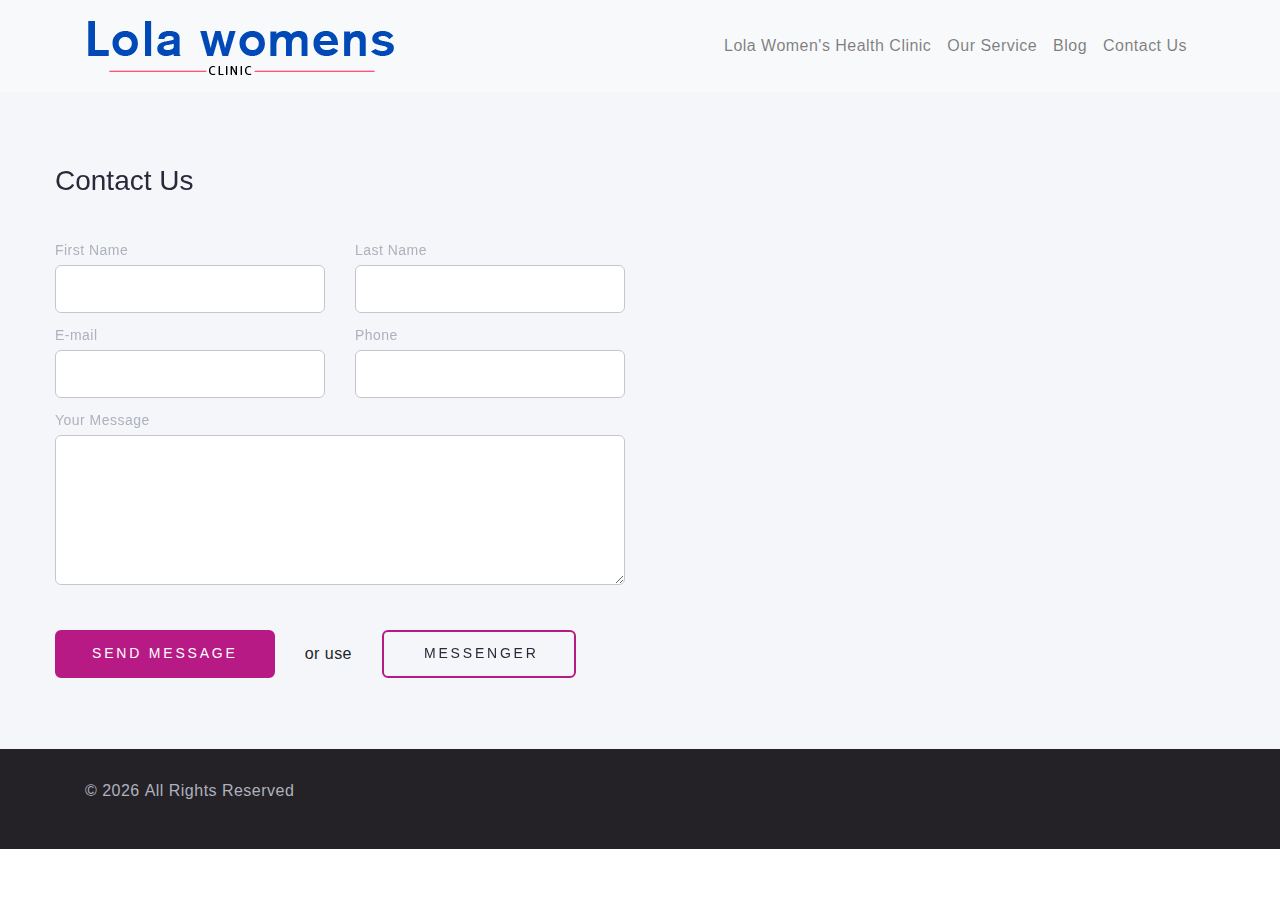
<file: contact.html>
<!DOCTYPE html>
<html class="wide wow-animation desktop landscape " lang="en">
<head>
    <meta charset="UTF-8">
    <meta name="viewport" content="width=device-width, initial-scale=1.0">
    <title>Contact Us</title>
    <link rel="stylesheet" href="css/style Contact Us.css">
    <link rel="stylesheet" href="css/bootstrap Contact.css">
    <link rel="stylesheet" href="https://maxcdn.bootstrapcdn.com/bootstrap/4.5.2/css/bootstrap.min.css">
    <link rel="icon" href="favicon.ico" type="image/x-icon">
</head>
<body>
    <header class="navbar navbar-expand-lg navbar-light bg-light">
        <div class="container">
            <a class="navbar-brand" href="index.html">
                <img src="assets/Lola Womens Clinic Logo.png" alt="Lola Clinic Logo" class="logo">
            </a>
            <button class="navbar-toggler" type="button" data-toggle="collapse" data-target="#navbarNav" aria-controls="navbarNav" aria-expanded="false" aria-label="Toggle navigation">
                <span class="navbar-toggler-icon"></span>
            </button>
            <div class="collapse navbar-collapse" id="navbarNav">
                <ul class="navbar-nav ml-auto">
                    <li class="nav-item">
                        <a class="nav-link" href="index.html">Lola Women's Health Clinic</a>
                    </li>
                    <li class="nav-item">
                        <a class="nav-link" href="services.html">Our Service</a>
                    </li>
                    <li class="nav-item">
                        <a class="nav-link" href="blog.html">Blog</a>
                    </li>
                    <li class="nav-item">
                        <a class="nav-link" href="contact.html">Contact Us</a>
                    </li>
                </ul>
            </div>
        </div>
    </header>
    
    <main class="content-wrapper---ak">







        <section class="section bg-gray-100" id="contact-us" data-type="anchor">
  <div class="range justify-content-xl-between">
    <div class="cell-xl-6 align-self-center container">
      <div class="row">
        <div class="col-lg-9 cell-inner">
          <div class="section-lg">
            <h3 class="wow-outer"><span class="wow slideInDown" style="visibility: visible;">Contact Us</span></h3>
            <!-- RD Mailform-->
            <form class="rd-form rd-mailform" data-form-output="form-output-global" data-form-type="contact" method="post" action="bat/rd-mailform.php" novalidate="novalidate">
              <div class="row row-10">
                <div class="col-md-6 wow-outer">
                  <div class="form-wrap wow fadeSlideInUp" style="visibility: visible; animation-name: fadeSlideInUp;">
                    <label class="form-label-outside" for="contact-first-name">First Name</label>
                    <input class="form-input form-control-has-validation form-control-last-child" id="contact-first-name" type="text" name="name" data-constraints="@Required"><span class="form-validation"></span><span class="form-validation"></span>
                  </div>
                </div>
                <div class="col-md-6 wow-outer">
                  <div class="form-wrap wow fadeSlideInUp" style="visibility: visible; animation-name: fadeSlideInUp;">
                    <label class="form-label-outside" for="contact-last-name">Last Name</label>
                    <input class="form-input form-control-has-validation form-control-last-child" id="contact-last-name" type="text" name="name" data-constraints="@Required"><span class="form-validation"></span><span class="form-validation"></span>
                  </div>
                </div>
                <div class="col-md-6 wow-outer">
                  <div class="form-wrap wow fadeSlideInUp" style="visibility: visible;">
                    <label class="form-label-outside" for="contact-email">E-mail</label>
                    <input class="form-input form-control-has-validation form-control-last-child" id="contact-email" type="email" name="email" data-constraints="@Email @Required"><span class="form-validation"></span><span class="form-validation"></span>
                  </div>
                </div>
                <div class="col-md-6 wow-outer">
                  <div class="form-wrap wow fadeSlideInUp" style="visibility: visible;">
                    <label class="form-label-outside" for="contact-phone">Phone</label>
                    <input class="form-input form-control-has-validation form-control-last-child" id="contact-phone" type="text" name="phone" data-constraints="@PhoneNumber @Required"><span class="form-validation"></span><span class="form-validation"></span>
                  </div>
                </div>
                <div class="col-12 wow-outer">
                  <div class="form-wrap wow fadeSlideInUp" style="visibility: visible; animation-name: fadeSlideInUp;">
                    <label class="form-label-outside" for="contact-message">Your Message</label>
                    <textarea class="form-input form-control-has-validation form-control-last-child" id="contact-message" name="message" data-constraints="@Required"></textarea><span class="form-validation"></span><span class="form-validation"></span>
                  </div>
                </div>
              </div>
              <div class="group group-middle">
                <div class="wow-outer">
                  <button class="button button-primary button-winona wow slideInRight" type="submit" style="visibility: visible;"><div class="content-original"><div class="content-original">Send Message</div><div class="content-dubbed">Send Message</div></div><div class="content-dubbed"><div class="content-original">Send Message</div><div class="content-dubbed">Send Message</div></div></button>
                </div>
                <p>or use</p>
                <div class="wow-outer"><a class="button button-primary-outline button-icon button-icon-left button-winona wow slideInLeft" href="#" style="visibility: visible;"><div class="content-original"><div class="content-original"><span class="icon text-accent mdi mdi-facebook-messenger"></span>Messenger</div><div class="content-dubbed"><span class="icon text-accent mdi mdi-facebook-messenger"></span>Messenger</div></div><div class="content-dubbed"><div class="content-original"><span class="icon text-accent mdi mdi-facebook-messenger"></span>Messenger</div><div class="content-dubbed"><span class="icon text-accent mdi mdi-facebook-messenger"></span>Messenger</div></div></a></div>
              </div>
            </form>
          </div>
        </div>
      </div>
    </div>
    
  </div>
</section>





    </main>


    

    <!-- Page Footer-->
    <footer class="section footer-linked bg-gray-700">
     
      <div class="footer-linked-aside">
        <div class="container">
          <!-- Rights-->
          <p class="rights"><span>©&nbsp;</span><span class="copyright-year">2025</span><span>&nbsp;</span><span>All Rights Reserved</span></p>
        </div>
      </div>
    </footer>
  </div>

<!-- Global Mailform Output-->
    <div class="snackbars" id="form-output-global"></div>
    <!-- Javascript-->


    <script src="js/core.min Contact.js"></script>
    <script src="js/script Contact.js"></script>
    <script src="https://ajax.googleapis.com/ajax/libs/jquery/3.5.1/jquery.min.js"></script>
    <script src="https://cdnjs.cloudflare.com/ajax/libs/popper.js/1.16.0/umd/popper.min.js"></script>
    <script src="https://maxcdn.bootstrapcdn.com/bootstrap/4.5.2/js/bootstrap.min.js"></script>
</body>
</html>
</file>
<file: css/style Contact Us.css>
/* WhatsApp Button Styling */
.whatsapp-button {
    position: fixed;
    bottom: 20px;
    right: 20px;
    z-index: 1000;
    background-color: #25D366;
    color: white;
    padding: 10px 15px;
    border-radius: 50px;
    display: flex;
    align-items: center;
    box-shadow: 0 4px 6px rgba(0, 0, 0, 0.1);
    text-decoration: none;
    font-weight: bold;
    font-family: 'Work Sans', sans-serif;
}

.whatsapp-button img {
    width: 25px;
    height: 25px;
    margin-right: 8px;
}

.whatsapp-button:hover {
    background-color: #20ba59;
}



/*
* Trunk version 2.0.0
*/
a:focus,
button:focus {
	outline: none !important;
}

button::-moz-focus-inner {
	border: 0;
}

*:focus {
	outline: none;
}

blockquote {
	padding: 0;
	margin: 0;
}

input,
button,
select,
textarea {
	outline: none;
}

label {
	margin-bottom: 0;
}

p {
	margin: 0;
}

ul,
ol {
	list-style: none;
	padding: 0;
	margin: 0;
}

ul li,
ol li {
	display: block;
}

dl {
	margin: 0;
}

dt,
dd {
	line-height: inherit;
}

dt {
	font-weight: inherit;
}

dd {
	margin-bottom: 0;
}

cite {
	font-style: normal;
}

form {
	margin-bottom: 0;
}

blockquote {
	padding-left: 0;
	border-left: 0;
}

address {
	margin-top: 0;
	margin-bottom: 0;
}

figure {
	margin-bottom: 0;
}

html p a:hover {
	text-decoration: none;
}

/*
*
* Typography
*/
body {
	font-family: "Work Sans", -apple-system, BlinkMacSystemFont, "Segoe UI", Roboto, "Helvetica Neue", Arial, sans-serif;
	font-size: 14px;
	line-height: 1.7;
	font-weight: 300;
	color: #74757f;
	background-color: #fff;
	-webkit-text-size-adjust: none;
	-webkit-font-smoothing: subpixel-antialiased;
	letter-spacing: .03em;
}

@media (min-width: 768px) {
	body {
		font-size: 16px;
		line-height: 1.5;
	}
}

h1, h2, h3, h4, h5, h6, [class^='heading-'] {
	margin-top: 0;
	margin-bottom: 0;
	color: #29293a;
}

h1 a, h2 a, h3 a, h4 a, h5 a, h6 a, [class^='heading-'] a {
	color: inherit;
}

h1 a:hover, h2 a:hover, h3 a:hover, h4 a:hover, h5 a:hover, h6 a:hover, [class^='heading-'] a:hover {
	color: #b71a85;
}

h1 span, h2 span, h3 span, h4 span, h5 span, h6 span, [class^='heading-'] span {
	display: inline-block;
}

h1 span[data-toggle='modal'], h2 span[data-toggle='modal'], h3 span[data-toggle='modal'], h4 span[data-toggle='modal'], h5 span[data-toggle='modal'], h6 span[data-toggle='modal'], [class^='heading-'] span[data-toggle='modal'] {
	border-bottom: 2px dashed rgba(26, 183, 133, 0.3);
	cursor: pointer;
}

h1 > span.icon, h2 > span.icon, h3 > span.icon, h4 > span.icon, h5 > span.icon, h6 > span.icon, [class^='heading-'] > span.icon {
	display: inline-block;
	margin-right: 5px;
}

h1,
.heading-1 {
	font-size: 30px;
	line-height: 1.15;
	letter-spacing: 0;
}

@media (min-width: 576px) {
	h1,
	.heading-1 {
		font-size: 32px;
	}
}

@media (min-width: 768px) {
	h1,
	.heading-1 {
		font-size: 46px;
		line-height: 1.25;
	}
}

@media (min-width: 992px) {
	h1,
	.heading-1 {
		font-size: 54px;
	}
}

@media (min-width: 1200px) {
	h1,
	.heading-1 {
		font-size: 58px;
	}
}

@media (min-width: 1600px) {
	h1,
	.heading-1 {
		font-size: 68px;
		line-height: 1.17647;
	}
}

h2,
.heading-2 {
	font-family: "Oswald", -apple-system, BlinkMacSystemFont, "Segoe UI", Roboto, "Helvetica Neue", Arial, sans-serif;
	font-weight: 300;
	font-size: 28px;
	line-height: 1.4;
	letter-spacing: 0;
}

@media (min-width: 576px) {
	h2,
	.heading-2 {
		font-size: 30px;
	}
}

@media (min-width: 768px) {
	h2,
	.heading-2 {
		font-size: 44px;
	}
}

@media (min-width: 1200px) {
	h2,
	.heading-2 {
		font-size: 48px;
		line-height: 1.33333;
	}
}

h3,
.heading-3 {
	font-size: 24px;
	line-height: 1.3;
	letter-spacing: 0;
}

@media (min-width: 768px) {
	h3,
	.heading-3 {
		font-size: 30px;
		line-height: 1.4;
	}
}

@media (min-width: 1200px) {
	h3,
	.heading-3 {
		font-size: 36px;
		line-height: 1.33333;
	}
}

h3 .big,
.heading-3 .big {
	font-size: 2em;
	line-height: 1;
}

h4,
.heading-4 {
	font-size: 18px;
	line-height: 1.5;
	letter-spacing: 0;
}

@media (min-width: 1200px) {
	h4,
	.heading-4 {
		font-size: 24px;
		line-height: 1.33333;
	}
}

h4.h4-smaller,
.heading-4.h4-smaller {
	font-size: 19px;
}

@media (min-width: 1200px) {
	h4.h4-smaller,
	.heading-4.h4-smaller {
		font-size: 22px;
		line-height: 1.45455;
	}
}

h5,
.heading-5 {
	font-size: 16px;
	line-height: 1.5;
	letter-spacing: .01em;
}

@media (min-width: 768px) {
	h5,
	.heading-5 {
		font-size: 20px;
		line-height: 1.4;
	}
}

h6,
.heading-6 {
	font-family: "Oswald", -apple-system, BlinkMacSystemFont, "Segoe UI", Roboto, "Helvetica Neue", Arial, sans-serif;
	font-size: 14px;
	line-height: 1.8;
	letter-spacing: .2em;
	text-transform: uppercase;
	color: #aeb1be;
}

@media (min-width: 768px) {
	h6,
	.heading-6 {
		font-size: 16px;
		line-height: 1.5;
	}
}

.title-decorated {
	position: relative;
	padding-left: 40px;
	text-align: left;
}

.title-decorated::before {
	content: '';
	position: absolute;
	left: 0;
	top: .8em;
	width: 30px;
	border-bottom: 1px solid;
}

@media (min-width: 768px) {
	.title-decorated {
		padding-left: 70px;
	}
	.title-decorated::before {
		width: 50px;
		top: .7em;
		border-bottom-width: 2px;
	}
}

@media (min-width: 768px) {
	.title-decorated-lg {
		padding-left: 80px;
	}
	.title-decorated-lg::before {
		width: 62px;
	}
	.title-decorated-lg + p {
		margin-top: 32px;
	}
}

small,
.small {
	display: block;
	font-size: 12px;
	line-height: 1.5;
}

mark,
.mark {
	padding: 3px 5px;
	color: #fff;
	background: #b71a85;
}

strong {
	font-weight: 700;
	color: #74757f;
}

.big {
	font-size: 16px;
	line-height: 1.55;
}

@media (min-width: 768px) {
	.big {
		font-size: 20px;
		line-height: 1.6;
	}
}

.lead {
	font-size: 24px;
	line-height: 34px;
	font-weight: 300;
}

code {
	padding: 4px 5px;
	border-radius: 0;
	font-size: 90%;
	color: #111111;
	background: #f5f6fa;
}

.text-large {
	font-family: "Oswald", -apple-system, BlinkMacSystemFont, "Segoe UI", Roboto, "Helvetica Neue", Arial, sans-serif;
	font-size: 30px;
	font-weight: 500;
	letter-spacing: 0;
	line-height: 1.2;
	text-transform: uppercase;
	color: #29293a;
}

@media (min-width: 576px) {
	.text-large {
		font-size: 55px;
	}
}

@media (min-width: 768px) {
	.text-large {
		font-size: 68px;
	}
}

@media (min-width: 992px) {
	.text-large {
		font-size: 80px;
	}
}

@media (min-width: 1200px) {
	.text-large {
		font-size: 100px;
	}
}

.context-dark .text-large, .bg-gray-700 .text-large, .bg-gray-800 .text-large, .bg-primary .text-large, .bg-primary-darker .text-large, .bg-primary-gradient .text-large {
	color: #fff;
}

.text-extra-large {
	font-size: 100px;
	line-height: .8;
	font-weight: 800;
}

@media (min-width: 768px) {
	.text-extra-large {
		font-size: 130px;
		line-height: .7;
	}
}

@media (min-width: 992px) {
	.text-extra-large {
		font-size: 150px;
	}
}

@media (min-width: 1600px) {
	.text-extra-large {
		font-size: 180px;
	}
}

.wow-outer span {
	display: block;
}

.wow-outer .wow > span {
	display: inline;
}

p [data-toggle='tooltip'] {
	padding-left: .25em;
	padding-right: .25em;
	color: #b71a85;
}

p [style*='max-width'] {
	display: inline-block;
}

p a {
	color: inherit;
}

p .text-width-1 {
	display: inline-block;
	max-width: 730px;
}

.text-width-2 {
	display: inline-block;
	max-width: 350px;
}

html .page .text-primary {
	color: #b71a85;
}

.text-accent {
	color: #b71a85;
}

.page .text-danger {
	color: #dc0000;
}

.page .text-gray-700 {
	color: #29293a;
}

.page .text-color-1 {
	color: #deef7f;
}

.context-dark .text-gray-700, .bg-gray-700 .text-gray-700, .bg-gray-800 .text-gray-700, .bg-primary .text-gray-700, .bg-primary-darker .text-gray-700, .bg-primary-gradient .text-gray-700 {
	color: #fff;
}

/*
*
* Brand
*/
.brand {
	display: inline-block;
}

.brand .brand-logo-light {
	display: none;
}

.brand .brand-logo-dark {
	display: block;
}

/*
*
* Links
*/
a {
	transition: all 0.3s ease-in-out;
}

a, a:focus, a:active, a:hover {
	text-decoration: none;
}

a, a:focus, a:active {
	color: #b71a85;
}

a:hover {
	color: #107454;
}

a[href*='tel'], a[href*='mailto'] {
	white-space: nowrap;
}

.link-hover {
	color: #544c52;
}

.link-default, .link-default:active, .link-default:focus {
	color: #74757f;
}

.link-default:hover {
	color: #b71a85;
}

.context-dark .link-default, .bg-gray-700 .link-default, .bg-gray-800 .link-default, .bg-primary .link-default, .bg-primary-darker .link-default, .bg-primary-gradient .link-default {
	color: #aeb1be;
}

.context-dark .link-default:hover, .bg-gray-700 .link-default:hover, .bg-gray-800 .link-default:hover, .bg-primary .link-default:hover, .bg-primary-darker .link-default:hover, .bg-primary-gradient .link-default:hover {
	color: #fff;
}

.link-image {
	display: block;
	max-width: 75%;
	margin-left: auto;
	margin-right: auto;
	opacity: .45;
	transition: all 0.3s ease-in-out;
}

.link-image:hover {
	opacity: 1;
}

.privacy-link {
	display: inline-block;
}

* + .privacy-link {
	margin-top: 25px;
}

/*
*
* Blocks
*/
.block-center, .block-sm, .block-lg {
	margin-left: auto;
	margin-right: auto;
}

.block-sm {
	max-width: 560px;
}

.block-lg {
	max-width: 768px;
}

.block-center {
	padding: 10px;
}

.block-center:hover .block-center-header {
	background-color: #b71a85;
}

.block-center-title {
	background-color: #fff;
}

@media (max-width: 1599.98px) {
	.block-center {
		padding: 20px;
	}
	.block-center:hover .block-center-header {
		background-color: #fff;
	}
	.block-center-header {
		background-color: #b71a85;
	}
}

/*
*
* Boxes
*/
.box-minimal {
	display: flex;
	margin-left: -15px;
	text-align: left;
}

.box-minimal > * {
	margin-left: 15px;
}

.box-minimal-icon {
	position: relative;
	top: 4px;
	min-width: 26px;
	font-size: 24px;
	line-height: 1;
	color: #b71a85;
}

.box-minimal-icon.fl-bigmug-line-checkmark14 {
	font-size: 20px;
}

.box-minimal-text {
	width: 100%;
	max-width: 320px;
	margin-left: auto;
	margin-right: auto;
}

* + .box-minimal {
	margin-top: 30px;
}

* + .box-minimal-title {
	margin-top: 10px;
}

* + .box-minimal-text {
	margin-top: 15px;
}

@media (max-width: 575.98px) {
	.box-minimal {
		max-width: 360px;
		margin-left: auto;
		margin-right: auto;
	}
}

@media (max-width: 767.98px) {
	.box-minimal * + p {
		margin-top: 7px;
	}
}

@media (min-width: 768px) {
	.box-minimal {
		padding-right: 15px;
		margin-left: -30px;
	}
	.box-minimal > * {
		margin-left: 30px;
	}
}

@media (min-width: 992px) and (max-width: 1199.98px) {
	.box-minimal {
		padding-right: 0;
	}
	.box-minimal-title {
		font-size: 22px;
	}
}

@media (min-width: 1200px) {
	.box-minimal-icon {
		top: 0;
		font-size: 36px;
	}
	.box-minimal-icon.fl-bigmug-line-checkmark14 {
		font-size: 30px;
	}
}

.box-light {
	text-align: left;
}

.box-light-icon {
	font-size: 30px;
	line-height: 1;
	color: #b71a85;
}

* + .box-light-title {
	margin-top: 10px;
}

@media (max-width: 575.98px) {
	.box-light {
		max-width: 300px;
		margin-left: auto;
		margin-right: auto;
	}
}

@media (min-width: 768px) {
	.box-light {
		max-width: 240px;
	}
	* + .box-light-title {
		margin-top: 16px;
	}
}

@media (min-width: 768px) and (max-width: 1199.98px) {
	.box-light-title {
		font-size: 20px;
	}
}

@media (min-width: 992px) {
	.box-light-icon {
		font-size: 32px;
	}
	* + .box-light-title {
		margin-top: 25px;
	}
}

@media (min-width: 1200px) {
	.box-light-icon {
		font-size: 40px;
	}
}

.box-creative {
	max-width: 330px;
	margin-left: auto;
	margin-right: auto;
	text-align: center;
	cursor: default;
}

.box-creative:hover .box-creative-icon {
	color: #fff;
}

.box-creative:hover .box-creative-icon::after {
	opacity: 1;
	visibility: visible;
	transform: translate3d(0, 0, 0);
}

.box-creative-shadow .box-creative-icon {
	background: #fff;
	border: 0;
	box-shadow: 0 17px 24px 0 rgba(0, 0, 0, 0.05);
}

.box-creative-icon {
	position: relative;
	z-index: 0;
	display: inline-flex;
	align-items: center;
	justify-content: center;
	width: 2.8em;
	height: 2.8em;
	border: 2px solid #e8e9ee;
	border-radius: 50%;
	font-size: 24px;
	line-height: 1;
	color: #b71a85;
}

.box-creative-icon::before {
	position: relative;
	z-index: 2;
}

.box-creative-icon::after {
	content: '';
	position: absolute;
	top: 0;
	right: 0;
	bottom: 0;
	left: 0;
	z-index: -1;
	border-radius: inherit;
	background: #b71a85;
	border-color: #b71a85;
	pointer-events: none;
	opacity: 0;
	visibility: hidden;
	transition: .15s ease-in;
	transform: scale3d(1.05, 1.05, 1.05);
}

* + .box-creative-icon {
	margin-top: 10px;
}

* + .box-creative-title {
	margin-top: 10px;
}

@media (min-width: 768px) {
	.box-creative-icon {
		font-size: 30px;
	}
	* + .box-creative-title {
		margin-top: 15px;
	}
}

@media (max-width: 991.98px) {
	.box-creative * + p {
		margin-top: 10px;
	}
}

@media (min-width: 1200px) {
	.box-creative-icon {
		width: 2.4em;
		height: 2.4em;
		font-size: 40px;
	}
	* + .box-creative-title {
		margin-top: 24px;
	}
}

.box-1 {
	max-width: 280px;
	margin-left: auto;
	margin-right: auto;
}

@media (min-width: 768px) {
	.box-2 {
		padding-right: 30px;
	}
}

@media (min-width: 992px) {
	.box-2 {
		padding-right: 35px;
	}
}

@media (min-width: 1200px) {
	.box-2 {
		padding-right: 100px;
	}
}

@media (min-width: 992px) {
	.box-3 {
		padding-left: 10px;
	}
}

@media (min-width: 1200px) {
	.box-3 {
		padding-left: 70px;
	}
}

div.box-cta-1 {
	display: inline-table;
	text-align: center;
	vertical-align: middle;
	margin-bottom: -25px;
	margin-left: -40px;
}

div.box-cta-1:empty {
	margin-bottom: 0;
	margin-left: 0;
}

div.box-cta-1 > * {
	display: inline-block;
	margin: 0 0 25px 40px;
}

div.box-cta-1 > * {
	margin-top: 0;
	vertical-align: middle;
}

div.box-cta-thin {
	display: inline-table;
	text-align: center;
	vertical-align: middle;
	margin-bottom: -25px;
	margin-left: -30px;
}

div.box-cta-thin:empty {
	margin-bottom: 0;
	margin-left: 0;
}

div.box-cta-thin > * {
	display: inline-block;
	margin: 0 0 25px 30px;
}

div.box-cta-thin > * {
	margin-top: 0;
	vertical-align: middle;
}

@media (min-width: 768px) and (max-width: 991.98px) {
	div.box-cta-thin > * {
		max-width: 500px;
	}
}

.box-indigo {
	position: relative;
	padding: 5px 0 22px;
	max-width: 500px;
}

.box-indigo::before {
	content: '';
	position: absolute;
	top: 0;
	right: 100px;
	bottom: 0;
	left: 30px;
	z-index: -1;
	background: rgba(41, 41, 58, 0.12);
	pointer-events: none;
}

.box-indigo p {
	line-height: 1.35;
}

.box-indigo-header > * {
	padding-left: 60px;
}

.box-indigo-header > * + * {
	margin-top: 0;
}

.box-indigo-mark {
	font-weight: 300;
	color: #deef7f;
}

.box-indigo-title,
.box-indigo-subtitle {
	font-weight: 700;
	letter-spacing: 0;
	color: #29293a;
}

p.box-indigo-title {
	position: relative;
	font-size: 30px;
	line-height: 1.15;
}

p.box-indigo-title::before {
	content: '';
	position: absolute;
	top: 50%;
	left: 0;
	transform: translate3d(0, -50%, 0);
	display: inline-block;
	width: 37px;
	height: 0.05em;
	margin-right: 15px;
	vertical-align: middle;
	background: #b71a85;
}

@media (min-width: 576px) {
	p.box-indigo-title {
		font-size: 60px;
	}
}

@media (min-width: 768px) {
	p.box-indigo-title {
		font-size: 75px;
		line-height: 1.2;
	}
}

p.box-indigo-subtitle {
	font-size: 24px;
	line-height: 1.2;
}

p.box-indigo-subtitle .box-indigo-mark {
	font-size: 0.85em;
}

@media (min-width: 576px) {
	p.box-indigo-subtitle {
		font-size: 34px;
	}
}

@media (min-width: 768px) {
	p.box-indigo-subtitle {
		font-size: 40px;
	}
}

.context-dark .box-indigo::before, .bg-gray-700 .box-indigo::before, .bg-gray-800 .box-indigo::before, .bg-primary .box-indigo::before, .bg-primary-darker .box-indigo::before, .bg-primary-gradient .box-indigo::before {
	background: rgba(255, 255, 255, 0.12);
}

.context-dark .box-indigo p, .bg-gray-700 .box-indigo p, .bg-gray-800 .box-indigo p, .bg-primary .box-indigo p, .bg-primary-darker .box-indigo p, .bg-primary-gradient .box-indigo p {
	color: #aeb1be;
}

.context-dark p.box-indigo-title, .bg-gray-700 p.box-indigo-title, .bg-gray-800 p.box-indigo-title, .bg-primary p.box-indigo-title, .bg-primary-darker p.box-indigo-title, .bg-primary-gradient p.box-indigo-title,
.context-dark p.box-indigo-subtitle,
.bg-gray-700 p.box-indigo-subtitle,
.bg-gray-800 p.box-indigo-subtitle,
.bg-primary p.box-indigo-subtitle,
.bg-primary-darker p.box-indigo-subtitle,
.bg-primary-gradient p.box-indigo-subtitle {
	color: #fff;
}

.box-promo {
	position: relative;
	display: flex;
	max-width: 750px;
	margin-left: auto;
	margin-right: auto;
	text-align: left;
	box-shadow: 0 2px 24px 0 rgba(0, 0, 0, 0.15);
	transition: .33s ease-in-out;
}

.box-promo h6,
.box-promo .heading-6 {
	color: #ff747b;
}

.box-promo:hover {
	transform: translate(0, -5px);
	box-shadow: 0 2px 24px 1px rgba(0, 0, 0, 0.2);
}

.box-promo-mark {
	position: absolute;
	top: 14%;
	right: 6.5%;
	display: flex;
	align-items: center;
	justify-content: center;
	line-height: 1;
	border-radius: 50%;
	color: rgba(26, 183, 133, 0.1);
	border: 2px solid;
	pointer-events: none;
}

.box-promo-mark::before, .box-promo-mark::after {
	content: '';
	position: absolute;
	top: 50%;
	left: 50%;
	transform: translate3d(-50%, -50%, 0);
	background: rgba(26, 183, 133, 0.1);
}

.box-promo-mark::before {
	width: 2px;
	height: 50%;
}

.box-promo-mark::after {
	height: 2px;
	width: 50%;
}

.box-promo-inner,
.box-promo-dummy {
	width: 100%;
	flex-shrink: 0;
}

.box-promo-inner {
	display: flex;
	align-items: center;
	padding: 30px;
}

.box-promo-dummy {
	visibility: hidden;
	opacity: 0;
	pointer-events: none;
}

.box-promo-dummy::before {
	content: '';
	display: block;
	padding-bottom: 48.53333%;
}

.box-promo-content {
	width: 100%;
	max-width: 500px;
}

.box-promo-content * + h3,
.box-promo-content * + .heading-3 {
	margin-top: 15px;
}

.box-promo-content * + p {
	margin-top: 10px;
}

.box-promo-content * + .button {
	margin-top: 30px;
}

@media (min-width: 768px) {
	.box-promo-inner {
		padding: 39px 35px;
	}
}

@media (min-width: 1200px) {
	.box-promo-inner {
		padding: 60px 70px;
	}
	.box-promo-mark {
		top: 24%;
		right: 6.5%;
		width: 120px;
		height: 120px;
	}
}

/*
* Element groups
*/
html .group {
	margin-bottom: -15px;
	margin-left: -20px;
}

html .group:empty {
	margin-bottom: 0;
	margin-left: 0;
}

html .group > * {
	display: inline-block;
	margin: 0 0 15px 20px;
}

@media (min-width: 992px) {
	html .group {
		margin-left: -30px;
	}
	html .group > * {
		margin-left: 30px;
	}
}

html .group-xs {
	margin-bottom: -7px;
	margin-left: -7px;
}

html .group-xs:empty {
	margin-bottom: 0;
	margin-left: 0;
}

html .group-xs > * {
	display: inline-block;
	margin: 0 0 7px 7px;
}

html .group-sm {
	margin-bottom: -10px;
	margin-left: -10px;
}

html .group-sm:empty {
	margin-bottom: 0;
	margin-left: 0;
}

html .group-sm > * {
	display: inline-block;
	margin: 0 0 10px 10px;
}

html .group-lg {
	margin-bottom: -25px;
	margin-left: -40px;
}

html .group-lg:empty {
	margin-bottom: 0;
	margin-left: 0;
}

html .group-lg > * {
	display: inline-block;
	margin: 0 0 25px 40px;
}

html .group-xl {
	margin-bottom: -20px;
	margin-left: -30px;
}

html .group-xl:empty {
	margin-bottom: 0;
	margin-left: 0;
}

html .group-xl > * {
	display: inline-block;
	margin: 0 0 20px 30px;
}

@media (min-width: 992px) {
	html .group-xl {
		margin-bottom: -20px;
		margin-left: -45px;
	}
	html .group-xl > * {
		margin-bottom: 20px;
		margin-left: 45px;
	}
}

html .group-sm-justify .button {
	padding-left: 20px;
	padding-right: 20px;
}

@media (min-width: 768px) {
	html .group-sm-justify {
		display: flex;
		align-items: center;
		justify-content: center;
	}
	html .group-sm-justify > * {
		flex-grow: 1;
		flex-shrink: 0;
	}
	html .group-sm-justify .button {
		min-width: 130px;
		padding-left: 20px;
		padding-right: 20px;
	}
}

html .group-middle {
	display: table;
	vertical-align: middle;
}

html .group-middle > * {
	vertical-align: middle;
}

* + .group {
	margin-top: 30px;
}

* + .group-xs {
	margin-top: 35px;
}

* + .group-sm {
	margin-top: 30px;
}

* + .group-xl {
	margin-top: 20px;
}

/*
*
* Responsive units
*/
.unit {
	display: flex;
	flex: 0 1 100%;
	margin-bottom: -30px;
	margin-left: -20px;
}

.unit > * {
	margin-bottom: 30px;
	margin-left: 20px;
}

.unit:empty {
	margin-bottom: 0;
	margin-left: 0;
}

.unit-body {
	flex: 0 1 auto;
}

.unit-left,
.unit-right {
	flex: 0 0 auto;
	max-width: 100%;
}

.unit-spacing-xs {
	margin-bottom: -15px;
	margin-left: -7px;
}

.unit-spacing-xs > * {
	margin-bottom: 15px;
	margin-left: 7px;
}

/*
*
* Lists
*/
.list > li + li {
	margin-top: 10px;
}

.list-xs > li + li {
	margin-top: 8px;
}

.list-sm > li + li {
	margin-top: 15px;
}

.list-md > li + li {
	margin-top: 18px;
}

.list-lg > li + li {
	margin-top: 25px;
}

.list-xl li + li {
	margin-top: 30px;
}

@media (min-width: 1200px) {
	.list-xl * + p {
		margin-top: 18px;
	}
}

@media (min-width: 1600px) {
	.list-xl * + p {
		margin-top: 24px;
	}
}

@media (min-width: 768px) {
	.list-xl > li + li {
		margin-top: 60px;
	}
}

@media (min-width: 1600px) {
	.list-xl > li + li {
		margin-top: 78px;
	}
}

.list-inline > li {
	display: inline-block;
}

html .list-inline-md {
	transform: translate3d(0, -8px, 0);
	margin-bottom: -8px;
	margin-left: -10px;
	margin-right: -10px;
}

html .list-inline-md > * {
	margin-top: 8px;
	padding-left: 10px;
	padding-right: 10px;
}

@media (min-width: 992px) {
	html .list-inline-md {
		margin-left: -14px;
		margin-right: -14px;
	}
	html .list-inline-md > * {
		padding-left: 14px;
		padding-right: 14px;
	}
}

.list-terms dt {
	font-size: 20px;
	line-height: 1.3;
	font-weight: 700;
	letter-spacing: 0;
	color: #29293a;
}

.list-terms dt + dd {
	margin-top: 8px;
}

.list-terms dd + dt {
	margin-top: 25px;
}

* + .list-terms {
	margin-top: 25px;
}

.list-terms + .privacy-link {
	margin-top: 20px;
}

@media (min-width: 768px) {
	.list-terms dt {
		font-size: 24px;
	}
	.list-terms dd + dt {
		margin-top: 40px;
	}
}

@media (min-width: 992px) {
	.list-terms dt + dd {
		margin-top: 18px;
	}
	.list-terms dd + dt {
		margin-top: 55px;
	}
}

@media (min-width: 1200px) {
	.list-terms dt {
		max-width: 85%;
	}
}

@media (min-width: 1600px) {
	.list-terms dd + dt {
		margin-top: 75px;
	}
	.list-terms + .privacy-link {
		margin-top: 75px;
	}
}

.index-list {
	counter-reset: li;
}

.index-list > li .list-index-counter:before {
	content: counter(li, decimal-leading-zero);
	counter-increment: li;
}

.list-marked {
	text-align: left;
}

.list-marked > li {
	text-indent: -25px;
	padding-left: 25px;
}

.list-marked > li::before {
	position: relative;
	top: 1px;
	display: inline-block;
	left: 25px;
	min-width: 25px;
	content: '\f14f';
	font: 400 14px 'Material Design Icons';
	line-height: inherit;
	color: #aeb1be;
}

.list-marked > li + li {
	margin-top: 9px;
}

* + .list-marked {
	margin-top: 15px;
}

.list-ordered {
	counter-reset: li;
	text-align: left;
}

.list-ordered > li {
	position: relative;
	padding-left: 25px;
}

.list-ordered > li:before {
	content: counter(li, decimal) ".";
	counter-increment: li;
	position: absolute;
	top: 0;
	left: 0;
	display: inline-block;
	width: 15px;
	color: #aeb1be;
}

.list-ordered > li + li {
	margin-top: 9px;
}

* + .list-ordered {
	margin-top: 15px;
}

.list-nav {
	transform: translate3d(0, -10px, 0);
	margin-bottom: -10px;
	margin-left: -10px;
	margin-right: -10px;
	font-family: "Oswald", -apple-system, BlinkMacSystemFont, "Segoe UI", Roboto, "Helvetica Neue", Arial, sans-serif;
	font-weight: 400;
	font-size: .875em;
	letter-spacing: .08em;
	text-transform: uppercase;
	color: #29293a;
}

.list-nav > * {
	margin-top: 10px;
	padding-left: 10px;
	padding-right: 10px;
}

.list-nav li {
	display: inline-block;
	vertical-align: middle;
}

.list-nav a {
	color: inherit;
}

.list-nav a:hover {
	color: #b71a85;
}

@media (min-width: 768px) {
	.list-nav {
		margin-left: -13px;
		margin-right: -13px;
	}
	.list-nav > * {
		padding-left: 13px;
		padding-right: 13px;
	}
}

@media (min-width: 992px) {
	.list-nav {
		margin-left: -28px;
		margin-right: -28px;
	}
	.list-nav > * {
		padding-left: 28px;
		padding-right: 28px;
	}
}

.context-dark .list-nav, .bg-gray-700 .list-nav, .bg-gray-800 .list-nav, .bg-primary .list-nav, .bg-primary-darker .list-nav, .bg-primary-gradient .list-nav {
	color: #fff;
}

.context-dark .list-nav a:hover, .bg-gray-700 .list-nav a:hover, .bg-gray-800 .list-nav a:hover, .bg-primary .list-nav a:hover, .bg-primary-darker .list-nav a:hover, .bg-primary-gradient .list-nav a:hover {
	color: #aeb1be;
}

.list-inline-bordered {
	margin-left: -18px;
	margin-right: -18px;
	color: #29293a;
}

.list-inline-bordered > * {
	padding-left: 18px;
	padding-right: 18px;
}

.list-inline-bordered * {
	color: inherit;
}

.list-inline-bordered > li > button {
	background: none;
	border: none;
	display: inline-block;
	padding: 0;
	outline: none;
	outline-offset: 0;
	cursor: pointer;
	-webkit-appearance: none;
	transition: .22s;
}

.list-inline-bordered > li > button::-moz-focus-inner {
	border: none;
	padding: 0;
}

.list-inline-bordered > li {
	display: inline-block;
	line-height: 24px;
}

.list-inline-bordered > li:not(:last-child) {
	border-right: 1px solid #74757f;
}

.context-dark .list-inline-bordered, .bg-gray-700 .list-inline-bordered, .bg-gray-800 .list-inline-bordered, .bg-primary .list-inline-bordered, .bg-primary-darker .list-inline-bordered, .bg-primary-gradient .list-inline-bordered {
	color: #fff;
}

.context-dark .list-inline-bordered button.active, .bg-gray-700 .list-inline-bordered button.active, .bg-gray-800 .list-inline-bordered button.active, .bg-primary .list-inline-bordered button.active, .bg-primary-darker .list-inline-bordered button.active, .bg-primary-gradient .list-inline-bordered button.active,
.context-dark .list-inline-bordered button:hover,
.bg-gray-700 .list-inline-bordered button:hover,
.bg-gray-800 .list-inline-bordered button:hover,
.bg-primary .list-inline-bordered button:hover,
.bg-primary-darker .list-inline-bordered button:hover,
.bg-primary-gradient .list-inline-bordered button:hover {
	color: #aeb1be;
}

.list-inline-comma > li {
	display: inline-block;
	color: #b71a85;
}

.list-inline-comma > li:not(:last-child)::after {
	content: '\002C';
}

.list-inline-comma a {
	color: inherit;
}

.list-inline-comma a:hover {
	color: #544c52;
}

.list-inline-comma-default > li {
	color: #74757f;
}

.list-inline-comma-default a:hover {
	color: #b71a85;
}

/*
*
* Images
*/
img {
	display: inline-block;
	max-width: 100%;
	height: auto;
}

.img-responsive {
	width: 100%;
}

/*
*
* Icons
*/
.icon {
	display: inline-block;
	font-size: 16px;
	line-height: 1;
}

.icon::before {
	position: relative;
	display: inline-block;
	font-weight: 400;
	font-style: normal;
	speak: none;
	text-transform: none;
}

.icon-creative {
	display: inline-block;
	text-align: center;
	width: 2em;
	height: 2em;
	line-height: 2em;
	border-radius: 50%;
}

.icon-creative, .icon-creative:active, .icon-creative:focus {
	color: #aeb1be;
}

.icon-creative::after {
	content: '';
	position: absolute;
	top: 0;
	right: 0;
	bottom: 0;
	left: 0;
	z-index: -1;
	border-radius: inherit;
	pointer-events: none;
	opacity: 0;
	transform: scale3d(0, 0, 0);
	transition: .22s;
}

.icon-creative:hover {
	color: #fff;
}

.icon-creative:hover::after {
	opacity: 1;
	transform: scale3d(1, 1, 1);
}

.icon-creative[class*='facebook']::after {
	background: #2059a0;
}

.icon-creative[class*='twitter']::after {
	background: #00aae6;
}

.icon-creative[class*='instagram']::after {
	background: linear-gradient(to top, #f15823 0%, #a7058e 100%);
}

.icon-creative[class*='google']::after {
	background: #ff3807;
}

.icon-creative[class*='linkedin']::after {
	background: #2881a8;
}

.icon-modern {
	width: 2em;
	height: 2em;
	line-height: 2em;
	text-align: center;
	border-radius: 50%;
	border: 1px solid #e8e9ee;
	color: #b71a85;
}

.icon-circle {
	border-radius: 50%;
}

.icon-sm {
	font-size: 20px;
}

.icon-md {
	font-size: 1.5em;
}

.icon-lg {
	font-size: 1.875em;
}

/*
*
* Tables custom
*/
.table {
	width: 100%;
	max-width: 100%;
	text-align: left;
	background: #fff;
	border-collapse: collapse;
}

.table th,
.table td {
	color: #29293a;
	vertical-align: middle;
}

.table th {
	padding: 13px 24px;
	border-top: 0;
	font-size: 16px;
	font-weight: 300;
}

.table thead th {
	border-bottom: 1px solid #aeb1be;
}

.table td {
	padding: 23px 24px;
}

.table tbody tr:first-child td {
	border-top: 0;
}

.table tr td {
	border-bottom: 1px solid #e8e9ee;
}

.table tfoot td {
	font-weight: 700;
}

* + .table-responsive {
	margin-top: 30px;
}

@media (min-width: 768px) {
	* + .table-responsive {
		margin-top: 40px;
	}
}

.table-hover tbody tr {
	transition: .55s;
}

.table-hover tbody tr:hover {
	background: #f5f6fa;
}

.table-job-positions th,
.table-job-positions td {
	white-space: nowrap;
}

.table-job-positions td:first-child {
	width: 8%;
	padding-right: 6px;
	text-align: center;
}

.table-job-positions .position {
	color: #b71a85;
}

.table-job-positions time {
	display: block;
	white-space: nowrap;
}

@media (max-width: 575.98px) {
	.table-job-positions th,
	.table-job-positions td {
		padding-left: 12px;
		padding-right: 12px;
	}
	.table-job-positions td {
		padding-top: 10px;
		padding-bottom: 10px;
	}
}

.table-responsive + .button-lg {
	margin-top: 30px;
}

@media (min-width: 1200px) {
	.table-responsive + .button-lg {
		margin-top: 40px;
	}
}

@media (min-width: 1600px) {
	.table-responsive + .button-lg {
		margin-top: 55px;
	}
}

/*
*
* Dividers
*/
hr {
	margin-top: 0;
	margin-bottom: 0;
	border-top: 1px solid #e8e9ee;
}

.context-dark hr, .bg-gray-700 hr, .bg-gray-800 hr, .bg-primary hr, .bg-primary-darker hr, .bg-primary-gradient hr {
	border-top-color: #74757f;
}

.divider-small {
	font-size: 0;
	line-height: 0;
}

.divider-small::after {
	content: '';
	display: inline-block;
	width: 70px;
	height: 2px;
	background-color: #b71a85;
}

.divider-small + h3, .divider-small + .heading-3,
.divider-small-outer + h3, .divider-small-outer + .heading-3 {
	margin-top: 20px;
}

/*
*
* Buttons
*/
.button {
	position: relative;
	overflow: hidden;
	display: inline-block;
	padding: 13px 35px;
	font-size: 14px;
	line-height: 1.25;
	border: 2px solid;
	border-radius: 6px;
	font-family: "Oswald", -apple-system, BlinkMacSystemFont, "Segoe UI", Roboto, "Helvetica Neue", Arial, sans-serif;
	font-weight: 500;
	letter-spacing: 0.2em;
	text-transform: uppercase;
	white-space: nowrap;
	text-overflow: ellipsis;
	text-align: center;
	cursor: pointer;
	vertical-align: middle;
	user-select: none;
	transition: 0.25s cubic-bezier(0.2, 1, 0.3, 1);
}

.button-block {
	display: block;
	width: 100%;
}

.button-default, .button-default:focus {
	color: #aeb1be;
	background-color: #29293a;
	border-color: #29293a;
}

.button-default:hover, .button-default:active {
	color: #fff;
	background-color: #b71a85;
	border-color: #b71a85;
}

.button.button-primary, .button.button-primary:focus {
	color: #fff;
	background-color: #b71a85;
	border-color: #b71a85;
}

.button.button-primary:hover, .button.button-primary:active {
	color: #fff;
	background-color: #544c52;
	border-color: #544c52;
}

html .button.button-primary-lighten, html .button.button-primary-lighten:focus {
	color: #fff;
	background-color: #b71a85;
	border-color: #b71a85;
}

html .button.button-primary-lighten:hover, html .button.button-primary-lighten:active {
	color: #fff;
	background-color: #1dcd95;
	border-color: #1dcd95;
}

.button-primary-outline, .button-primary-outline:focus {
	color: #29293a;
	background-color: transparent;
	border-color: #b71a85;
}

.button-primary-outline:hover, .button-primary-outline:active {
	color: #fff;
	background-color: #b71a85;
	border-color: #b71a85;
}

.button.button-facebook, .button.button-facebook:focus {
	color: #fff;
	background-color: #2059a0;
	border-color: #2059a0;
}

.button.button-facebook:hover, .button.button-facebook:active {
	color: #fff;
	background-color: #2465b5;
	border-color: #2465b5;
}

.button.button-twitter, .button.button-twitter:focus {
	color: #fff;
	background-color: #00aae6;
	border-color: #00aae6;
}

.button.button-twitter:hover, .button.button-twitter:active {
	color: #fff;
	background-color: #01bdff;
	border-color: #01bdff;
}

.button.button-google, .button.button-google:focus {
	color: #fff;
	background-color: #ff3807;
	border-color: #ff3807;
}

.button.button-google:hover, .button.button-google:active {
	color: #fff;
	background-color: #ff4c21;
	border-color: #ff4c21;
}

.button-winona {
	position: relative;
	overflow: hidden;
	display: inline-block;
	vertical-align: middle;
	text-align: center;
}

.button-winona .content-original,
.button-winona .content-dubbed {
	vertical-align: middle;
	transition: transform 0.3s cubic-bezier(0.2, 1, 0.3, 1), opacity 0.3s cubic-bezier(0.2, 1, 0.3, 1);
}

.button-winona .content-original {
	display: block;
}

.button-winona .content-dubbed {
	position: absolute;
	width: 100%;
	top: 50%;
	left: 0;
	opacity: 0;
	transform: translate3d(0, 0, 0);
}

.button-winona:hover .content-original {
	opacity: 0;
	transform: translate3d(0, -30%, 0);
}

.button-winona:hover .content-dubbed {
	opacity: 1;
	transform: translate3d(0, 0, 0) translateY(-50%);
}

.button-sm {
	padding: 9px 32px;
	font-size: 12px;
	line-height: 1.5;
}

.button-lg {
	padding: 14px 35px;
	font-size: 15px;
	line-height: 1.5;
}

@media (min-width: 576px) {
	.button-lg {
		font-size: 16px;
		padding-left: 55px;
		padding-right: 55px;
	}
}

.button-lg--smaller {
	padding-left: 35px;
	padding-right: 35px;
}

html .button.button-icon {
	display: inline-flex;
}

.button-icon {
	justify-content: center;
	align-items: center;
	vertical-align: middle;
}

.button-icon .icon {
	position: relative;
	top: -1px;
	display: inline-block;
	vertical-align: middle;
	color: inherit;
	font-size: 1.55em;
	line-height: 1em;
	transition: none;
}

.button-icon:hover .icon {
	color: inherit;
}

.button-icon-left .icon {
	padding-right: 5px;
}

.button-icon-right {
	flex-direction: row-reverse;
}

.button-icon-right .icon {
	padding-left: 8px;
}

.button-icon.button-icon-only {
	padding-left: 20px;
	padding-right: 20px;
}

.button-icon.button-lg .icon {
	padding-right: 8px;
}

.button-icon.button-lg.button-icon-right .icon {
	padding: 0 0 0 8px;
}

.button-icon.button-sm .icon {
	padding-right: 3px;
	font-size: 1.33em;
}

.button-icon.button-sm.button-icon-right .icon {
	padding: 0 0 0 3px;
}

.btn-primary {
	border-radius: 3px;
	font-family: "Oswald", -apple-system, BlinkMacSystemFont, "Segoe UI", Roboto, "Helvetica Neue", Arial, sans-serif;
	font-weight: 500;
	letter-spacing: .05em;
	text-transform: uppercase;
	transition: .33s;
}

.btn-primary, .btn-primary:active, .btn-primary:focus {
	color: #fff;
	background: #b71a85;
	border-color: #b71a85;
}

.btn-primary:hover {
	color: #fff;
	background: #000;
	border-color: #000;
}

.button-group {
	display: flex;
}

.button-group .button {
	margin: 0;
	flex-grow: 1;
}

.button-group .button:not(:first-child) {
	border-top-left-radius: 0;
	border-bottom-left-radius: 0;
}

.button-group .button:not(:last-child) {
	border-top-right-radius: 0;
	border-bottom-right-radius: 0;
}

.button-video {
	position: relative;
	display: block;
	border-radius: 50%;
	transition: .33s;
	color: #29293a;
}

.button-video::before, .button-video:after {
	display: block;
	content: '\f4fc';
	font-family: 'Material Design Icons';
	font-size: 64px;
	line-height: 1;
	border-radius: 50%;
}

.button-video::before {
	z-index: -1;
	pointer-events: none;
}

.button-video::after {
	position: absolute;
	width: 100%;
	top: 50%;
	left: 0;
	opacity: 0;
	transform: translate3d(0, -50%, 0);
	transition: opacity 0.3s cubic-bezier(0.2, 1, 0.3, 1);
}

.button-video:hover {
	color: #b71a85;
}

.button-video:hover::before {
	opacity: 0;
	transition: transform 0.9s cubic-bezier(0.2, 1, 0.3, 1), opacity 0.3s cubic-bezier(0.2, 1, 0.3, 1);
	transform: scale3d(1.5, 1.5, 1.5);
}

.button-video:hover::after {
	opacity: 1;
}

.button-video-lg::before, .button-video-lg:after {
	font-size: 90px;
}

.context-dark .button-video, .bg-gray-700 .button-video, .bg-gray-800 .button-video, .bg-primary .button-video, .bg-primary-darker .button-video, .bg-primary-gradient .button-video {
	color: #fff;
}

/*
*
* Form styles
*/
.rd-form {
	position: relative;
	text-align: left;
}

.rd-form .button {
	min-height: 48px;
}

.rd-form .button-icon-only {
	padding-top: 11px;
	padding-bottom: 11px;
}

* + .rd-form {
	margin-top: 20px;
}

input:-webkit-autofill ~ label,
input:-webkit-autofill ~ .form-validation {
	color: #000 !important;
}

.form-wrap {
	position: relative;
}

.form-wrap.has-error .form-input {
	border-color: #dc0000;
}

.form-wrap.has-focus .form-input {
	border-color: #b71a85;
}

* + .form-wrap {
	margin-top: 24px;
}

.form-input {
	display: block;
	width: 100%;
	min-height: 48px;
	padding: 11px 19px;
	font-size: 16px;
	font-weight: 400;
	line-height: 1.5;
	color: #29293a;
	background-color: #fff;
	background-image: none;
	border-radius: 6px;
	-webkit-appearance: none;
	transition: .3s ease-in-out;
	border: 1px solid #c5c6cd;
}

.form-input:focus {
	outline: 0;
}

textarea.form-input {
	height: 150px;
	min-height: 48px;
	max-height: 255px;
	resize: vertical;
}

.form-label,
.form-label-outside {
	margin-bottom: 0;
	font-weight: 400;
}

.form-label {
	position: absolute;
	top: 24px;
	left: 0;
	right: 0;
	padding-left: 19px;
	padding-right: 19px;
	font-size: 16px;
	font-weight: 400;
	line-height: 1.5;
	color: #29293a;
	pointer-events: none;
	text-align: left;
	z-index: 9;
	transition: .25s;
	will-change: transform;
	transform: translateY(-50%);
}

.form-label.focus {
	opacity: 0;
}

.form-label.auto-fill {
	color: #29293a;
}

.form-label-outside {
	width: 100%;
	padding-right: 150px;
	margin-bottom: 4px;
	font-size: 14px;
	color: #aeb1be;
	cursor: pointer;
}

.form-label-outside ~ .form-validation {
	top: 10px;
}

[data-x-mode='true'] .form-label {
	pointer-events: auto;
}

.form-validation {
	position: absolute;
	right: 15px;
	top: 0;
	z-index: 11;
	margin-top: 3px;
	font-size: 11px;
	font-weight: 500;
	line-height: 12px;
	letter-spacing: 0;
	color: #dc0000;
	transition: .3s;
	transform: scale3d(1, 1, 1);
}

.form-validation:empty {
	transform: scale3d(1, 0, 1);
}

.form-validation-left .form-validation {
	top: 2px;
	bottom: auto;
	right: auto;
	left: 14px;
}

#form-output-global {
	position: fixed;
	bottom: 30px;
	left: 15px;
	z-index: 2000;
	visibility: hidden;
	transform: translate3d(-500px, 0, 0);
	transition: .3s all ease;
}

#form-output-global.active {
	visibility: visible;
	transform: translate3d(0, 0, 0);
}

@media (min-width: 576px) {
	#form-output-global {
		left: 30px;
	}
}

.form-output {
	position: absolute;
	top: 100%;
	left: 0;
	font-size: 10px;
	font-weight: 400;
	line-height: 1.2;
	margin-top: 2px;
	transition: .3s;
	opacity: 0;
	visibility: hidden;
}

.form-output.active {
	opacity: 1;
	visibility: visible;
}

.form-output.error {
	color: #dc0000;
}

.form-output.success {
	color: #98bf44;
}

.radio .radio-custom,
.radio-inline .radio-custom,
.checkbox .checkbox-custom,
.checkbox-inline .checkbox-custom {
	opacity: 0;
}

.radio .radio-custom, .radio .radio-custom-dummy,
.radio-inline .radio-custom,
.radio-inline .radio-custom-dummy,
.checkbox .checkbox-custom,
.checkbox .checkbox-custom-dummy,
.checkbox-inline .checkbox-custom,
.checkbox-inline .checkbox-custom-dummy {
	position: absolute;
	left: 0;
	width: 14px;
	height: 14px;
	outline: none;
	cursor: pointer;
}

.radio .radio-custom-dummy,
.radio-inline .radio-custom-dummy,
.checkbox .checkbox-custom-dummy,
.checkbox-inline .checkbox-custom-dummy {
	pointer-events: none;
	background: #fff;
}

.radio .radio-custom-dummy::after,
.radio-inline .radio-custom-dummy::after,
.checkbox .checkbox-custom-dummy::after,
.checkbox-inline .checkbox-custom-dummy::after {
	position: absolute;
	opacity: 0;
	transition: .22s;
}

.radio .radio-custom:focus,
.radio-inline .radio-custom:focus,
.checkbox .checkbox-custom:focus,
.checkbox-inline .checkbox-custom:focus {
	outline: none;
}

.radio input,
.radio-inline input,
.checkbox input,
.checkbox-inline input {
	position: absolute;
	width: 1px;
	height: 1px;
	padding: 0;
	overflow: hidden;
	clip: rect(0, 0, 0, 0);
	white-space: nowrap;
	clip-path: inset(50%);
	border: 0;
}

.radio-custom:checked + .radio-custom-dummy:after,
.checkbox-custom:checked + .checkbox-custom-dummy:after {
	opacity: 1;
}

.radio,
.radio-inline {
	padding-left: 28px;
}

.radio .radio-custom-dummy,
.radio-inline .radio-custom-dummy {
	top: 1px;
	left: 0;
	width: 18px;
	height: 18px;
	border-radius: 50%;
	border: 1px solid #74757f;
}

.radio .radio-custom-dummy::after,
.radio-inline .radio-custom-dummy::after {
	content: '';
	top: 3px;
	right: 3px;
	bottom: 3px;
	left: 3px;
	background: #29293a;
	border-radius: inherit;
}

.checkbox,
.checkbox-inline {
	padding-left: 28px;
}

.checkbox .checkbox-custom-dummy,
.checkbox-inline .checkbox-custom-dummy {
	left: 0;
	width: 18px;
	height: 18px;
	margin: 0;
	border: 1px solid #74757f;
}

.checkbox .checkbox-custom-dummy::after,
.checkbox-inline .checkbox-custom-dummy::after {
	content: '\f222';
	font-family: "Material Design Icons";
	position: absolute;
	top: -1px;
	left: -2px;
	font-size: 20px;
	line-height: 18px;
	color: #aeb1be;
}

.toggle-custom {
	padding-left: 60px;
	-webkit-appearance: none;
}

.toggle-custom:checked ~ .checkbox-custom-dummy::after {
	background: #b71a85;
	transform: translate(20px, -50%);
}

.toggle-custom ~ .checkbox-custom-dummy {
	position: relative;
	display: inline-block;
	margin-top: -1px;
	width: 44px;
	height: 20px;
	background: #fff;
	cursor: pointer;
}

.toggle-custom ~ .checkbox-custom-dummy::after {
	content: '';
	position: absolute;
	display: inline-block;
	width: 16px;
	height: 16px;
	left: 0;
	top: 50%;
	background: #74757f;
	transform: translate(4px, -50%);
	opacity: 1;
	transition: .22s;
}

.form-inline {
	display: flex;
	flex-wrap: wrap;
	align-items: stretch;
	text-align: center;
	margin-bottom: -8px;
}

.form-inline > * {
	margin-bottom: 8px;
}

.form-inline > * {
	margin-top: 0;
	margin-right: -6px;
}

.form-inline .form-wrap {
	flex: 20 0;
	min-width: 220px;
}

.form-inline .form-wrap-select {
	text-align: left;
}

.form-inline .form-label {
	display: block;
}

.form-inline .form-input {
	border-color: #fff;
}

.form-inline .form-button {
	flex-grow: 1;
	min-height: 48px;
}

.form-inline .form-button .button {
	width: 100%;
	min-height: inherit;
}

@media (min-width: 576px) {
	.form-inline .button {
		display: block;
	}
}

.form-inline.form-inline-centered {
	justify-content: center;
}

.form-sm .form-input,
.form-sm .button {
	padding-top: 9px;
	padding-bottom: 9px;
	min-height: 40px;
}

.form-sm .form-validation {
	top: -16px;
}

.form-sm .form-label {
	top: 20px;
}

.form-sm * + .button {
	margin-top: 10px;
}

.form-lg .form-input,
.form-lg .select2-container--default .select2-selection--single .select2-selection__rendered {
	padding-top: 15px;
	padding-bottom: 15px;
}

.form-lg .form-input,
.form-lg .select2-container--default .select2-selection--single .select2-selection__rendered,
.form-lg .form-wrap-button {
	min-height: 56px;
}

.form-lg .form-label {
	top: 28px;
}

.form-layout-1 {
	margin-bottom: -20px;
	margin-left: -20px;
}

.form-layout-1:empty {
	margin-bottom: 0;
	margin-left: 0;
}

.form-layout-1 > * {
	display: inline-block;
	margin: 0 0 20px 20px;
}

.form-layout-1 > * {
	display: block;
}

.form-layout-1 .select-2-container {
	display: block;
	min-width: 100%;
	max-width: 100%;
	width: auto !important;
}

.form-layout-1 .form-wrap-button {
	display: flex;
}

.form-layout-1 .button {
	display: block;
	width: 100%;
}

* + form.form-layout-1 {
	margin-top: 35px;
}

@media (min-width: 768px) {
	.form-layout-1 {
		display: flex;
	}
	.form-layout-1 > * {
		flex-shrink: 0;
	}
	.form-layout-1 .form-wrap-main {
		flex-grow: 1;
	}
	.form-layout-1 .form-wrap-select {
		width: 100%;
		max-width: 220px;
	}
}

@media (min-width: 992px) {
	* + form.form-layout-1 {
		margin-top: 50px;
	}
}

/*
*
* Posts
*/
.post-inline {
	max-width: 313px;
}

.post-inline-title a {
	color: inherit;
}

.post-inline-meta {
	transform: translate3d(0, -5px, 0);
	margin-bottom: -5px;
	margin-left: -10px;
	margin-right: -10px;
	color: #74757f;
}

.post-inline-meta > * {
	margin-top: 5px;
	padding-left: 10px;
	padding-right: 10px;
}

.post-inline-meta > li {
	position: relative;
	display: inline-block;
}

.post-inline-meta > li:not(:last-child)::after {
	content: '';
	position: absolute;
	right: 0;
	top: 50%;
	width: 1px;
	height: 1px;
	border-radius: 50%;
	background: #29293a;
}

.post-inline-meta a {
	color: inherit;
}

* + .post-inline {
	margin-top: 15px;
}

* + .post-inline-meta {
	margin-top: 5px;
}

@media (min-width: 768px) {
	* + .post-inline {
		margin-top: 32px;
	}
}

.context-dark .post-inline-title, .bg-gray-700 .post-inline-title, .bg-gray-800 .post-inline-title, .bg-primary .post-inline-title, .bg-primary-darker .post-inline-title, .bg-primary-gradient .post-inline-title {
	color: #fff;
}

.context-dark .post-inline-title a:hover, .bg-gray-700 .post-inline-title a:hover, .bg-gray-800 .post-inline-title a:hover, .bg-primary .post-inline-title a:hover, .bg-primary-darker .post-inline-title a:hover, .bg-primary-gradient .post-inline-title a:hover {
	color: #aeb1be;
}

.context-dark .post-inline-meta > li:not(:last-child)::after, .bg-gray-700 .post-inline-meta > li:not(:last-child)::after, .bg-gray-800 .post-inline-meta > li:not(:last-child)::after, .bg-primary .post-inline-meta > li:not(:last-child)::after, .bg-primary-darker .post-inline-meta > li:not(:last-child)::after, .bg-primary-gradient .post-inline-meta > li:not(:last-child)::after {
	background: #aeb1be;
}

.context-dark .post-inline-meta a:hover, .bg-gray-700 .post-inline-meta a:hover, .bg-gray-800 .post-inline-meta a:hover, .bg-primary .post-inline-meta a:hover, .bg-primary-darker .post-inline-meta a:hover, .bg-primary-gradient .post-inline-meta a:hover {
	color: #fff;
}

.post-classic {
	text-align: left;
}

.post-classic-media {
	position: relative;
	display: block;
}

.post-classic-media::before {
	content: '';
	position: absolute;
	top: 0;
	right: 0;
	bottom: 0;
	left: 0;
	background: rgba(41, 41, 58, 0.1);
	transition: .4s ease-in-out;
	opacity: 0;
	visibility: hidden;
	pointer-events: none;
}

.post-classic-media img {
	width: 100%;
}

.post-classic-media:hover::before {
	opacity: 1;
	visibility: visible;
}

.post-classic-meta {
	transform: translate3d(0, -3px, 0);
	margin-bottom: -3px;
	margin-left: -14px;
	margin-right: -14px;
	color: #aeb1be;
}

.post-classic-meta > * {
	margin-top: 3px;
	padding-left: 14px;
	padding-right: 14px;
}

.post-classic-meta > li {
	position: relative;
	display: inline-block;
}

.post-classic-meta > li:not(:last-child)::after {
	content: '';
	position: absolute;
	right: 0;
	top: 50%;
	width: 2px;
	height: 2px;
	background: #aeb1be;
	transform: translate3d(0, -50%, 0);
}

.post-classic-meta a:hover {
	color: #544c52;
}

* + .post-classic-meta {
	margin-top: 15px;
}

* + .post-classic-title {
	margin-top: 9px;
}

@media (max-width: 575.98px) {
	.post-classic {
		max-width: 360px;
		margin-left: auto;
		margin-right: auto;
	}
}

@media (min-width: 576px) and (max-width: 767.98px) {
	.post-classic-title {
		font-size: 17px;
	}
}

@media (min-width: 768px) {
	.post-classic-title {
		max-width: 92%;
	}
	.post-classic-meta {
		transform: translate3d(0, -5px, 0);
		margin-bottom: -5px;
		margin-left: -20px;
		margin-right: -20px;
	}
	.post-classic-meta > * {
		margin-top: 5px;
		padding-left: 20px;
		padding-right: 20px;
	}
	* + .post-classic-meta {
		margin-top: 25px;
	}
}

@media (min-width: 992px) and (max-width: 1199.98px) {
	.post-classic-meta {
		margin-left: -15px;
		margin-right: -15px;
		font-size: 14px;
	}
	.post-classic-meta > * {
		padding-left: 15px;
		padding-right: 15px;
	}
}

.post-modern {
	text-align: left;
}

.post-modern-title {
	color: #b71a85;
}

.post-modern-title a:hover {
	color: #544c52;
}

.post-modern-media {
	position: relative;
	display: block;
}

.post-modern-media::before {
	content: '';
	position: absolute;
	top: 0;
	right: 0;
	bottom: 0;
	left: 0;
	background: rgba(41, 41, 58, 0.1);
	transition: .22s ease-in-out;
	opacity: 0;
	visibility: hidden;
	pointer-events: none;
}

.post-modern-media img {
	width: 100%;
}

.post-modern-media:hover::before {
	opacity: 1;
	visibility: visible;
}

.post-modern-meta {
	transform: translate3d(0, -5px, 0);
	margin-bottom: -5px;
	margin-left: -15px;
	margin-right: -15px;
	color: #29293a;
}

.post-modern-meta > * {
	margin-top: 5px;
	padding-left: 15px;
	padding-right: 15px;
}

.post-modern-meta > li {
	position: relative;
	display: inline-block;
	line-height: 24px;
}

.post-modern-meta > li:not(:last-child)::after {
	content: '';
	position: absolute;
	right: 0;
	top: 50%;
	width: 1px;
	height: 1.5em;
	background: #e8e9ee;
	transform: translate3d(0, -50%, 0);
}

.post-modern-meta a:hover {
	color: #544c52;
}

* + .post-modern-title {
	margin-top: 9px;
}

* + .post-modern-meta {
	margin-top: 10px;
}

@media (max-width: 575.98px) {
	.post-modern {
		max-width: 430px;
		margin-left: auto;
		margin-right: auto;
	}
}

@media (min-width: 768px) {
	.post-modern-meta {
		transform: translate3d(0, -5px, 0);
		margin-bottom: -5px;
		margin-left: -20px;
		margin-right: -20px;
	}
	.post-modern-meta > * {
		margin-top: 5px;
		padding-left: 20px;
		padding-right: 20px;
	}
	* + .post-modern-title {
		margin-top: 15px;
	}
}

@media (min-width: 992px) and (max-width: 1199.98px) {
	.post-modern-meta {
		margin-left: -15px;
		margin-right: -15px;
		font-size: 14px;
	}
	.post-modern-meta > * {
		padding-left: 15px;
		padding-right: 15px;
	}
}

@media (min-width: 1200px) {
	.post-modern p,
	.post-modern .post-modern-title {
		padding-right: 40px;
	}
	* + .post-modern-title {
		margin-top: 25px;
	}
	* + .post-modern-meta {
		margin-top: 15px;
	}
}

.post-block {
	position: relative;
	z-index: 1;
	display: flex;
	overflow: hidden;
	max-width: 640px;
	border-radius: 6px;
	text-align: left;
}

.post-block::before {
	content: '';
	position: absolute;
	top: 0;
	right: 0;
	bottom: 0;
	left: 0;
	z-index: 1;
	opacity: .3;
	background-image: linear-gradient(to bottom, rgba(0, 0, 0, 0) 0%, #000 100%);
}

.post-block::after {
	content: '';
	position: absolute;
	top: 0;
	right: 0;
	bottom: 0;
	left: 0;
	pointer-events: none;
	border-radius: inherit;
	background: rgba(0, 0, 0, 0.5);
	z-index: 1;
	opacity: 0;
	visibility: hidden;
	transition: 1s ease-in-out;
}

.post-block:hover::after {
	opacity: 1;
	visibility: visible;
}

.post-block > * {
	width: 100%;
	flex-shrink: 0;
}

.post-block-dummy {
	width: 100%;
}

.post-block-dummy::before {
	content: '';
	display: block;
	visibility: hidden;
	pointer-events: none;
	padding-bottom: 71.58556%;
}

.post-block-image {
	position: absolute;
	top: 50%;
	left: 50%;
	transform: translate(-50%, -50%);
	min-height: 100%;
	min-width: 100%;
	width: auto;
	height: auto;
	max-width: none;
}

@supports (object-fit: cover) {
	.post-block-image {
		left: 0;
		top: 0;
		width: 100%;
		height: 100%;
		transform: none;
		object-fit: cover;
		object-position: center center;
	}
}

.post-block-caption {
	position: relative;
	z-index: 2;
	display: flex;
	flex-direction: column;
	justify-content: flex-end;
	padding: 20px;
}

.post-block-meta {
	transform: translate3d(0, -5px, 0);
	margin-bottom: -5px;
	margin-left: -20px;
	margin-right: -20px;
	color: #29293a;
}

.post-block-meta > * {
	margin-top: 5px;
	padding-left: 20px;
	padding-right: 20px;
}

.post-block-meta > li {
	position: relative;
	display: inline-block;
	line-height: 24px;
}

.post-block-meta > li:not(:last-child)::after {
	content: '';
	position: absolute;
	right: 0;
	top: 50%;
	width: 1px;
	height: 1.5em;
	background: #e8e9ee;
	transform: translate3d(0, -50%, 0);
}

.post-block-meta a {
	color: inherit;
}

.post-block-meta a:hover {
	color: #b71a85;
}

.post-block-meta time {
	display: block;
}

.context-dark .post-block-meta, .bg-gray-700 .post-block-meta, .bg-gray-800 .post-block-meta, .bg-primary .post-block-meta, .bg-primary-darker .post-block-meta, .bg-primary-gradient .post-block-meta {
	color: #aeb1be;
}

.context-dark .post-block-meta a:hover, .bg-gray-700 .post-block-meta a:hover, .bg-gray-800 .post-block-meta a:hover, .bg-primary .post-block-meta a:hover, .bg-primary-darker .post-block-meta a:hover, .bg-primary-gradient .post-block-meta a:hover {
	color: #fff;
}

.context-dark .post-block-meta > li:not(:last-child)::after, .bg-gray-700 .post-block-meta > li:not(:last-child)::after, .bg-gray-800 .post-block-meta > li:not(:last-child)::after, .bg-primary .post-block-meta > li:not(:last-child)::after, .bg-primary-darker .post-block-meta > li:not(:last-child)::after, .bg-primary-gradient .post-block-meta > li:not(:last-child)::after {
	background: #aeb1be;
}

.context-dark .post-block-title a:hover, .bg-gray-700 .post-block-title a:hover, .bg-gray-800 .post-block-title a:hover, .bg-primary .post-block-title a:hover, .bg-primary-darker .post-block-title a:hover, .bg-primary-gradient .post-block-title a:hover {
	color: #aeb1be;
}

@media (max-width: 767.98px) {
	.post-block {
		max-width: 420px;
		margin-left: auto;
		margin-right: auto;
	}
}

@media (min-width: 768px) {
	.post-block-meta {
		margin-left: -25px;
		margin-right: -25px;
	}
	.post-block-meta > * {
		padding-left: 25px;
		padding-right: 25px;
	}
	.post-block-caption {
		padding: 35px 40px;
	}
}

.post-light {
	display: flex;
	align-items: flex-start;
	max-width: 450px;
	margin-left: -20px;
	text-align: left;
}

.post-light > * {
	margin-left: 20px;
}

.post-light:hover .post-light-time {
	background: #b71a85;
}

.post-light-time {
	position: relative;
	overflow: hidden;
	display: flex;
	flex-direction: column;
	align-items: center;
	justify-content: center;
	flex-shrink: 0;
	min-width: 100px;
	width: 100px;
	padding: 20px;
	color: #fff;
	background: #aeb1be;
	border-radius: 6px;
	transition: .22s ease-in-out;
}

.post-light-time > * {
	line-height: 1;
}

.post-light-time > * + * {
	margin-top: 3px;
}

.post-light-time-big {
	font-size: 2.25em;
	font-weight: 700;
}

a.post-tiny-media {
	display: block;
}

.post-light-media {
	position: relative;
}

.post-light-media::before {
	content: '';
	position: absolute;
	top: 0;
	right: 0;
	bottom: 0;
	left: 0;
	background: rgba(41, 41, 58, 0.1);
	transition: .22s ease-in-out;
	opacity: 0;
	visibility: hidden;
	pointer-events: none;
}

.post-light-media img {
	width: 100%;
}

.post-light-main {
	flex-grow: 1;
}

.post-light-title {
	color: #b71a85;
}

.post-light-title a:hover {
	color: #544c52;
}

.post-light-meta {
	transform: translate3d(0, -5px, 0);
	margin-bottom: -5px;
	margin-left: -20px;
	margin-right: -20px;
	color: #29293a;
}

.post-light-meta > * {
	margin-top: 5px;
	padding-left: 20px;
	padding-right: 20px;
}

.post-light-meta > li {
	position: relative;
	display: inline-block;
	line-height: 24px;
}

.post-light-meta > li:not(:last-child)::after {
	content: '';
	position: absolute;
	right: 0;
	top: 50%;
	width: 1px;
	height: 1.5em;
	background: #e8e9ee;
	transform: translate3d(0, -50%, 0);
}

.post-light-meta a {
	color: inherit;
}

.post-light-meta a:hover {
	color: #b71a85;
}

* + .post-light {
	margin-top: 30px;
}

* + .post-light-meta {
	margin-top: 9px;
}

@media (min-width: 768px) {
	.post-light {
		margin-left: -36px;
	}
	.post-light > * {
		margin-left: 36px;
	}
}

@media (min-width: 992px) {
	* + .post-light {
		margin-top: 38px;
	}
}

.post-tiny {
	text-align: left;
}

a.post-tiny-media {
	position: relative;
	display: block;
}

a.post-tiny-media::before {
	content: '';
	position: absolute;
	top: 0;
	right: 0;
	bottom: 0;
	left: 0;
	background: rgba(41, 41, 58, 0.3);
	transition: .22s ease-in-out;
	opacity: 0;
	visibility: hidden;
	pointer-events: none;
}

a.post-tiny-media img {
	width: 100%;
}

a.post-tiny-media:hover::before {
	opacity: 1;
	visibility: visible;
}

.post-tiny-title {
	color: #b71a85;
}

.post-tiny-title a:hover {
	color: #544c52;
}

.post-tiny-time {
	display: block;
	color: #aeb1be;
}

* + .post-tiny-time {
	margin-top: 10px;
}

@media (max-width: 575.98px) {
	.post-tiny {
		max-width: 360px;
		margin-left: auto;
		margin-right: auto;
	}
}

.post-creative > img {
	width: 100%;
}

.post-creative > * + img {
	margin-top: 25px;
}

.post-creative > img + * {
	margin-top: 25px;
}

.post-creative * + h4, .post-creative * + .heading-4 {
	margin-top: 15px;
}

.post-creative-title {
	font-weight: 700;
}

.post-creative-meta {
	transform: translate3d(0, -5px, 0);
	margin-bottom: -5px;
	margin-left: -15px;
	margin-right: -15px;
}

.post-creative-meta > * {
	margin-top: 5px;
	padding-left: 15px;
	padding-right: 15px;
}

.post-creative-meta > li,
.post-creative-meta > li > * {
	display: inline-block;
	vertical-align: middle;
}

.post-creative-meta > li > * + * {
	margin-left: 5px;
}

.post-creative-meta a {
	color: inherit;
}

.post-creative-meta a:hover {
	color: #b71a85;
}

.post-creative-meta .icon {
	font-size: 1.5em;
	color: #b71a85;
}

.post-creative-footer {
	transform: translate3d(0, -10px, 0);
	margin-bottom: -10px;
	margin-left: -15px;
	margin-right: -15px;
}

.post-creative-footer > * {
	margin-top: 10px;
	padding-left: 15px;
	padding-right: 15px;
}

.post-creative-footer > * {
	display: inline-block;
	vertical-align: middle;
}

* + .post-creative-meta {
	margin-top: 15px;
}

* + .post-creative-footer {
	margin-top: 25px;
}

@media (min-width: 768px) {
	.post-creative-title {
		max-width: 80%;
	}
}

@media (min-width: 992px) {
	* + .post-creative-meta {
		margin-top: 25px;
	}
	.post-creative + [class*='section'] {
		margin-top: 30px;
	}
}

@media (min-width: 1200px) {
	.post-creative h4,
	.post-creative .heading-4 {
		font-size: 22px;
		line-height: 1.46;
	}
	.post-creative > * + img {
		margin-top: 30px;
	}
	.post-creative > img + * {
		margin-top: 40px;
	}
	.post-creative * + h4, .post-creative * + .heading-4 {
		margin-top: 32px;
	}
	.post-creative > .quote-light + img {
		margin-top: 50px;
	}
	* + .post-creative-meta {
		margin-top: 30px;
	}
	* + .post-creative-footer {
		margin-top: 40px;
	}
}

@media (min-width: 1600px) {
	.post-creative + [class*='section'] {
		margin-top: 55px;
	}
}

/*
*
* Quotes
*/
.quote-light-mark {
	fill: #aeb1be;
}

.quote-light-cite {
	font-size: 20px;
	color: #b71a85;
}

.quote-light-caption {
	line-height: 1.2;
}

.quote-light-text {
	font-size: 16px;
	line-height: 1.5;
	letter-spacing: 0;
	color: #29293a;
}

html img.quote-light-image {
	display: inline-block;
}

* + .quote-light {
	margin-top: 30px;
}

* + .quote-light-caption {
	margin-top: 3px;
}

* + .quote-light-mark {
	margin-top: 15px;
}

* + .quote-light-text {
	margin-top: 8px;
}

* + .quote-light-footer {
	margin-top: 20px;
}

@media (min-width: 576px) {
	.quote-light-cite {
		font-size: 20px;
	}
}

@media (min-width: 768px) {
	.quote-light-cite {
		font-size: 24px;
	}
	.quote-light-text {
		font-size: 21px;
		line-height: 1.45;
	}
	* + .quote-light {
		margin-top: 40px;
	}
	* + .quote-light-mark {
		margin-top: 35px;
	}
	* + .quote-light-text {
		margin-top: 15px;
	}
	* + .quote-light-footer {
		margin-top: 30px;
	}
}

@media (min-width: 1600px) {
	.quote-light-text {
		font-size: 24px;
		line-height: 1.33333;
	}
	* + .quote-light {
		margin-top: 50px;
	}
	* + .quote-light-mark {
		margin-top: 50px;
	}
	* + .quote-light-footer {
		margin-top: 45px;
	}
}

.quote-classic {
	max-width: 340px;
	text-align: left;
}

.quote-classic-meta {
	display: flex;
	align-items: center;
	flex-wrap: wrap;
	margin-bottom: -20px;
	margin-left: -20px;
}

.quote-classic-meta:empty {
	margin-bottom: 0;
	margin-left: 0;
}

.quote-classic-meta > * {
	display: inline-block;
	margin: 0 0 20px 20px;
}

.quote-classic-avatar {
	position: relative;
	overflow: hidden;
	width: 50px;
	height: 50px;
	border-radius: 50%;
	flex-shrink: 0;
}

.quote-classic-avatar img {
	position: absolute;
	top: 50%;
	left: 50%;
	transform: translate(-50%, -50%);
	min-height: 100%;
	min-width: 100%;
	width: auto;
	height: auto;
	max-width: none;
}

@supports (object-fit: cover) {
	.quote-classic-avatar img {
		left: 0;
		top: 0;
		width: 100%;
		height: 100%;
		transform: none;
		object-fit: cover;
		object-position: center center;
	}
}

.quote-classic-cite {
	font-size: 20px;
	line-height: 1.2;
	color: #b71a85;
}

.quote-classic-caption {
	color: #aeb1be;
}

* + .quote-classic-text {
	margin-top: 25px;
}

* + .quote-classic-caption {
	margin-top: 0;
}

@media (max-width: 575.98px) {
	.quote-classic {
		margin-left: auto;
		margin-right: auto;
	}
}

.quote-modern {
	text-align: left;
}

.quote-modern-meta {
	display: flex;
	align-items: center;
	flex-wrap: wrap;
	margin-bottom: -20px;
	margin-left: -20px;
}

.quote-modern-meta:empty {
	margin-bottom: 0;
	margin-left: 0;
}

.quote-modern-meta > * {
	display: inline-block;
	margin: 0 0 20px 20px;
}

.quote-modern-avatar {
	position: relative;
	overflow: hidden;
	z-index: 2;
	width: 50px;
	height: 50px;
	border-radius: 50%;
	flex-shrink: 0;
}

.quote-modern-avatar img {
	position: absolute;
	top: 50%;
	left: 50%;
	transform: translate(-50%, -50%);
	min-height: 100%;
	min-width: 100%;
	width: auto;
	height: auto;
	max-width: none;
}

@supports (object-fit: cover) {
	.quote-modern-avatar img {
		left: 0;
		top: 0;
		width: 100%;
		height: 100%;
		transform: none;
		object-fit: cover;
		object-position: center center;
	}
}

.quote-modern-cite {
	font-size: 20px;
	line-height: 1.2;
	color: #b71a85;
}

.quote-modern-caption {
	color: #aeb1be;
}

.quote-modern-mark {
	fill: #aeb1be;
}

* + .quote-modern-meta {
	margin-top: 25px;
}

* + .quote-modern-caption {
	margin-top: 0;
}

* + .quote-modern-text {
	margin-top: 10px;
}

.quote-modern-big .quote-modern-text {
	font-size: 18px;
	line-height: 1.5;
	color: #29293a;
}

@media (min-width: 992px) {
	.quote-modern-big .quote-modern-text {
		font-size: 20px;
	}
}

@media (min-width: 1200px) {
	.quote-modern-big .quote-modern-text {
		font-size: 24px;
		line-height: 1.33333;
	}
	.quote-modern-big * + .quote-modern-text {
		margin-top: 20px;
	}
}

/*
*
* Thumbnails
*/
.video-overlay {
	position: absolute;
	top: 0;
	right: 0;
	bottom: 0;
	left: 0;
	background-position: center center;
	background-size: cover;
	cursor: pointer;
}

.figure-light figcaption {
	padding-top: 15px;
	color: #74757f;
}

* + .figure-light {
	margin-top: 20px;
}

@media (min-width: 1200px) {
	* + .figure-light {
		margin-top: 40px;
	}
}

.figure-card {
	position: relative;
	overflow: hidden;
	display: flex;
}

.figure-card .figure-card-sizer {
	display: block;
	width: 100%;
}

.figure-card .figure-card-sizer::before {
	display: block;
	content: '';
	visibility: hidden;
	padding-bottom: 56.25%;
}

.figure-card img {
	position: absolute;
	top: 50%;
	left: 50%;
	transform: translate(-50%, -50%);
	min-height: 100%;
	min-width: 100%;
	width: auto;
	height: auto;
	max-width: none;
}

@supports (object-fit: cover) {
	.figure-card img {
		height: 100%;
		width: 100%;
		left: 0;
		top: 0;
		transform: none;
		object-fit: cover;
		object-position: center center;
	}
}

.thumbnail-video-1 {
	position: relative;
	text-align: center;
}

.thumbnail-video-1 .embed-responsive::before {
	min-height: 250px;
}

.thumbnail-video-1 .video-overlay {
	display: flex;
	flex-direction: column;
	align-items: center;
	justify-content: center;
	padding: 20px;
	z-index: 1;
	background-position: 80% center;
}

.thumbnail-video-1 .video-overlay::after {
	content: '';
	position: absolute;
	top: 0;
	right: 0;
	bottom: 0;
	left: 0;
	background: rgba(0, 0, 0, 0.4);
	z-index: -1;
}

.thumbnail-video-1 * + .button-video {
	margin-top: 25px;
}

.thumbnail-minimal {
	position: relative;
	overflow: hidden;
	display: block;
}

.thumbnail-minimal::before {
	content: '';
	display: block;
	padding-bottom: 100%;
}

.thumbnail-minimal-image {
	position: absolute;
	top: 50%;
	left: 50%;
	transform: translate(-50%, -50%);
	min-height: 100%;
	min-width: 100%;
	width: auto;
	height: auto;
	max-width: none;
}

@supports (object-fit: cover) {
	.thumbnail-minimal-image {
		left: 0;
		top: 0;
		width: 100%;
		height: 100%;
		transform: none;
		object-fit: cover;
		object-position: center center;
	}
}

.thumbnail-minimal-caption {
	position: absolute;
	top: 0;
	right: 0;
	bottom: 0;
	left: 0;
	z-index: 1;
	background: rgba(26, 183, 133, 0.6);
	display: flex;
	align-items: center;
	justify-content: center;
	opacity: 0;
	visibility: hidden;
	transition: all 0.3s ease-in-out;
}

.thumbnail-minimal-caption::before {
	content: '\f504';
	font-family: 'Material Design Icons';
	font-size: 30px;
	line-height: 1;
	color: #fff;
}

.thumbnail-minimal:hover .thumbnail-minimal-caption {
	opacity: 1;
	visibility: visible;
}

.thumbnail-classic {
	position: relative;
	overflow: hidden;
	display: flex;
	text-align: left;
}

.thumbnail-classic * {
	color: inherit;
}

.thumbnail-classic, .thumbnail-classic:active, .thumbnail-classic:focus, .thumbnail-classic:hover {
	color: #fff;
}

.thumbnail-classic:hover {
	color: #fff;
}

.thumbnail-classic > * {
	width: 100%;
	flex-shrink: 0;
}

.thumbnail-classic-sm .thumbnail-classic-dummy::before {
	padding-bottom: 69.18919%;
}

.thumbnail-classic-dummy {
	width: 100%;
}

.thumbnail-classic-dummy::before {
	content: '';
	display: block;
	visibility: hidden;
	pointer-events: none;
	padding-bottom: 73.84615%;
}

.thumbnail-classic-image {
	position: absolute;
	top: 50%;
	left: 50%;
	transform: translate(-50%, -50%);
	min-height: 100%;
	min-width: 100%;
	width: auto;
	height: auto;
	max-width: none;
}

@supports (object-fit: cover) {
	.thumbnail-classic-image {
		left: 0;
		top: 0;
		width: 100%;
		height: 100%;
		transform: none;
		object-fit: cover;
		object-position: center center;
	}
}

.thumbnail-classic-caption {
	position: relative;
	z-index: 1;
	display: flex;
	flex-direction: column;
	justify-content: flex-end;
	width: 100%;
	padding: 20px;
	background: rgba(41, 41, 58, 0.4);
	font-size: 14px;
}

.thumbnail-classic-caption * + p {
	margin-top: 5px;
}

.thumbnail-classic-title {
	font-size: 20px;
	line-height: 1.3;
}

@media (max-width: 575.98px) {
	.thumbnail-classic {
		max-width: 360px;
		margin-left: auto;
		margin-right: auto;
	}
}

@media (min-width: 768px) {
	.thumbnail-classic-caption {
		padding: 25px 20px;
	}
}

@media (min-width: 992px) {
	.thumbnail-classic-lg .thumbnail-classic-dummy::before {
		padding-bottom: 147.69231%;
	}
}

@media (min-width: 1200px) {
	.thumbnail-classic-caption {
		padding: 30px 40px;
		font-size: 16px;
	}
	.thumbnail-classic-caption * + p {
		margin-top: 8px;
	}
	.thumbnail-classic-title {
		font-size: 24px;
	}
}

html:not(.tablet):not(.mobile) .thumbnail-classic-caption {
	opacity: 0;
	visibility: hidden;
	transition: .3s all linear;
	background: rgba(41, 41, 58, 0.6);
}

html:not(.tablet):not(.mobile) .thumbnail-classic:hover .thumbnail-classic-caption {
	opacity: 1;
	visibility: visible;
}

html:not(.tablet):not(.mobile) .hoverdir-item .thumbnail-classic-caption {
	opacity: 1;
	visibility: visible;
	transform: translate(-100%, 0);
}

html:not(.tablet):not(.mobile)[data-x-mode='true'] .hoverdir-item .thumbnail-classic-caption {
	opacity: 0;
	visibility: hidden;
	transform: none;
}

html:not(.tablet):not(.mobile)[data-x-mode='true'] .thumbnail-classic:hover .thumbnail-classic-caption {
	opacity: 1;
	visibility: visible;
}

.thumbnail-corporate {
	position: relative;
	overflow: hidden;
	display: flex;
	color: #fff;
	text-align: left;
}

.thumbnail-corporate * {
	color: inherit;
}

.thumbnail-corporate:hover {
	color: #fff;
}

.thumbnail-corporate > * {
	width: 100%;
	flex-shrink: 0;
}

.thumbnail-corporate-light {
	text-align: center;
}

.thumbnail-corporate-light .thumbnail-corporate-caption {
	display: flex;
	flex-direction: column;
	align-items: center;
	justify-content: center;
}

.thumbnail-corporate-light .thumbnail-corporate-caption > * {
	max-width: 180px;
}

.thumbnail-corporate-dummy {
	width: 100%;
	visibility: hidden;
	pointer-events: none;
}

.thumbnail-corporate-dummy::before {
	content: '';
	display: block;
	width: 0;
	padding-bottom: 69.18919%;
}

.thumbnail-corporate-image {
	position: absolute;
	top: 50%;
	left: 50%;
	transform: translate(-50%, -50%);
	min-height: 100%;
	min-width: 100%;
	width: auto;
	height: auto;
	max-width: none;
}

@supports (object-fit: cover) {
	.thumbnail-corporate-image {
		left: 0;
		top: 0;
		transform: none;
		object-fit: cover;
		width: 100%;
		height: 100%;
		object-position: center center;
	}
}

.thumbnail-corporate-caption {
	position: relative;
	z-index: 1;
	display: flex;
	flex-direction: column;
	width: 100%;
	padding: 20px;
	background: rgba(41, 41, 58, 0.4);
}

.thumbnail-corporate-caption * + p {
	margin-top: 10px;
}

.thumbnail-corporate-link {
	position: relative;
	overflow: hidden;
	display: inline-flex;
	align-items: center;
	justify-content: center;
	width: 1.67em;
	height: 1.67em;
	text-align: center;
	border-radius: 50%;
	font-size: 24px;
	line-height: 1;
	background: #b71a85;
}

.thumbnail-corporate-link, .thumbnail-corporate-link:active, .thumbnail-corporate-link:focus, .thumbnail-corporate-link:hover {
	color: #fff;
}

.thumbnail-corporate-link .icon {
	font-size: inherit;
}

.thumbnail-corporate-link .icon:first-child,
.thumbnail-corporate-link .icon:last-child {
	vertical-align: middle;
	transition: transform 0.3s cubic-bezier(0.2, 1, 0.3, 1), opacity 0.3s cubic-bezier(0.2, 1, 0.3, 1);
}

.thumbnail-corporate-link .icon:first-child {
	display: block;
}

.thumbnail-corporate-link .icon:last-child {
	position: absolute;
	width: 100%;
	top: 50%;
	left: 0;
	opacity: 0;
	transform: translate3d(0, 0, 0);
}

.thumbnail-corporate-link:hover {
	background: #1dcd95;
}

.thumbnail-corporate-link:hover .icon:first-child {
	opacity: 0;
	transform: translate3d(0, -30%, 0);
}

.thumbnail-corporate-link:hover .icon:last-child {
	opacity: 1;
	transform: translate3d(0, 0, 0) translateY(-50%);
}

.thumbnail-corporate-title {
	font-size: 20px;
	line-height: 1.3;
}

* + .thumbnail-corporate-link {
	margin-top: 15px;
}

@media (max-width: 575.98px) {
	.thumbnail-corporate {
		max-width: 360px;
		margin-left: auto;
		margin-right: auto;
	}
}

@media (min-width: 768px) {
	.thumbnail-corporate-caption {
		padding: 25px 20px;
	}
}

@media (min-width: 992px) {
	.thumbnail-corporate-lg .thumbnail-corporate-dummy::before {
		padding-bottom: 125.40541%;
	}
}

@media (min-width: 1200px) {
	.thumbnail-corporate-caption {
		padding: 30px 40px;
	}
	.thumbnail-corporate-caption * + p {
		margin-top: 8px;
	}
	.thumbnail-corporate-title {
		font-size: 24px;
	}
}

html:not(.tablet):not(.mobile) .thumbnail-corporate-caption {
	opacity: 0;
	visibility: hidden;
	transition: .3s all linear;
	background: rgba(41, 41, 58, 0.6);
}

html:not(.tablet):not(.mobile) .thumbnail-corporate-caption > * {
	opacity: 0;
	visibility: hidden;
	transition: .25s .11s all linear;
}

html:not(.tablet):not(.mobile) .thumbnail-corporate:hover .thumbnail-corporate-caption,
html:not(.tablet):not(.mobile) .thumbnail-corporate:hover .thumbnail-corporate-caption > * {
	opacity: 1;
	visibility: visible;
}

html:not(.tablet):not(.mobile) .hoverdir-item .thumbnail-corporate-caption {
	opacity: 1;
	visibility: visible;
	transform: translate(-100%, -100%);
}

html:not(.tablet):not(.mobile)[data-x-mode='true'] .hoverdir-item .thumbnail-corporate-caption {
	opacity: 0;
	visibility: hidden;
	transform: none;
}

html:not(.tablet):not(.mobile)[data-x-mode='true'] .thumbnail-corporate:hover .thumbnail-corporate-caption,
html:not(.tablet):not(.mobile)[data-x-mode='true'] .thumbnail-corporate:hover .thumbnail-corporate-caption > * {
	opacity: 1;
	visibility: visible;
}

.thumbnail-light {
	text-align: left;
}

.thumbnail-light-media {
	position: relative;
	overflow: hidden;
	display: block;
	border-radius: 6px;
}

.thumbnail-light-media::before {
	content: '';
	position: absolute;
	top: 0;
	right: 0;
	bottom: 0;
	left: 0;
	background: rgba(41, 41, 58, 0.3);
	transition: .22s ease-in-out;
	opacity: 0;
	visibility: hidden;
	pointer-events: none;
}

.thumbnail-light-media:hover::before {
	opacity: 1;
	visibility: visible;
}

.thumbnail-light-image {
	width: 100%;
}

@media (max-width: 575.98px) {
	.thumbnail-light {
		max-width: 360px;
		margin-left: auto;
		margin-right: auto;
	}
}

.thumbnail-thin {
	position: relative;
	overflow: hidden;
	padding-bottom: 100%;
}

.thumbnail-thin::before, .thumbnail-thin::after {
	pointer-events: none;
}

.thumbnail-thin::before {
	content: '';
	position: absolute;
	top: 0;
	right: 0;
	bottom: 0;
	left: 0;
	z-index: 1;
	background: rgba(41, 41, 58, 0.3);
}

.thumbnail-thin::after {
	position: absolute;
	top: 50%;
	left: 50%;
	transform: translate3d(-50%, -50%, 0);
	z-index: 2;
	content: '\f504';
	font-family: 'Material Design Icons';
	font-size: 40px;
	line-height: 1;
	color: #fff;
}

a.thumbnail-thin {
	display: block;
}

.thumbnail-thin-image {
	position: absolute;
	top: 50%;
	left: 50%;
	transform: translate(-50%, -50%);
	min-height: 100%;
	min-width: 100%;
	width: auto;
	height: auto;
	max-width: none;
}

@supports (object-fit: cover) {
	.thumbnail-thin-image {
		left: 0;
		top: 0;
		width: 100%;
		height: 100%;
		transform: none;
		object-fit: cover;
		object-position: center center;
	}
}

html:not(.tablet):not(.mobile) .thumbnail-thin::before, html:not(.tablet):not(.mobile) .thumbnail-thin::after {
	opacity: 0;
	transition: .22s ease-in;
}

html:not(.tablet):not(.mobile) .thumbnail-thin::before {
	background: rgba(41, 41, 58, 0.6);
}

html:not(.tablet):not(.mobile) .thumbnail-thin:hover::before, html:not(.tablet):not(.mobile) .thumbnail-thin:hover::after {
	opacity: 1;
}

.thumbnail-modern {
	position: relative;
	overflow: hidden;
	display: flex;
	text-align: left;
}

.thumbnail-modern * {
	color: inherit;
}

.thumbnail-modern, .thumbnail-modern:active, .thumbnail-modern:focus, .thumbnail-modern:hover {
	color: #fff;
}

.thumbnail-modern:hover {
	color: #fff;
}

.thumbnail-modern > * {
	width: 100%;
	flex-shrink: 0;
}

.thumbnail-modern-sm .thumbnail-modern-dummy::before {
	padding-bottom: 69.18919%;
}

.thumbnail-modern-dummy {
	visibility: hidden;
	pointer-events: none;
	width: 100%;
}

.thumbnail-modern-dummy::before {
	content: '';
	display: block;
	padding-bottom: 73.84615%;
}

.thumbnail-modern-image {
	position: absolute;
	top: 50%;
	left: 50%;
	transform: translate(-50%, -50%);
	min-height: 100%;
	min-width: 100%;
	width: auto;
	height: auto;
	max-width: none;
	background-position: center center;
	background-size: cover;
}

@supports (object-fit: cover) {
	.thumbnail-modern-image {
		left: 0;
		top: 0;
		width: 100%;
		height: 100%;
		transform: none;
		object-fit: cover;
		object-position: center center;
	}
}

.thumbnail-modern-caption {
	position: relative;
	z-index: 1;
	display: flex;
	align-items: center;
	justify-content: center;
	width: 100%;
	padding: 20px;
	background: rgba(41, 41, 58, 0.4);
}

.thumbnail-modern-caption .icon {
	font-size: 30px;
	line-height: 1;
	color: #fff;
}

@media (max-width: 575.98px) {
	.thumbnail-modern {
		max-width: 360px;
		margin-left: auto;
		margin-right: auto;
	}
}

@media (min-width: 992px) {
	.thumbnail-modern-lg .thumbnail-modern-dummy::before {
		padding-bottom: 147.69231%;
	}
}

html:not(.tablet):not(.mobile) .thumbnail-modern-caption {
	opacity: 0;
	visibility: hidden;
	transition: .3s all linear;
	background: rgba(41, 41, 58, 0.6);
}

html:not(.tablet):not(.mobile) .thumbnail-modern:hover .thumbnail-modern-caption {
	opacity: 1;
	visibility: visible;
}

.thumbnail-creative {
	position: relative;
	display: block;
	max-width: 348px;
	margin-left: auto;
	margin-right: auto;
}

.thumbnail-creative:hover .thumbnail-creative-image {
	transform: translate(0, -5px);
	box-shadow: 0 2px 24px 1px rgba(0, 0, 0, 0.2);
}

.thumbnail-creative-wrap {
	padding: 26px;
	margin: -26px;
}

.thumbnail-creative-image {
	position: relative;
	display: block;
	width: 100%;
	transition: .33s ease-in-out;
	box-shadow: 0 2px 24px 0 rgba(0, 0, 0, 0.15);
}

* + .thumbnail-creative-title {
	margin-top: 16px;
}

@media (min-width: 768px) {
	* + .thumbnail-creative-title {
		margin-top: 24px;
	}
}

.thumbnail-indigo {
	position: relative;
	overflow: hidden;
	display: block;
	background: #29293a;
	box-shadow: -1px 1px 21px 0px rgba(0, 0, 0, 0.08);
	background-position: center top;
	background-size: cover;
}

.thumbnail-indigo::before {
	content: '';
	display: block;
	opacity: 0;
	visibility: hidden;
	padding-bottom: 148.75847%;
}

.thumbnail-indigo-sm::before {
	padding-bottom: 70.65463%;
}

.thumbnail-indigo-sm + .thumbnail-indigo-sm {
	margin-top: 7.4%;
}

.thumbnail-indigo-caption {
	position: absolute;
	top: auto;
	right: 0;
	bottom: 0;
	left: 0;
	display: flex;
	align-items: center;
	justify-content: center;
	padding: 20px;
	background: rgba(255, 255, 255, 0.95);
}

html:not(.tablet):not(.mobile) .thumbnail-indigo-caption {
	top: 0;
	background: rgba(255, 255, 255, 0.9);
}

html:not(.tablet):not(.mobile) .thumbnail-indigo-caption,
html:not(.tablet):not(.mobile) .thumbnail-indigo-caption > * {
	opacity: 0;
	visibility: hidden;
	will-change: opacity;
}

html:not(.tablet):not(.mobile) .thumbnail-indigo-caption {
	transition: .2s all linear;
}

html:not(.tablet):not(.mobile) .thumbnail-indigo-caption > * {
	transition: .2s .1s all ease-in;
}

html:not(.tablet):not(.mobile) .thumbnail-indigo:hover .thumbnail-indigo-caption,
html:not(.tablet):not(.mobile) .thumbnail-indigo:hover .thumbnail-indigo-caption > * {
	opacity: 1;
	visibility: visible;
}

/*
*
* Pagination custom
*/
.pagination {
	font-size: 0;
	line-height: 0;
	margin-bottom: -10px;
	margin-left: -10px;
}

.pagination:empty {
	margin-bottom: 0;
	margin-left: 0;
}

.pagination > * {
	display: inline-block;
	margin: 0 0 10px 10px;
}

.page-item {
	display: inline-block;
	vertical-align: middle;
	text-align: center;
	font-weight: 700;
}

.page-link {
	display: inline-flex;
	align-items: center;
	justify-content: center;
	min-width: 48px;
	min-height: 48px;
	padding: 10px 10px;
	border: 0;
	border-radius: 6px;
	font-family: "Oswald", -apple-system, BlinkMacSystemFont, "Segoe UI", Roboto, "Helvetica Neue", Arial, sans-serif;
	font-size: 14px;
	font-weight: 500;
	line-height: 1.71429;
	background-color: #b71a85;
	color: #fff;
	transition: all 0.3s ease-in-out;
}

.page-link.button-winona * {
	line-height: inherit;
}

.page-link.button-winona .content-dubbed {
	margin-top: -1px;
}

.page-link:hover, .page-link:focus, .page-link:active {
	color: #fff;
	background-color: #544c52;
}

.page-item.active > .page-link, .page-item.active > .page-link:hover, .page-item.active > .page-link:focus, .page-item.active > .page-link:active {
	color: #fff;
	background-color: #544c52;
}

.page-item.disabled > .page-link, .page-item.disabled > .page-link:hover, .page-item.disabled > .page-link:focus, .page-item.disabled > .page-link:active {
	color: #74757f;
	background-color: #e8e9ee;
}

.page-item-control .icon::before {
	font-family: 'FontAwesome';
	font-size: 11px;
	line-height: 24px;
}

.page-item-control:first-child .icon::before {
	content: '\f053';
	margin-left: -1px;
}

.page-item-control:last-child .icon::before {
	content: '\f054';
	margin-right: -1px;
}

* + .pagination {
	margin-top: 35px;
}

@media (min-width: 992px) {
	* + .pagination {
		margin-top: 55px;
	}
}

@media (min-width: 1600px) {
	* + .pagination {
		margin-top: 70px;
	}
}

/*
*
* Snackbars
*/
.snackbars {
	padding: 9px 16px;
	margin-left: auto;
	margin-right: auto;
	color: #fff;
	text-align: left;
	background-color: #b71a85;
	box-shadow: 0 1px 4px 0 rgba(0, 0, 0, 0.15);
	border-radius: 6px;
	font-size: 14px;
}

.snackbars .icon-xxs {
	font-size: 18px;
}

.snackbars p span:last-child {
	padding-left: 14px;
}

.snackbars-left {
	display: inline-block;
	margin-bottom: 0;
}

.snackbars-right {
	display: inline-block;
	float: right;
	text-transform: uppercase;
}

.snackbars-right:hover {
	text-decoration: underline;
}

@media (min-width: 576px) {
	.snackbars {
		max-width: 540px;
		padding: 12px 15px;
		font-size: 15px;
	}
}

/*
*
* Footers
*/
.footer-standard h4 + *,
.footer-standard .heading-4 + * {
	margin-top: 14px;
}

.footer-standard-main {
	padding: 35px 0 15px;
}

.footer-standard-aside {
	padding: 30px 0;
}

.footer-standard-aside {
	margin-bottom: -18px;
	text-align: center;
}

.footer-standard-aside > * {
	margin-bottom: 18px;
}

.footer-standard-aside > * {
	margin-top: 0;
}

@media (max-width: 575.98px) {
	.footer-standard .box-1 {
		margin-left: 0;
	}
}

@media (min-width: 768px) and (max-width: 991.98px) {
	.footer-standard .box-1 {
		margin-left: 0;
	}
}

@media (min-width: 768px) {
	.footer-standard h4 + *,
	.footer-standard .heading-4 + * {
		margin-top: 25px;
	}
	.footer-standard-main {
		padding: 55px 0 20px;
	}
	.footer-standard-aside {
		display: flex;
		align-items: center;
		flex-wrap: wrap;
		justify-content: space-between;
		text-align: center;
		margin-left: -20px;
	}
	.footer-standard-aside > * {
		margin-left: 20px;
	}
}

@media (min-width: 1200px) {
	.footer-standard-main {
		padding: 80px 0 50px;
	}
}

.footer-minimal {
	padding: 30px 0;
}

.footer-minimal-inner {
	margin-bottom: -18px;
	text-align: center;
}

.footer-minimal-inner > * {
	margin-bottom: 18px;
}

.footer-minimal-inner > * {
	margin-top: 0;
}

.footer-minimal-inner .rights a:hover {
	color: #fff;
}

@media (min-width: 768px) {
	.footer-minimal-inner {
		display: flex;
		align-items: center;
		flex-wrap: wrap;
		justify-content: space-between;
		text-align: center;
		margin-left: -20px;
	}
	.footer-minimal-inner > * {
		margin-left: 20px;
	}
}

.footer-advanced.bg-gray-700 h1, .footer-advanced.bg-gray-700 h2, .footer-advanced.bg-gray-700 h3, .footer-advanced.bg-gray-700 h4, .footer-advanced.bg-gray-700 h5, .footer-advanced.bg-gray-700 h6, .footer-advanced.bg-gray-700 [class^='heading-'] {
	color: #aeb1be;
}

.footer-advanced h4 + *,
.footer-advanced .heading-4 + * {
	margin-top: 14px;
}

.footer-advanced-main {
	padding: 35px 0 15px;
}

.footer-advanced-aside {
	padding: 30px 0;
}

.footer-advanced-layout {
	margin-bottom: -18px;
	text-align: center;
}

.footer-advanced-layout > * {
	margin-bottom: 18px;
}

.footer-advanced-layout > * {
	margin-top: 0;
}

@media (min-width: 768px) and (max-width: 991.98px) {
	.footer-advanced .box-1 {
		margin-left: 0;
	}
}

@media (min-width: 992px) and (max-width: 1199.98px) {
	.footer-advanced-text {
		font-size: 14px;
		line-height: 1.7;
	}
}

@media (min-width: 768px) {
	.footer-advanced-main {
		padding: 55px 0 20px;
	}
	.footer-advanced-aside {
		padding: 35px 0;
	}
	.footer-advanced-layout {
		display: flex;
		align-items: center;
		flex-wrap: wrap;
		justify-content: space-between;
		text-align: center;
		margin-left: -20px;
	}
	.footer-advanced-layout > * {
		margin-left: 20px;
	}
	.footer-advanced-aside + .container {
		margin-top: 10px;
	}
}

@media (min-width: 1200px) {
	.footer-advanced h4 + *,
	.footer-advanced .heading-4 + * {
		margin-top: 35px;
	}
	.footer-advanced-main {
		padding: 80px 0 60px;
	}
	.footer-advanced-aside + .container {
		margin-top: 20px;
	}
}

.footer-linked {
	margin-top: -1px;
}

.footer-linked.bg-gray-700 {
	background-color: #252227;
}

.footer-linked.bg-gray-700 h1, .footer-linked.bg-gray-700 h2, .footer-linked.bg-gray-700 h3, .footer-linked.bg-gray-700 h4, .footer-linked.bg-gray-700 h5, .footer-linked.bg-gray-700 h6, .footer-linked.bg-gray-700 [class^='heading-'] {
	color: #aeb1be;
}

.footer-linked.bg-gray-700 .list {
	color: #fff;
}

.footer-linked.bg-gray-700 .list a:hover {
	color: rgba(255, 255, 255, 0.6);
}

.footer-linked h4 + *,
.footer-linked .heading-4 + * {
	margin-top: 14px;
}

.footer-linked h4 + hr,
.footer-linked .heading-4 + hr {
	margin-top: 15px;
}

.footer-linked * + .row {
	margin-top: 25px;
}

.footer-linked-main {
	padding: 35px 0 15px;
}

.footer-linked-aside {
	padding: 30px 0;
}

.footer-linked-layout {
	margin-bottom: -18px;
	text-align: center;
}

.footer-linked-layout > * {
	margin-bottom: 18px;
}

.footer-linked-layout > * {
	margin-top: 0;
}

@media (min-width: 768px) and (max-width: 991.98px) {
	.footer-linked .box-1 {
		margin-left: 0;
	}
}

@media (min-width: 992px) and (max-width: 1199.98px) {
	.footer-linked-text {
		font-size: 14px;
		line-height: 1.7;
	}
}

@media (min-width: 768px) {
	.footer-linked-main {
		padding: 65px 0 40px;
	}
	.footer-linked-aside {
		padding: 30px 0;
	}
	.footer-linked-layout {
		display: flex;
		align-items: center;
		flex-wrap: wrap;
		justify-content: space-between;
		text-align: center;
		margin-left: -20px;
	}
	.footer-linked-layout > * {
		margin-left: 20px;
	}
	.footer-linked-aside + .container {
		margin-top: 10px;
	}
}

@media (min-width: 1200px) {
	.footer-linked h4 + *,
	.footer-linked .heading-4 + * {
		margin-top: 35px;
	}
	.footer-linked-main {
		padding: 90px 0 60px;
	}
	.footer-linked-aside + .container {
		margin-top: 20px;
	}
}

/*
*
* Pricing tables
*/
.pricing-minimal {
	position: relative;
	z-index: 1;
	padding: 25px 20px;
	border: 1px solid #aeb1be;
	border-radius: 6px;
	text-align: left;
	transition: .22s;
	cursor: default;
}

.pricing-minimal:hover {
	border-color: #b71a85;
}

.pricing-minimal:hover::before {
	visibility: visible;
	transform: translate3d(0, 0, 0);
}

.pricing-minimal-price {
	font-size: 26px;
	line-height: 1;
	font-weight: 700;
	letter-spacing: 0;
	color: #29293a;
}

.pricing-minimal-price span {
	display: inline;
}

.pricing-minimal-price-currency {
	font-size: .65em;
	vertical-align: top;
}

.pricing-minimal-divider {
	border-bottom: 1px solid #aeb1be;
}

* + .pricing-minimal-price {
	margin-top: 10px;
}

* + .pricing-minimal-divider {
	margin-top: 20px;
}

@media (max-width: 575.98px) {
	.pricing-minimal {
		max-width: 350px;
		margin-left: auto;
		margin-right: auto;
	}
}

@media (min-width: 576px) {
	.pricing-minimal {
		padding: 20px;
	}
}

@media (min-width: 768px) {
	.pricing-minimal-price {
		font-size: 36px;
	}
}

@media (min-width: 768px) {
	.pricing-minimal {
		padding: 30px 38px;
	}
}

@media (min-width: 992px) and (max-width: 1199.98px) {
	.pricing-minimal {
		padding: 25px 20px;
	}
}

@media (min-width: 1200px) {
	.pricing-minimal {
		padding: 38px 40px;
	}
}

.pricing-modern {
	padding: 35px 20px;
	border: 1px solid #aeb1be;
	border-radius: 6px;
	text-align: center;
}

.pricing-modern * + .button {
	margin-top: 20px;
}

.pricing-group-modern {
	border: 1px solid #aeb1be;
	border-radius: 6px;
}

.pricing-group-modern .pricing-modern {
	border: 0;
	border-radius: 0;
}

.pricing-modern-rating {
	color: #b71a85;
}

.pricing-modern-rating > li {
	display: inline-block;
	width: 26px;
	font-size: 30px;
	line-height: .9;
}

.pricing-modern-title {
	font-weight: 700;
}

.pricing-modern-table {
	display: inline-table;
}

.pricing-modern-table td {
	padding: 3px 8px;
	color: #74757f;
}

.pricing-modern-table td:first-child {
	text-align: right;
	color: #29293a;
}

.pricing-modern-table td:last-child {
	text-align: left;
}

.pricing-modern-price {
	font-size: 24px;
	font-weight: 300;
	line-height: 1.2;
	color: #29293a;
}

.pricing-modern-price span {
	display: inline;
}

.pricing-modern-price-currency {
	font-size: .65em;
	vertical-align: top;
}

* + .pricing-group-modern {
	margin-top: 35px;
}

* + .pricing-modern-title {
	margin-top: 5px;
}

* + .pricing-modern-table {
	margin-top: 20px;
}

* + .pricing-modern-price {
	margin-top: 15px;
}

@media (max-width: 575.98px) {
	.pricing-group-modern {
		max-width: 360px;
		margin-left: auto;
		margin-right: auto;
	}
	.pricing-group-modern .pricing-modern + .pricing-modern {
		border-top: 1px solid #aeb1be;
	}
}

@media (min-width: 576px) and (max-width: 991.98px) {
	.pricing-group-modern .pricing-modern:nth-child(odd) {
		border-right: 1px solid #aeb1be;
	}
	.pricing-group-modern .pricing-modern:nth-child(n + 3) {
		border-top: 1px solid #aeb1be;
	}
}

@media (min-width: 576px) {
	.pricing-group-modern {
		display: flex;
		flex-wrap: wrap;
	}
	.pricing-group-modern .pricing-modern {
		width: 100%;
		max-width: 50%;
	}
	.pricing-modern {
		padding: 55px 20px;
	}
	* + .pricing-group-modern {
		margin-top: 50px;
	}
	* + .pricing-modern-table {
		margin-top: 25px;
	}
	* + .pricing-modern-price {
		margin-top: 30px;
	}
}

@media (min-width: 768px) {
	.pricing-modern-price {
		font-size: 30px;
	}
}

@media (min-width: 992px) {
	.pricing-group-modern .pricing-modern {
		max-width: 25%;
		border-right: 1px solid #aeb1be;
	}
	.pricing-group-modern .pricing-modern:nth-child(4n) {
		border-right: 0;
	}
	.pricing-group-modern .pricing-modern:nth-child(n + 5) {
		border-top: 1px solid #aeb1be;
	}
}

@media (min-width: 992px) and (max-width: 1199.98px) {
	.pricing-modern .button {
		display: block;
		padding-left: 15px;
		padding-right: 15px;
	}
}

@media (min-width: 1200px) {
	.pricing-modern-price {
		font-size: 36px;
	}
	* + .pricing-modern-table {
		margin-top: 35px;
	}
	* + .pricing-modern-price {
		margin-top: 40px;
	}
}

@media (min-width: 1600px) {
	* + .pricing-group-modern {
		margin-top: 75px;
	}
}

/*
*
* Profiles
*/
.profile-classic {
	text-align: left;
}

.profile-classic-main {
	position: relative;
	overflow: hidden;
	z-index: 1;
	border-radius: 6px;
}

.profile-classic-image {
	min-width: 100%;
}

.profile-classic-caption {
	position: absolute;
	left: 0;
	right: 0;
	bottom: 0;
	padding: 10px;
	background: rgba(26, 183, 133, 0.6);
}

.profile-classic-caption .icon-creative {
	color: #fff;
}

.profile-classic-title {
	color: #b71a85;
}

.profile-classic-title a:hover {
	color: #544c52;
}

.profile-classic-position {
	color: #aeb1be;
}

* + .profile-classic-title {
	margin-top: 15px;
}

* + .profile-classic-position {
	margin-top: 5px;
}

@media (max-width: 575.98px) {
	.profile-classic {
		max-width: 360px;
		margin-left: auto;
		margin-right: auto;
	}
}

@media (min-width: 576px) and (max-width: 767.98px) {
	.profile-classic-caption {
		padding-left: 5px;
		padding-right: 5px;
	}
	.profile-classic-caption .icon-sm {
		font-size: 18px;
	}
	.profile-classic-caption .group {
		margin-left: -3px;
	}
	.profile-classic-caption .group > * {
		margin-left: 3px;
	}
}

@media (min-width: 992px) and (max-width: 1199.98px) {
	.profile-classic-caption {
		padding-left: 5px;
		padding-right: 5px;
	}
	.profile-classic-caption .icon-sm {
		font-size: 18px;
	}
	.profile-classic-caption .group {
		margin-left: -3px;
	}
	.profile-classic-caption .group > * {
		margin-left: 3px;
	}
}

@media (min-width: 1200px) {
	* + .profile-classic-title {
		margin-top: 20px;
	}
}

html:not(.tablet):not(.mobile) .profile-classic:hover .profile-classic-caption {
	opacity: 1;
	visibility: visible;
}

html:not(.tablet):not(.mobile) .profile-classic-caption {
	top: 0;
	display: flex;
	flex-direction: column;
	justify-content: flex-end;
	opacity: 0;
	visibility: hidden;
	transition: .33s ease-in-out;
}

.profile-creative {
	display: flex;
	margin-left: -15px;
	text-align: left;
	color: #74757f;
}

.profile-creative > * {
	margin-left: 15px;
}

.profile-creative-figure {
	position: relative;
	overflow: hidden;
	max-width: 80px;
	flex-shrink: 0;
}

.profile-creative-image {
	width: 100%;
	border-radius: 6px;
}

.profile-creative-main {
	flex-grow: 1;
}

.profile-creative-title {
	color: #b71a85;
}

.profile-creative-title a:hover {
	color: #544c52;
}

.profile-creative-position {
	color: #aeb1be;
}

.profile-creative-contacts {
	color: #aeb1be;
}

.profile-creative-contacts a {
	color: inherit;
}

.profile-creative-contacts a:hover {
	color: #b71a85;
}

* + .profile-creative-position {
	margin-top: 0;
}

* + .profile-creative-contacts {
	margin-top: 15px;
}

@media (min-width: 576px) {
	.profile-creative {
		margin-left: -30px;
	}
	.profile-creative > * {
		margin-left: 30px;
	}
	.profile-creative-figure {
		max-width: 22%;
	}
}

@media (min-width: 768px) {
	.profile-creative-figure {
		max-width: 29%;
	}
	.profile-creative-main {
		padding-right: 30px;
	}
	* + .profile-creative-contacts {
		margin-top: 22px;
	}
}

@media (min-width: 992px) and (max-width: 1199.98px) {
	.profile-creative {
		margin-left: -20px;
	}
	.profile-creative > * {
		margin-left: 20px;
	}
	.profile-creative-figure {
		max-width: 25%;
	}
	.profile-creative-main {
		padding-right: 10px;
	}
}

.profile-minimal {
	position: relative;
	overflow: hidden;
	border-radius: 6px;
	color: #fff;
	text-align: left;
}

.profile-minimal::before {
	content: '';
	display: block;
	padding-bottom: 100%;
}

.profile-minimal-image {
	position: absolute;
	top: 50%;
	left: 50%;
	transform: translate(-50%, -50%);
	min-height: 100%;
	min-width: 100%;
	width: auto;
	height: auto;
	max-width: none;
}

@supports (object-fit: cover) {
	.profile-minimal-image {
		left: 0;
		top: 0;
		width: 100%;
		height: 100%;
		transform: none;
		object-fit: cover;
		object-position: center center;
	}
}

.profile-minimal-caption {
	position: absolute;
	top: 0;
	right: 0;
	bottom: 0;
	left: 0;
	display: flex;
	flex-direction: column;
	justify-content: flex-end;
	padding: 25px;
	background: rgba(41, 41, 58, 0.4);
}

.profile-minimal-title {
	color: #fff;
}

* + .profile-minimal-position {
	margin-top: 5px;
}

@media (max-width: 575.98px) {
	.profile-minimal {
		max-width: 360px;
		margin-left: auto;
		margin-right: auto;
	}
}

@media (min-width: 1200px) {
	.profile-minimal-caption {
		padding: 35px;
	}
	* + .profile-minimal-position {
		margin-top: 10px;
	}
}

html:not(.tablet):not(.mobile) .profile-minimal:hover .profile-minimal-caption {
	opacity: 1;
	visibility: visible;
}

html:not(.tablet):not(.mobile) .profile-minimal-caption {
	opacity: 0;
	visibility: hidden;
	transition: .35s ease-in;
	background: rgba(41, 41, 58, 0.6);
}

.profile-modern {
	text-align: left;
}

.profile-modern > * + * {
	margin-top: 35px;
}

.profile-modern-header {
	display: flex;
	justify-content: space-between;
	flex-wrap: wrap;
	margin-bottom: -10px;
	margin-left: -20px;
}

.profile-modern-header:empty {
	margin-bottom: 0;
	margin-left: 0;
}

.profile-modern-header > * {
	display: inline-block;
	margin: 0 0 10px 20px;
}

.profile-modern-header * + p {
	margin-top: 5px;
}

.profile-modern-figure {
	position: relative;
	overflow: hidden;
	border-radius: 6px;
}

.profile-modern-image {
	display: block;
	width: 100%;
}

.profile-modern-button {
	position: absolute;
	right: 30px;
	bottom: 30px;
	overflow: hidden;
	display: inline-flex;
	align-items: center;
	justify-content: center;
	width: 1.86em;
	height: 1.86em;
	text-align: center;
	border-radius: 50%;
	font-size: 32px;
	line-height: 1;
	background: #b71a85;
}

.profile-modern-button, .profile-modern-button:active, .profile-modern-button:focus, .profile-modern-button:hover {
	color: #fff;
}

.profile-modern-button .icon {
	font-size: inherit;
}

.profile-modern-button .icon:first-child,
.profile-modern-button .icon:last-child {
	vertical-align: middle;
	transition: transform 0.3s cubic-bezier(0.2, 1, 0.3, 1), opacity 0.3s cubic-bezier(0.2, 1, 0.3, 1);
}

.profile-modern-button .icon:first-child {
	display: block;
}

.profile-modern-button .icon:last-child {
	position: absolute;
	width: 100%;
	top: 50%;
	left: 0;
	opacity: 0;
	transform: translate3d(0, 0, 0);
}

.profile-modern-button:hover {
	color: #fff;
	background: #544c52;
}

.profile-modern-button:hover .icon:first-child {
	opacity: 0;
	transform: translate3d(0, -30%, 0);
}

.profile-modern-button:hover .icon:last-child {
	opacity: 1;
	transform: translate3d(0, 0, 0) translateY(-50%);
}

@media (max-width: 575.98px) {
	.profile-modern {
		max-width: 360px;
		margin-left: auto;
		margin-right: auto;
	}
	.profile-modern * + .row {
		margin-top: 15px;
	}
}

@media (max-width: 767.98px) {
	.profile-modern-figure {
		max-width: 330px;
		margin-left: auto;
		margin-right: auto;
	}
}

@media (min-width: 768px) {
	.profile-modern {
		display: flex;
		align-items: flex-start;
		margin-left: -30px;
	}
	.profile-modern > * {
		margin-left: 30px;
	}
	.profile-modern > * + * {
		margin-top: 0;
	}
	.profile-modern-figure {
		max-width: 50%;
		flex-shrink: 0;
	}
	.profile-modern-main {
		flex-grow: 1;
	}
	* + .profile-modern-main {
		margin-top: 0;
	}
}

@media (min-width: 992px) {
	.profile-modern-figure {
		max-width: 28%;
	}
}

@media (min-width: 768px) and (max-width: 1199.98px) {
	.profile-modern {
		font-size: 14px;
	}
	.profile-modern * + .row {
		margin-top: 31px;
	}
}

@media (min-width: 1200px) {
	.profile-modern {
		margin-left: -60px;
	}
	.profile-modern > * {
		margin-left: 60px;
	}
}

.profile-thin {
	position: relative;
	display: block;
	padding: 30px 20px 45px;
	background: #f5f6fa;
	text-align: center;
}

.profile-thin * + p {
	margin-top: 20px;
}

.profile-thin * + .group {
	margin-top: 15px;
}

.profile-thin * + .button-sm {
	margin-top: 15px;
}

.profile-thin .group {
	margin-left: auto;
	margin-right: auto;
}

.profile-thin-aside {
	position: relative;
	display: inline-block;
}

.profile-thin-image {
	border-radius: 50%;
}

.profile-thin-contact-button {
	position: absolute;
	right: 0;
	bottom: 0;
	overflow: hidden;
	display: inline-flex;
	align-items: center;
	justify-content: center;
	width: 2em;
	height: 2em;
	text-align: center;
	border-radius: 50%;
	font-size: 20px;
	line-height: 1;
	background: #b71a85;
}

.profile-thin-contact-button, .profile-thin-contact-button:active, .profile-thin-contact-button:focus, .profile-thin-contact-button:hover {
	color: #fff;
}

.profile-thin-contact-button .icon {
	font-size: inherit;
}

.profile-thin-contact-button .icon:first-child,
.profile-thin-contact-button .icon:last-child {
	vertical-align: middle;
	transition: transform 0.3s cubic-bezier(0.2, 1, 0.3, 1), opacity 0.3s cubic-bezier(0.2, 1, 0.3, 1);
}

.profile-thin-contact-button .icon:first-child {
	display: block;
}

.profile-thin-contact-button .icon:last-child {
	position: absolute;
	width: 100%;
	top: 50%;
	left: 0;
	opacity: 0;
	transform: translate3d(0, 0, 0);
}

.profile-thin-contact-button:hover {
	color: #fff;
	background: #544c52;
}

.profile-thin-contact-button:hover .icon:first-child {
	opacity: 0;
	transform: translate3d(0, -30%, 0);
}

.profile-thin-contact-button:hover .icon:last-child {
	opacity: 1;
	transform: translate3d(0, 0, 0) translateY(-50%);
}

.profile-thin-title {
	font-size: 22px;
	line-height: 1.47;
}

* + p.profile-thin-subtitle {
	margin-top: 0;
}

* + .profile-thin-main {
	margin-top: 20px;
}

@media (min-width: 576px) and (max-width: 991.98px) {
	.profile-thin {
		display: flex;
		align-items: flex-start;
		text-align: left;
	}
	.profile-thin .group {
		margin-left: -15px;
	}
	.profile-thin > * + * {
		margin-left: 30px;
	}
	.profile-thin-aside {
		flex-shrink: 0;
		max-width: 30%;
	}
	.profile-thin-main {
		flex-grow: 1;
	}
	* + .profile-thin-main {
		margin-top: 0;
	}
}

@media (min-width: 1200px) {
	.profile-thin {
		padding: 55px 35px;
	}
	.profile-thin * + .group {
		margin-top: 25px;
	}
	.profile-thin * + .button-sm {
		margin-top: 25px;
	}
}

/*
*
* Counters
*/
.counter-minimal {
	position: relative;
	text-align: center;
	color: #29293a;
}

.counter-minimal-icon {
	font-size: 24px;
	line-height: 1;
	color: #b71a85;
}

.counter-minimal-main {
	font-family: "Oswald", -apple-system, BlinkMacSystemFont, "Segoe UI", Roboto, "Helvetica Neue", Arial, sans-serif;
	font-size: 36px;
	font-weight: 500;
	line-height: 1.2;
	letter-spacing: 0;
}

.counter-minimal-main > * {
	display: inline;
	font: inherit;
}

.counter-minimal-main span {
	display: inline;
}

* + .counter-minimal-title {
	margin-top: 10px;
}

* + .counter-minimal-main {
	margin-top: 15px;
}

@media (max-width: 575.98px) {
	.counter-minimal-title {
		font-size: 16px;
		line-height: 1.4;
	}
}

@media (min-width: 768px) {
	.counter-minimal-icon {
		font-size: 28px;
	}
}

@media (min-width: 768px) {
	.counter-minimal-title {
		font-size: 18px;
	}
	.counter-minimal-main {
		font-size: 48px;
	}
}

@media (min-width: 1200px) {
	* + .counter-minimal-main {
		margin-top: 25px;
	}
	* + .counter-minimal-title {
		margin-top: 18px;
	}
}

/*
*
* Careers
*/
.career-classic {
	text-align: left;
}

.career-classic-divider {
	border-bottom: 1px solid #aeb1be;
}

.career-classic-list {
	transform: translate3d(0, -10px, 0);
	margin-bottom: -10px;
	margin-left: -20px;
	margin-right: -20px;
}

.career-classic-list > * {
	margin-top: 10px;
	padding-left: 20px;
	padding-right: 20px;
}

.career-classic-list > li {
	display: inline-block;
	vertical-align: middle;
	white-space: nowrap;
}

.career-classic-list > li > * {
	display: inline-block;
	vertical-align: middle;
}

.career-classic-list > li > * + * {
	margin-left: 8px;
}

.career-classic-list .icon {
	font-size: 1.25em;
	color: #b71a85;
}

* + .career-classic-divider {
	margin-top: 10px;
}

* + .career-classic-list {
	margin-top: 15px;
}

@media (max-width: 575.98px) {
	.career-classic {
		max-width: 360px;
		margin-left: auto;
		margin-right: auto;
	}
}

@media (min-width: 768px) {
	* + .career-classic-divider {
		margin-top: 20px;
	}
	* + .career-classic-list {
		margin-top: 20px;
	}
}

/*
*
* Comments
*/
.comment-classic {
	display: flex;
	align-items: flex-start;
	text-align: left;
	padding-bottom: 20px;
	border-bottom: 1px solid #e8e9ee;
}

.comment-classic > * + * {
	margin-left: 20px;
}

.comment-classic-figure {
	position: relative;
	flex-shrink: 0;
	width: 48px;
	height: 48px;
}

.comment-classic-image {
	position: absolute;
	top: 50%;
	left: 50%;
	transform: translate(-50%, -50%);
	min-height: 100%;
	min-width: 100%;
	width: auto;
	height: auto;
	border-radius: 50%;
	max-width: none;
}

@supports (object-fit: cover) {
	.comment-classic-image {
		left: 0;
		top: 0;
		width: 100%;
		height: 100%;
		transform: none;
		object-fit: cover;
		object-position: center center;
	}
}

.comment-classic-main {
	flex-grow: 1;
}

.comment-classic-name {
	color: #b71a85;
}

.comment-classic-text {
	color: #29293a;
}

.comment-classic-meta {
	display: flex;
	align-items: center;
	justify-content: space-between;
}

.comment-classic-meta time {
	color: #74757f;
}

.comment-classic-reply {
	font-size: 24px;
	line-height: 1;
	color: #aeb1be;
}

.comment-classic-reply::before {
	content: '\f549';
	font-family: 'Material Design Icons';
}

.comment-classic-reply:hover {
	color: #b71a85;
}

* + .comment-classic-text {
	margin-top: 8px;
}

* + .comment-classic-meta {
	margin-top: 5px;
}

@media (min-width: 576px) {
	.comment-classic > * + * {
		margin-left: 25px;
	}
	.comment-classic-reply {
		font-size: 28px;
	}
}

.comment-classic-group .comment-classic-group {
	margin-left: 25px;
}

.comment-classic-group * + .comment-classic-group {
	margin-top: 30px;
}

* + .comment-classic-group {
	margin-top: 50px;
}

.comment-classic-group + .comment-classic-group {
	margin-top: 30px;
}

@media (min-width: 768px) {
	.comment-classic-group .comment-classic-group {
		margin-left: 75px;
	}
}

/*
*
* Page layout
*/
.page {
	position: relative;
	overflow: hidden;
	min-height: 100vh;
}

.page.fadeIn {
	animation-timing-function: ease-out;
}

.page.fadeOut {
	animation-timing-function: ease-in;
}

[data-x-mode] .page {
	opacity: 1;
}

html.boxed body {
	background: #f5f6fa url(../images/bg-pattern-boxed.png) repeat fixed;
}

@media (min-width: 1630px) {
	html.boxed .page {
		max-width: 1600px;
		margin-left: auto;
		margin-right: auto;
		box-shadow: 0 0 23px 0 rgba(1, 1, 1, 0.1);
	}
	html.boxed .rd-navbar-static {
		max-width: 1600px;
		margin-left: auto;
		margin-right: auto;
	}
	html.boxed .rd-navbar-static.rd-navbar--is-stuck {
		max-width: 1600px;
		width: 100%;
		left: calc(50% - 1600px);
		right: calc(50% - 1600px);
	}
}

.page-header-navbar {
	position: relative;
	z-index: 1080;
}

.page-header-navbar .rd-navbar-wrap {
	position: absolute;
	top: 0;
	left: 0;
	right: 0;
	z-index: 1080;
}

/*
*
* Text styling
*/
.text-italic {
	font-style: italic;
}

.text-normal {
	font-style: normal;
}

.text-underline {
	text-decoration: underline;
}

.text-strike {
	text-decoration: line-through;
}

.font-weight-thin {
	font-weight: 100;
}

.font-weight-light {
	font-weight: 300;
}

.font-weight-regular {
	font-weight: 400;
}

.font-weight-medium {
	font-weight: 500;
}

.font-weight-sbold {
	font-weight: 600;
}

.font-weight-ubold {
	font-weight: 900;
}

.text-spacing-0 {
	letter-spacing: 0;
}

/*
*
* Offsets
*/
* + p,
* + .list-inline-comma {
	margin-top: 16px;
}

h3 + p, .heading-3 + p,
h3 + .p, .heading-3 + .p {
	margin-top: 18px;
}

h4 + p, .heading-4 + p,
h4 + .p, .heading-4 + .p {
	margin-top: 16px;
}

* + h1,
* + .heading-1 {
	margin-top: 15px;
}

h3 + h1, h3 + .heading-1,
.heading-3 + h1, .heading-3 + .heading-1 {
	margin-top: 5px;
}

h6 + h1,
h6 + .heading-1,
.heading-6 + h1,
.heading-6 + .heading-1 {
	margin-top: 10px;
}

* + h4,
* + .heading-4 {
	margin-top: 15px;
}

* + h5,
* + .heading-5 {
	margin-top: 15px;
}

h6 + p,
.heading-6 + p {
	margin-top: 22px;
}

p + h2,
p + .heading-2 {
	margin-top: 15px;
}

p + p {
	margin-top: 14px;
}

img + p {
	margin-top: 15px;
}

h3 + img {
	margin-top: 42px;
}

p + hr {
	margin-top: 35px;
}

* + .row {
	margin-top: 30px;
}

* + .big {
	margin-top: 20px;
}

* + .text-block {
	margin-top: 25px;
}

* + .button,
* + .button-outer {
	margin-top: 25px;
}

* + .list-sm {
	margin-top: 25px;
}

* + form.form-inline {
	margin-top: 18px;
}

* + form.rd-form-small {
	margin-top: 25px;
}

html * + .offset-top-1 {
	margin-top: 40px;
}

html * + .offset-top-2 {
	margin-top: 25px;
}

html * + .offset-top-3 {
	margin-top: 20px;
}

html * + .offset-top-4 {
	margin-top: 18px;
}

html .page * + .offset-top-5 {
	margin-top: 40px;
}

h3 + .row, .heading-3 + .row,
h3 + .owl-carousel, .heading-3 + .owl-carousel {
	margin-top: 35px;
}

.container + .container {
	margin-top: 35px;
}

.container + .section {
	margin-top: 25px;
}

.row + .row {
	margin-top: 35px;
}

.row + .button-lg {
	margin-top: 30px;
}

.list-sm + .group-xs {
	margin-top: 20px;
}

@media (min-width: 768px) {
	* + p,
	* + .list-inline-comma {
		margin-top: 20px;
	}
	* + .big {
		margin-top: 25px;
	}
	* + .button,
	* + .button-outer {
		margin-top: 34px;
	}
	* + .row {
		margin-top: 40px;
	}
	* + .text-block {
		margin-top: 30px;
	}
	.container + .section {
		margin-top: 30px;
	}
	.row + .button-lg {
		margin-top: 45px;
	}
	html * + .offset-top-2 {
		margin-top: 60px;
	}
}

@media (min-width: 992px) {
	* + h1,
	* + .heading-1 {
		margin-top: 22px;
	}
	h3 + p, .heading-3 + p,
	h3 + .p, .heading-3 + .p {
		margin-top: 24px;
	}
	h3 + .row, .heading-3 + .row,
	h3 + .owl-carousel, .heading-3 + .owl-carousel {
		margin-top: 55px;
	}
	html * + .offset-top-1 {
		margin-top: 60px;
	}
	html * + .offset-top-3 {
		margin-top: 30px;
	}
	html * + .offset-top-4 {
		margin-top: 24px;
	}
	html .page * + .offset-top-5 {
		margin-top: 60px;
	}
	.progress-linear + .button {
		margin-top: 55px;
	}
	.row + .group {
		margin-top: 45px;
	}
}

@media (min-width: 1200px) {
	* + .button,
	* + .button-outer {
		margin-top: 40px;
	}
	* + .rd-form {
		margin-top: 40px;
	}
	h3 + p, .heading-3 + p,
	h3 + .p, .heading-3 + .p {
		margin-top: 30px;
	}
	html * + .offset-top-1 {
		margin-top: 70px;
	}
	.container + .container {
		margin-top: 60px;
	}
	.row + .row {
		margin-top: 60px;
	}
}

@media (min-width: 1600px) {
	h3 + .row, .heading-3 + .row,
	h3 + .owl-carousel, .heading-3 + .owl-carousel {
		margin-top: 75px;
	}
	html * + .offset-top-1 {
		margin-top: 144px;
	}
	html * + .offset-top-2 {
		margin-top: 75px;
	}
	.row + .button-lg {
		margin-top: 70px;
	}
}

.row-0 {
	margin-bottom: 0px;
}

.row-0:empty {
	margin-bottom: 0;
}

.row-0 > * {
	margin-bottom: 0px;
}

.row-10 {
	margin-bottom: -10px;
}

.row-10:empty {
	margin-bottom: 0;
}

.row-10 > * {
	margin-bottom: 10px;
}

.row-x-10 {
	margin-bottom: -10px;
	margin-left: -5px;
	margin-right: -5px;
}

.row-x-10:empty {
	margin-bottom: 0;
}

.row-x-10 > * {
	margin-bottom: 10px;
}

.row-x-10 > [class*='col'] {
	padding-left: 5px;
	padding-right: 5px;
}

.row-20 {
	margin-bottom: -20px;
}

.row-20:empty {
	margin-bottom: 0;
}

.row-20 > * {
	margin-bottom: 20px;
}

.row-30 {
	margin-bottom: -30px;
}

.row-30:empty {
	margin-bottom: 0;
}

.row-30 > * {
	margin-bottom: 30px;
}

.row-50 {
	margin-bottom: -50px;
}

.row-50:empty {
	margin-bottom: 0;
}

.row-50 > * {
	margin-bottom: 50px;
}

.row-60 {
	margin-bottom: -50px;
}

.row-60:empty {
	margin-bottom: 0;
}

.row-60 > * {
	margin-bottom: 50px;
}

.row-45 {
	margin-bottom: -45px;
}

.row-45:empty {
	margin-bottom: 0;
}

.row-45 > * {
	margin-bottom: 45px;
}

@media (min-width: 768px) {
	.row-md-50 {
		margin-bottom: -50px;
	}
	.row-md-50:empty {
		margin-bottom: 0;
	}
	.row-md-50 > * {
		margin-bottom: 50px;
	}
}

@media (min-width: 992px) {
	.row-md-30 {
		margin-bottom: -30px;
	}
	.row-md-30:empty {
		margin-bottom: 0;
	}
	.row-md-30 > * {
		margin-bottom: 30px;
	}
}

@media (min-width: 1600px) {
	.row-xxl-70 {
		margin-bottom: -70px;
	}
	.row-xxl-70:empty {
		margin-bottom: 0;
	}
	.row-xxl-70 > * {
		margin-bottom: 70px;
	}
}

/*
*
* Sections
*/
.section-xs {
	padding: 30px 0;
}

.section-sm {
	padding: 35px 0;
}

.section-sm.section-first {
	padding-top: 65px;
}

.section-sm.section-last {
	padding-bottom: 80px;
}

.section-md,
.section-lg,
.section-xl {
	padding: 50px 0;
}

.section-1 {
	padding: 35px 0;
}

.section-collapse + .section-collapse {
	padding-top: 0;
}

.section-collapse:last-child {
	padding-bottom: 0;
}

html [class*='section-'].section-bottom-0 {
	padding-bottom: 0;
}

@media (min-width: 576px) {
	.section-xs {
		padding: 40px 0;
	}
}

@media (min-width: 768px) {
	.section-sm {
		padding: 45px 0;
	}
	.section-sm.section-first {
		padding-top: 90px;
	}
	.section-sm.section-last {
		padding-bottom: 90px;
	}
	.section-md {
		padding: 60px 0;
	}
	.section-lg {
		padding: 72px 0;
	}
	.section-lg.section-first {
		padding-top: 100px;
	}
	.section-lg.section-last {
		padding-bottom: 100px;
	}
	.section-xl {
		padding: 80px 0;
	}
	.section-1 {
		padding: 60px 0;
	}
}

@media (min-width: 992px) {
	.section-md {
		padding: 60px 0 70px;
	}
	.section-xl {
		padding: 100px 0;
	}
	.section-1 {
		padding: 80px 0;
	}
}

@media (min-width: 1200px) {
	.section-sm {
		padding: 60px 0;
	}
	.section-sm.section-first {
		padding-top: 80px;
	}
	.section-sm.section-last {
		padding-bottom: 80px;
	}
}

@media (min-width: 1600px) {
	.section-sm.section-first {
		padding-top: 120px;
	}
	.section-sm.section-last {
		padding-bottom: 120px;
	}
	.section-md {
		padding: 85px 0 95px;
	}
	.section-lg {
		padding: 120px 0;
	}
	.section-lg.section-first {
		padding-top: 120px;
	}
	.section-lg.section-last {
		padding-bottom: 120px;
	}
	.section-xl {
		padding: 160px 0;
	}
	.section-1 {
		padding: 90px 0 100px;
	}
}

.section-single {
	display: flex;
}

.section-single::before {
	content: '';
	position: absolute;
	top: 0;
	right: 0;
	bottom: 0;
	left: 0;
	pointer-events: none;
	background: rgba(21, 21, 21, 0.4);
}

.section-single * + .rd-mailform-wrap {
	margin-top: 35px;
}

.section-single * + .countdown-wrap {
	margin-top: 30px;
}

.section-single .countdown-wrap + * {
	margin-top: 35px;
}

.section-single-dummy {
	visibility: hidden;
	pointer-events: none;
}

.section-single-header {
	padding: calc(1em + 3vh) 0 calc(1em + 2vh);
}

.section-single-main {
	padding: calc(1em + 4vh) 0;
}

.section-single-footer {
	padding: calc(1em + 2vh) 0 calc(1em + 3vh);
}

.section-single-inner {
	position: relative;
	z-index: 1;
	display: flex;
	flex-direction: column;
	align-items: center;
	justify-content: space-between;
	width: 100%;
	min-height: 100vh;
	padding-top: 6vh;
}

.section-single-inner > * {
	width: 100%;
}

@supports (display: grid) {
	.section-single-inner {
		display: grid;
		justify-items: center;
		align-content: space-between;
		grid-template-columns: 1fr;
	}
}

@media (max-width: 575.98px) {
	.section-single .section-single-main-content {
		max-width: 240px;
		margin-left: auto;
		margin-right: auto;
	}
}

@media (max-width: 767.98px) {
	.section-single .button-lg {
		font-size: 15px;
		padding-left: 25px;
		padding-right: 25px;
	}
}

@media (min-width: 768px) {
	.section-single::before {
		display: none;
	}
	.section-single-inner {
		padding-top: 7vh;
	}
}

@media (min-width: 1200px) {
	.section-single * + .countdown-wrap {
		margin-top: 50px;
	}
	.section-single .countdown-wrap + * {
		margin-top: 50px;
	}
}

.section-overlap {
	position: relative;
	padding: 40px 0;
}

.section-overlap .row {
	flex-wrap: nowrap;
	flex-direction: column;
	align-items: flex-end;
}

.section-overlap [class*='col'] {
	flex-basis: auto;
}

.section-overlap * + [class*='col'] {
	margin-top: 10px;
}

.section-overlap * + .col-offset-1 {
	margin-top: 20px;
}

.section-overlap-image {
	position: absolute;
	top: 0;
	right: 0;
	bottom: 0;
	left: 0;
	background-size: cover;
	background-position: center center;
	background-repeat: no-repeat;
}

.section-overlap-content {
	position: relative;
	z-index: 1;
}

@media (max-width: 767.98px) {
	.section-overlap-content .container {
		padding: 20px 15px;
		background: linear-gradient(to right, rgba(255, 255, 255, 0.9), rgba(255, 255, 255, 0.8));
	}
	.section-overlap-content .container > * {
		max-width: 380px;
	}
}

@media (max-width: 767.98px) and (min-width: 576px) {
	.section-overlap-content .container {
		padding: 40px 50px;
	}
}

@media (min-width: 768px) and (max-width: 991.98px) {
	.section-overlap-image::before {
		content: '';
		position: absolute;
		top: 0;
		right: 0;
		bottom: 0;
		left: 0;
		z-index: 1;
		pointer-events: none;
		background: linear-gradient(to left, rgba(245, 246, 250, 0.4), rgba(245, 246, 250, 0));
	}
}

@media (min-width: 768px) {
	.section-overlap {
		padding: 75px 0;
	}
	.section-overlap * + [class*='col'] {
		margin-top: 20px;
	}
	.section-overlap * + .col-offset-1 {
		margin-top: 40px;
	}
	.section-overlap-image {
		background-position: 80% 50%;
		width: calc(50% - 60px + 35px);
	}
}

@media (min-width: 992px) {
	.section-overlap {
		padding: 100px 0;
	}
	.section-overlap-image {
		width: calc(50% - -80px - 45px);
	}
	.ie-10 .section-overlap .col-lg-7,
	.ie-11 .section-overlap .col-lg-7 {
		max-width: 64%;
	}
}

@media (min-width: 1200px) {
	.section-overlap-image {
		width: calc(50% - -100px - 15px);
	}
}

@media (min-width: 1600px) {
	.section-overlap {
		padding: 140px 0;
	}
}

.section-halfscreen {
	position: relative;
}

.section-halfscreen-inner {
	padding: 40px 0;
}

.section-halfscreen-image {
	position: absolute;
	top: 0;
	right: 0;
	bottom: 0;
	left: 0;
	background-size: cover;
	background-position: center center;
	background-repeat: no-repeat;
}

.section-halfscreen-image::before {
	content: '';
	position: absolute;
	top: 0;
	right: 0;
	bottom: 0;
	left: 0;
	z-index: 1;
	pointer-events: none;
	background: linear-gradient(to right, rgba(255, 255, 255, 0.6), rgba(255, 255, 255, 0.4));
}

.section-halfscreen-content {
	position: relative;
	z-index: 1;
}

@media (max-width: 767.98px) {
	.section-halfscreen-content {
		max-width: 360px;
	}
}

@media (min-width: 576px) and (max-width: 767.98px) {
	.section-halfscreen-image::before {
		opacity: .8;
	}
}

@media (min-width: 768px) {
	.section-halfscreen-inner {
		padding: 75px 0;
	}
	.section-halfscreen-image {
		background-position: 45% 50%;
		left: auto;
		width: calc(50% - 60px + 35px);
	}
	.section-halfscreen-image::before {
		display: none;
	}
}

@media (min-width: 992px) {
	.section-halfscreen-inner {
		padding: 100px 0;
	}
	.section-halfscreen-image {
		width: 50%;
	}
}

@media (min-width: 1200px) {
	.section-halfscreen {
		display: flex;
	}
	.section-halfscreen-inner {
		display: flex;
		align-items: center;
		width: 100%;
		min-height: 35.41667vw;
		padding: 90px 0;
	}
	.section-halfscreen-content {
		width: 100%;
	}
}

/*
*
* Grid modules
*/
.range {
	display: flex;
	flex-wrap: wrap;
}

.cell-inner {
	width: 100%;
	padding-right: 15px;
	padding-left: 15px;
}

.range > [class*='cell'] {
	position: relative;
	width: 100%;
	min-height: 1px;
}

.range > [class*='cell'] > .row {
	margin: 0;
}

.range > [class*='cell'].container {
	padding: 0;
}

.range > [class*='col'] {
	padding: 0;
}

@media (min-width: 576px) {
	.cell-sm-6 {
		flex: 0 0 50%;
		max-width: 50%;
	}
	.cell-sm-6 .cell-inner {
		max-width: 270px;
	}
	.range > [class*='cell-sm']:nth-child(odd) .cell-inner {
		margin-left: auto;
	}
	.range.flex-sm-row-reverse > [class*='cell-sm']:nth-child(odd) .cell-inner {
		margin-left: 0;
	}
	.range.flex-sm-row-reverse > [class*='cell-sm']:nth-child(even) .cell-inner {
		margin-left: auto;
	}
	.range > [class*='cell-sm'].container {
		margin: 0;
	}
}

@media (min-width: 768px) {
	.range > [class*='cell-md']:nth-child(odd) .cell-inner {
		margin-left: auto;
	}
	.range.flex-md-row-reverse > [class*='cell-md']:nth-child(odd) .cell-inner {
		margin-left: 0;
	}
	.range.flex-md-row-reverse > [class*='cell-md']:nth-child(even) .cell-inner {
		margin-left: auto;
	}
	.range > [class*='cell-md'].container {
		margin: 0;
	}
}

@media (min-width: 992px) {
	[class*='cell-lg'] > .row > [class*='col'] {
		flex-basis: 100%;
	}
	.cell-lg-5 {
		flex: 0 0 calc(50% - 80px);
		max-width: calc(50% - 80px);
	}
	.cell-lg-5 .cell-inner {
		max-width: 400px;
	}
	.cell-lg-6 {
		flex: 0 0 50%;
		max-width: 50%;
	}
	.cell-lg-6 .cell-inner {
		max-width: 480px;
	}
	.range > [class*='cell-lg']:nth-child(odd) .cell-inner {
		margin-left: auto;
	}
	.range.flex-lg-row-reverse > [class*='cell-lg']:nth-child(odd) .cell-inner {
		margin-left: 0;
	}
	.range.flex-lg-row-reverse > [class*='cell-lg']:nth-child(even) .cell-inner {
		margin-left: auto;
	}
	.range > [class*='cell-lg'].container {
		margin: 0;
	}
}

@media (min-width: 1200px) {
	.range > [class*='cell-xl'].container {
		margin: 0;
	}
	.range > [class*='cell-xl']:nth-child(odd) .cell-inner {
		margin-left: auto;
	}
	.range .cell-inner {
		flex-basis: 100%;
	}
	.cell-xl-7 {
		flex: 0 0 calc(50% - -100px);
		max-width: calc(50% - -100px);
	}
	.cell-xl-7 .cell-inner {
		max-width: 700px;
	}
	.cell-lg-6,
	.cell-xl-6 {
		flex: 0 0 50%;
		max-width: 50%;
	}
	.cell-lg-6 .cell-inner,
	.cell-xl-6 .cell-inner {
		max-width: 600px;
	}
	.cell-xl-5 {
		flex: 0 0 calc(50% - 100px);
		max-width: calc(50% - 100px);
	}
	.cell-xl-5 .cell-inner {
		max-width: 500px;
	}
	.cell-xl-4 {
		flex: 0 0 calc(50% - 200px);
		max-width: calc(50% - 200px);
	}
	.cell-xl-4 .cell-inner {
		max-width: 400px;
	}
}

@media (min-width: 1600px) {
	.cell-xxl-6 {
		flex: 0 0 50%;
		max-width: 50%;
	}
	.cell-xxl-6 .cell-inner {
		max-width: 600px;
	}
}

/*
*
* Backgrounds
*/
.context-dark, .bg-gray-700, .bg-gray-800, .bg-primary, .bg-primary-darker, .bg-primary-gradient,
.context-dark h1,
.bg-gray-700 h1,
.bg-gray-800 h1,
.bg-primary h1,
.bg-primary-darker h1,
.bg-primary-gradient h1, .context-dark h2, .bg-gray-700 h2, .bg-gray-800 h2, .bg-primary h2, .bg-primary-darker h2, .bg-primary-gradient h2, .context-dark h3, .bg-gray-700 h3, .bg-gray-800 h3, .bg-primary h3, .bg-primary-darker h3, .bg-primary-gradient h3, .context-dark h4, .bg-gray-700 h4, .bg-gray-800 h4, .bg-primary h4, .bg-primary-darker h4, .bg-primary-gradient h4, .context-dark h5, .bg-gray-700 h5, .bg-gray-800 h5, .bg-primary h5, .bg-primary-darker h5, .bg-primary-gradient h5, .context-dark h6, .bg-gray-700 h6, .bg-gray-800 h6, .bg-primary h6, .bg-primary-darker h6, .bg-primary-gradient h6, .context-dark [class^='heading-'], .bg-gray-700 [class^='heading-'], .bg-gray-800 [class^='heading-'], .bg-primary [class^='heading-'], .bg-primary-darker [class^='heading-'], .bg-primary-gradient [class^='heading-'] {
	color: #fff;
}

.context-dark p a, .bg-gray-700 p a, .bg-gray-800 p a, .bg-primary p a, .bg-primary-darker p a, .bg-primary-gradient p a {
	color: inherit;
}

.context-dark .big, .bg-gray-700 .big, .bg-gray-800 .big, .bg-primary .big, .bg-primary-darker .big, .bg-primary-gradient .big {
	color: #fff;
}

.context-dark .brand .brand-logo-dark, .bg-gray-700 .brand .brand-logo-dark, .bg-gray-800 .brand .brand-logo-dark, .bg-primary .brand .brand-logo-dark, .bg-primary-darker .brand .brand-logo-dark, .bg-primary-gradient .brand .brand-logo-dark {
	display: none;
}

.context-dark .brand .brand-logo-light, .bg-gray-700 .brand .brand-logo-light, .bg-gray-800 .brand .brand-logo-light, .bg-primary .brand .brand-logo-light, .bg-primary-darker .brand .brand-logo-light, .bg-primary-gradient .brand .brand-logo-light {
	display: block;
}

.context-dark .button-primary:hover, .bg-gray-700 .button-primary:hover, .bg-gray-800 .button-primary:hover, .bg-primary .button-primary:hover, .bg-primary-darker .button-primary:hover, .bg-primary-gradient .button-primary:hover {
	background: #1dcd95;
	border-color: #1dcd95;
}

/**
* Light Backgrounds
*/
.bg-gray-100 {
	background-color: #f5f6fa;
}

/**
* Dark Backgrounds
*/
.bg-gray-700 {
	color: #aeb1be;
	background-color: #29293a;
}

.bg-gray-700 a {
	color: inherit;
}

.bg-gray-700 a:hover {
	color: #fff;
}

.bg-gray-700 p a:hover {
	color: #fff;
}

.bg-gray-800 {
	background-color: #151515;
}

.bg-gray-800 .rights {
	color: #74757f;
}

/** 
* Accent Backgrounds
*/
.bg-primary {
	background-color: #b71a85;
}

.bg-primary-darker {
	background-color: #1b3a30;
}

.bg-primary-gradient {
	background-repeat: repeat-x;
	background-image: -webkit-linear-gradient(45deg, #b71a85, #544c52);
	background-image: linear-gradient(45deg, #b71a85, #544c52);
}

/**
* Background Image
*/
[class*='bg-'] {
	background-size: cover;
	background-position: center center;
}

@media (max-width: 1199.98px) {
	.bg-image-light {
		position: relative;
	}
	.bg-image-light::before {
		content: '';
		position: absolute;
		top: 0;
		right: 0;
		bottom: 0;
		left: 0;
		background: rgba(255, 255, 255, 0.1);
	}
}

.bg-image-dark {
	position: relative;
}

.bg-image-dark::before {
	content: '';
	position: absolute;
	top: 0;
	right: 0;
	bottom: 0;
	left: 0;
	background: rgba(0, 0, 0, 0.7);
}

.bg-image-dark > * {
	position: relative;
}

.bg-image-1 {
	position: relative;
	background-position: 30% 100%;
}

.bg-image-1::before {
	content: '';
	position: absolute;
	top: 0;
	right: 0;
	bottom: 0;
	left: 0;
	background: #29293a;
	opacity: .6;
}

.bg-image-1 > * {
	position: relative;
	z-index: 1;
}

@media (min-width: 576px) {
	.bg-image-1 {
		background-position: 72% 100%;
	}
	.bg-image-1::before {
		opacity: .2;
	}
}

@media (min-width: 768px) {
	.bg-image-1 {
		background-position: 54% 100%;
	}
	.bg-image-1::before {
		display: none;
	}
}

@media (min-width: 992px) {
	html:not(.tablet):not(.mobile) .bg-fixed {
		background-attachment: fixed;
	}
}

/*
*
* Utilities custom
*/
.height-fill {
	position: relative;
	display: flex;
	flex-direction: column;
	align-items: stretch;
}

.height-fill > * {
	flex-grow: 1;
	flex-shrink: 0;
}

@media (min-width: 1200px) {
	.height-fill .google-map {
		position: absolute !important;
		top: 0;
		bottom: 0;
		left: 0;
		right: 0;
		height: 100%;
	}
}

.object-inline {
	white-space: nowrap;
}

.object-inline > * {
	display: inline-block;
	min-width: 20px;
	vertical-align: top;
	white-space: normal;
}

.object-inline.wow span {
	display: inline-block;
}

.object-inline > * + * {
	margin-left: 11px;
}

.wow-outer .object-inline span {
	display: inline-block;
}

.oh {
	position: relative;
	overflow: hidden;
}

.text-decoration-lines {
	position: relative;
	overflow: hidden;
	width: 100%;
	text-align: center;
}

.text-decoration-lines-content {
	position: relative;
	display: inline-block;
	padding: 0 20px;
}

.text-decoration-lines-content::before, .text-decoration-lines-content::after {
	content: '';
	position: absolute;
	height: 1px;
	background: #aeb1be;
	top: 50%;
	width: 100vw;
}

.text-decoration-lines-content::before {
	left: 0;
	transform: translate3d(-100%, 0, 0);
}

.text-decoration-lines-content::after {
	right: 0;
	transform: translate3d(100%, 0, 0);
}

* + .text-decoration-lines {
	margin-top: 30px;
}

.text-block > * {
	margin-left: .125em;
	margin-right: .125em;
}

@media (min-width: 992px) {
	.offset-right-1 {
		margin-right: 40px;
	}
}

.banner {
	background-position: center center;
	background-size: cover;
}

.phone-frame {
	max-width: 296px;
	padding: 0 5px;
	margin-left: auto;
	margin-right: auto;
	box-shadow: -46.037px 40.02px 21px 0px rgba(0, 0, 0, 0.02);
}

@media (max-width: 767.98px) {
	.phone-frame {
		display: none;
	}
}

.tip-mark {
	display: inline-flex;
	align-items: center;
	justify-content: center;
	width: 2em;
	height: 2em;
	padding-left: 2px;
	margin-bottom: 5px;
	font-size: 12px;
	line-height: 2em;
	vertical-align: middle;
	text-align: center;
	border-radius: 50%;
	border: 1px solid #e8e9ee;
	color: #b71a85;
}

/*
*
* Insets
*/
@media (min-width: 576px) {
	.inset-left-1 {
		padding-left: 10px;
	}
}

@media (min-width: 768px) {
	.inset-left-1 {
		padding-left: 30px;
	}
}

@media (min-width: 992px) {
	.inset-left-1 {
		padding-left: 0;
	}
}

@media (min-width: 992px) and (max-width: 1199.98px) {
	.inset-left-2 {
		padding-left: 30px;
	}
}

@media (min-width: 576px) {
	.inset-right-1 {
		padding-right: 20px;
	}
}

@media (min-width: 768px) {
	.inset-right-1 {
		padding-right: 30px;
	}
}

@media (min-width: 992px) and (max-width: 1199.98px) {
	.inset-right-1 {
		padding-right: 0;
	}
}

@media (min-width: 992px) {
	.inset-right-2 {
		padding-right: 30px;
	}
}

@media (min-width: 1200px) {
	.inset-right-2 {
		padding-right: 0;
	}
}

@media (min-width: 992px) {
	.inset-right-3 {
		padding-left: 5px;
	}
}

@media (min-width: 1200px) {
	.inset-right-3 {
		padding-right: 0;
	}
}

/*
*
* Animate.css
*/
.animated {
	animation-duration: 1s;
	animation-fill-mode: both;
	opacity: 1;
}

.animated.infinite {
	animation-iteration-count: infinite;
}

.animated.hinge {
	animation-duration: 2s;
}

html:not(.lt-ie10) .not-animated {
	opacity: 0;
}

@keyframes fadeIn {
	0% {
		opacity: 0;
	}
	100% {
		opacity: 1;
	}
}

.fadeIn {
	animation-name: fadeIn;
}

@keyframes fadeInUp {
	0% {
		opacity: 0;
		transform: translate3d(0, 100%, 0);
	}
	100% {
		opacity: 1;
		transform: none;
	}
}

.fadeInUp {
	animation-name: fadeInUp;
}

@keyframes fadeInDown {
	0% {
		opacity: 0;
		transform: translate3d(0, -100%, 0);
	}
	100% {
		opacity: 1;
		transform: none;
	}
}

.fadeInDown {
	animation-name: fadeInDown;
}

@keyframes fadeInLeft {
	0% {
		opacity: 0;
		transform: translate3d(-100%, 0, 0);
	}
	100% {
		opacity: 1;
		transform: none;
	}
}

.fadeInLeft {
	animation-name: fadeInLeft;
}

@keyframes fadeInRight {
	0% {
		opacity: 0;
		transform: translate3d(100%, 0, 0);
	}
	100% {
		opacity: 1;
		transform: none;
	}
}

.fadeInRight {
	animation-name: fadeInRight;
}

@keyframes fadeOut {
	0% {
		opacity: 1;
	}
	100% {
		opacity: 0;
	}
}

.fadeOut {
	animation-name: fadeOut;
}

@keyframes slideInDown {
	0% {
		transform: translate3d(0, -100%, 0);
		visibility: visible;
	}
	100% {
		transform: translate3d(0, 0, 0);
	}
}

.slideInDown {
	animation-name: slideInDown;
}

@keyframes slideInUp {
	0% {
		transform: translate3d(0, 100%, 0);
		visibility: visible;
	}
	100% {
		transform: translate3d(0, 0, 0);
	}
}

.slideInUp {
	animation-name: slideInUp;
}

@keyframes slideInLeft {
	0% {
		transform: translate3d(-100%, 0, 0);
		visibility: visible;
	}
	100% {
		transform: translate3d(0, 0, 0);
	}
}

.slideInLeft {
	animation-name: slideInLeft;
}

@keyframes slideInRight {
	0% {
		transform: translate3d(100%, 0, 0);
		visibility: visible;
	}
	100% {
		transform: translate3d(0, 0, 0);
	}
}

.slideInRight {
	animation-name: slideInRight;
}

@keyframes slideOutDown {
	0% {
		transform: translate3d(0, 0, 0);
	}
	100% {
		visibility: hidden;
		transform: translate3d(0, 100%, 0);
	}
}

.slideOutDown {
	animation-name: slideOutDown;
}

@keyframes scaleInY {
	0% {
		top: 0;
		bottom: 100%;
	}
	50% {
		transform: scale3d(1, 1, 1);
	}
	100% {
		top: 100%;
		bottom: auto;
		transform: scale3d(1, 0, 1);
	}
}

@keyframes scaleFadeIn {
	0% {
		height: 0;
	}
	100% {
		height: 100%;
	}
}

.scaleFadeIn {
	display: flex;
	overflow: hidden;
	animation-name: scaleFadeIn;
	animation-timing-function: cubic-bezier(0.25, 0.46, 0.45, 0.94);
}

.scaleFadeInWrap {
	display: flex;
	align-items: stretch;
}

.wow-outer {
	position: relative;
	overflow: hidden;
}

@keyframes scaleInVertical {
	0% {
		transform: scale3d(1, 0, 1);
	}
	100% {
		transform: scale3d(1, 1, 1);
	}
}

.scaleInVertical {
	animation-name: scaleInVertical;
}

@keyframes fadeInLeftSmall {
	0% {
		opacity: 0;
		transform: translate3d(-20px, 0, 0);
	}
	100% {
		opacity: 1;
		transform: none;
	}
}

.fadeInLeftSmall {
	animation-name: fadeInLeftSmall;
}

@keyframes fadeInUpSmall {
	0% {
		opacity: 0;
		transform: translate3d(0, 20px, 0);
	}
	100% {
		opacity: 1;
		transform: none;
	}
}

.fadeInUpSmall {
	animation-name: fadeInUpSmall;
}

@keyframes fadeSlideInDown {
	0% {
		opacity: 0;
		transform: translate3d(0, -50%, 0);
		visibility: visible;
	}
	10% {
		opacity: 1;
	}
	100% {
		transform: translate3d(0, 0, 0);
	}
}

.fadeSlideInDown {
	animation-name: fadeSlideInDown;
}

@keyframes fadeSlideInUp {
	0% {
		opacity: 0;
		transform: translate3d(0, 50%, 0);
		visibility: visible;
	}
	10% {
		opacity: 1;
	}
	100% {
		transform: translate3d(0, 0, 0);
	}
}

.fadeSlideInUp {
	animation-name: fadeSlideInUp;
}

.wow {
	backface-visibility: hidden;
}

/*
*
* Preloader
*/
.preloader {
	position: fixed;
	left: 0;
	top: 0;
	bottom: 0;
	right: 0;
	z-index: 10000;
	display: flex;
	flex-direction: column;
	justify-content: center;
	align-items: center;
	padding: 20px;
	transition: .3s all ease;
	pointer-events: none;
	backface-visibility: hidden;
}

.preloader::before, .preloader::after {
	content: '';
	position: absolute;
	left: 0;
	right: 0;
	transition: .2s linear;
	transform: translateY(0);
	pointer-events: none;
}

.preloader::before {
	top: 0;
	bottom: 50%;
	background: #fff;
}

.preloader::after {
	top: 50%;
	bottom: 0;
	background: #f5f6fa;
}

.preloader.loaded::before, .preloader.loaded::after {
	transition: .4s linear;
}

.preloader.loaded::before {
	transform: translateY(-100%);
}

.preloader.loaded::after {
	transform: translateY(100%);
}

.preloader.loaded .preloader-logo,
.preloader.loaded .preloader-body {
	opacity: 0;
	visibility: hidden;
	transition: 0s;
}

.preloader-logo,
.preloader-body {
	transition: 0s .2s;
}

.preloader-logo {
	position: relative;
	z-index: 10;
	transform: translate3d(0, -50%, 0);
	padding: 40px;
}

.preloader-body {
	position: absolute;
	top: 50%;
	transform: translate3d(0, -50%, 0);
	left: 0;
	right: 0;
	z-index: 10;
	text-align: center;
}

#loadingProgressG {
	width: 100vw;
	height: 5px;
	overflow: hidden;
	background: #e8e9ee;
	border-radius: 6px;
	margin: auto;
}

.loadingProgressG {
	background: #b71a85;
	margin-top: 0;
	margin-left: -100vw;
	animation-name: bounce_loadingProgressG;
	animation-duration: 2.5s;
	animation-iteration-count: infinite;
	animation-timing-function: linear;
	width: 100vw;
	height: 5px;
	transition: .5s;
}

@keyframes bounce_loadingProgressG {
	0% {
		margin-left: -100vw;
	}
	100% {
		margin-left: 100vw;
	}
}

/*
*
* ToTop
*/
.ui-to-top {
	position: fixed;
	right: 15px;
	bottom: 15px;
	z-index: 100;
	width: 48px;
	height: 48px;
	border-radius: 6px;
	color: #fff;
	background: #b71a85;
	overflow: hidden;
	text-align: center;
	text-decoration: none;
	transition: transform 0.45s ease-in-out, background 0.3s cubic-bezier(0.2, 1, 0.3, 1);
	transform: translate3d(0, 100px, 0);
}

.ui-to-top::before, .ui-to-top::after {
	content: '\f239';
	font-family: 'Material Design Icons';
	font-size: 20px;
	line-height: 48px;
	vertical-align: middle;
	transition: transform 0.3s cubic-bezier(0.2, 1, 0.3, 1), opacity 0.3s cubic-bezier(0.2, 1, 0.3, 1);
}

.ui-to-top::before {
	display: block;
}

.ui-to-top::after {
	position: absolute;
	width: 100%;
	top: 50%;
	left: 0;
	opacity: 0;
	transform: translate3d(0, 0, 0);
}

.ui-to-top:hover::before {
	opacity: 0;
	transform: translate3d(0, -30%, 0);
}

.ui-to-top:hover::after {
	opacity: 1;
	transform: translate3d(0, 0, 0) translateY(-50%);
}

.ui-to-top:hover {
	color: #fff;
	background: #1dcd95;
	text-decoration: none;
}

.ui-to-top:focus {
	color: #fff;
}

.ui-to-top.active {
	transform: translate3d(0, 0, 0);
}

html.mobile .ui-to-top,
html.tablet .ui-to-top {
	display: none !important;
}

@media (min-width: 576px) {
	.ui-to-top {
		right: 40px;
		bottom: 40px;
	}
}

/*
*
* RD Navbar
*/
@keyframes rd-navbar-slide-down {
	0% {
		transform: translateY(-100%);
	}
	100% {
		transform: translateY(0);
	}
}

@keyframes rd-navbar-slide-up {
	0% {
		transform: translateY(0);
	}
	100% {
		transform: translateY(-100%);
	}
}

.rd-navbar-wrap, .rd-navbar,
.rd-menu,
.rd-navbar-nav,
.rd-navbar-panel, .rd-navbar-static .rd-menu, .rd-navbar-fixed .rd-navbar-nav-wrap, .rd-navbar-fixed .rd-navbar-submenu {
	transition: 0.35s all cubic-bezier(0.65, 0.05, 0.36, 1);
}

.rd-navbar--no-transition, .rd-navbar--no-transition * {
	transition: none !important;
}

.rd-navbar,
.rd-navbar.rd-navbar--is-clone {
	display: none;
}

.rd-navbar.rd-navbar-fixed + .rd-navbar.rd-navbar--is-clone,
.rd-navbar.rd-navbar-sidebar + .rd-navbar.rd-navbar--is-clone {
	display: none;
}

.rd-navbar {
	display: none;
	background: #fff;
}

.rd-navbar-outer {
	position: relative;
	z-index: 1080;
}

.rd-nav-link {
	font: 400 14px/20px "Oswald", -apple-system, BlinkMacSystemFont, "Segoe UI", Roboto, "Helvetica Neue", Arial, sans-serif;
	letter-spacing: .08em;
	text-transform: uppercase;
}

.rd-navbar-toggle {
	display: inline-block;
	position: relative;
	width: 40px;
	height: 40px;
	line-height: 40px;
	cursor: pointer;
	color: #29293a;
	background-color: transparent;
	border: none;
	display: none;
}

.rd-navbar-toggle span {
	position: relative;
	display: block;
	margin: auto;
	transition: .3s all ease;
}

.rd-navbar-toggle span::after, .rd-navbar-toggle span::before {
	content: "";
	position: absolute;
	left: 0;
	top: -6px;
	transition: .3s all ease;
}

.rd-navbar-toggle span::after {
	top: 6px;
}

.rd-navbar-toggle span::after, .rd-navbar-toggle span::before, .rd-navbar-toggle span {
	width: 24px;
	height: 2px;
	background-color: #29293a;
	backface-visibility: hidden;
	border-radius: 5;
}

.rd-navbar-toggle.active span {
	background: transparent;
	transition: .01s;
}

.rd-navbar-toggle.active span::before, .rd-navbar-toggle.active span::after {
	transform-origin: 50% 50%;
	top: 0;
}

.rd-navbar-toggle.active span::before {
	transform: rotate(45deg);
}

.rd-navbar-toggle.active span::after {
	transform: rotate(-45deg);
}

.rd-navbar-collapse-toggle {
	background: none;
	border: none;
	display: inline-block;
	padding: 0;
	outline: none;
	outline-offset: 0;
	cursor: pointer;
	-webkit-appearance: none;
	display: inline-block;
	position: relative;
	width: 40px;
	height: 40px;
	line-height: 40px;
	cursor: pointer;
	color: #29293a;
	display: none;
}

.rd-navbar-collapse-toggle::-moz-focus-inner {
	border: none;
	padding: 0;
}

.rd-navbar-collapse-toggle span {
	top: 50%;
	margin-top: -2.5px;
}

.rd-navbar-collapse-toggle span, .rd-navbar-collapse-toggle span::before, .rd-navbar-collapse-toggle span::after {
	position: absolute;
	width: 5px;
	height: 5px;
	line-height: 5px;
	text-align: center;
	background: #29293a;
	left: 50%;
	margin-left: -2.5px;
	border-radius: 50%;
	transition: .3s all ease;
}

.rd-navbar-collapse-toggle span::before, .rd-navbar-collapse-toggle span::after {
	content: '';
}

.rd-navbar-collapse-toggle span::before {
	bottom: 100%;
	margin-bottom: 2.5px;
}

.rd-navbar-collapse-toggle span::after {
	top: 100%;
	margin-top: 2.5px;
}

.rd-navbar-collapse-toggle.active span {
	transform: scale(0.7);
}

.rd-navbar-collapse-toggle.active span::before {
	transform: translateY(15px);
}

.rd-navbar-collapse-toggle.active span::after {
	transform: translateY(-15px);
}

.rd-navbar-brand a {
	display: block;
}

.rd-navbar-search {
	position: relative;
	display: inline-flex;
}

.rd-navbar-search .form-input {
	padding-right: 50px;
}

.rd-navbar-search .rd-search-form-submit {
	position: absolute;
	top: 0;
	bottom: 0;
	right: 0;
	width: 50px;
	padding: 0;
	margin: 0;
	border: none;
	cursor: pointer;
	background-color: transparent;
	font-size: 20px;
	color: #aeb1be;
	transition: .33s;
}

.rd-navbar-search .rd-search-form-submit:hover {
	color: #b71a85;
}

.rd-navbar-search .rd-search-results-live {
	pointer-events: none;
}

.rd-navbar-search .rd-search-results-live > * {
	pointer-events: auto;
}

.rd-navbar-search-toggle {
	background: none;
	border: none;
	display: inline-block;
	padding: 0;
	outline: none;
	outline-offset: 0;
	cursor: pointer;
	-webkit-appearance: none;
}

.rd-navbar-search-toggle::-moz-focus-inner {
	border: none;
	padding: 0;
}

.rd-navbar-dropdown {
	display: none;
}

.rd-navbar-popup {
	position: absolute;
	padding: 15px 25px 20px 20px;
	width: calc(100vw - 10px);
	border-radius: 6px;
	opacity: 0;
	visibility: hidden;
	transition: .2s;
	overflow: hidden;
	background-color: #29293a;
}

.rd-navbar-popup::before {
	content: '';
	position: absolute;
	right: 0;
	left: 0;
	top: 0;
	bottom: 0;
	z-index: -1;
	transform: scale3d(1, 0.1, 1);
	transform-origin: 50% 0;
	background: #29293a;
	border-radius: inherit;
	transition: .5s;
}

.rd-navbar-popup > * {
	position: relative;
	z-index: 1;
	opacity: 0;
	visibility: hidden;
	transition: .5s;
	transform-origin: 50% 0;
	transform: scale3d(1, 0.9, 1);
}

.rd-navbar-popup.active {
	opacity: 1;
	visibility: visible;
}

.rd-navbar-popup.active > * {
	opacity: 1;
	visibility: visible;
	transform: scale3d(1, 1, 1);
}

.rd-navbar-popup.active::before {
	transform: scale3d(1, 1, 1);
}

@media (min-width: 400px) {
	.rd-navbar-popup {
		width: 370px;
	}
}

@media (min-width: 768px) {
	.rd-navbar-popup {
		padding: 40px;
	}
}

.context-dark .rd-navbar-toggle, .bg-gray-700 .rd-navbar-toggle, .bg-gray-800 .rd-navbar-toggle, .bg-primary .rd-navbar-toggle, .bg-primary-darker .rd-navbar-toggle, .bg-primary-gradient .rd-navbar-toggle {
	display: inline-block;
	position: relative;
	width: 40px;
	height: 40px;
	line-height: 40px;
	cursor: pointer;
	color: #fff;
	display: none;
}

.context-dark .rd-navbar-toggle span, .bg-gray-700 .rd-navbar-toggle span, .bg-gray-800 .rd-navbar-toggle span, .bg-primary .rd-navbar-toggle span, .bg-primary-darker .rd-navbar-toggle span, .bg-primary-gradient .rd-navbar-toggle span {
	position: relative;
	display: block;
	margin: auto;
	transition: .3s all ease;
}

.context-dark .rd-navbar-toggle span::after, .bg-gray-700 .rd-navbar-toggle span::after, .bg-gray-800 .rd-navbar-toggle span::after, .bg-primary .rd-navbar-toggle span::after, .bg-primary-darker .rd-navbar-toggle span::after, .bg-primary-gradient .rd-navbar-toggle span::after, .context-dark .rd-navbar-toggle span::before, .bg-gray-700 .rd-navbar-toggle span::before, .bg-gray-800 .rd-navbar-toggle span::before, .bg-primary .rd-navbar-toggle span::before, .bg-primary-darker .rd-navbar-toggle span::before, .bg-primary-gradient .rd-navbar-toggle span::before {
	content: "";
	position: absolute;
	left: 0;
	top: -6px;
	transition: .3s all ease;
}

.context-dark .rd-navbar-toggle span::after, .bg-gray-700 .rd-navbar-toggle span::after, .bg-gray-800 .rd-navbar-toggle span::after, .bg-primary .rd-navbar-toggle span::after, .bg-primary-darker .rd-navbar-toggle span::after, .bg-primary-gradient .rd-navbar-toggle span::after {
	top: 6px;
}

.context-dark .rd-navbar-toggle span::after, .bg-gray-700 .rd-navbar-toggle span::after, .bg-gray-800 .rd-navbar-toggle span::after, .bg-primary .rd-navbar-toggle span::after, .bg-primary-darker .rd-navbar-toggle span::after, .bg-primary-gradient .rd-navbar-toggle span::after, .context-dark .rd-navbar-toggle span::before, .bg-gray-700 .rd-navbar-toggle span::before, .bg-gray-800 .rd-navbar-toggle span::before, .bg-primary .rd-navbar-toggle span::before, .bg-primary-darker .rd-navbar-toggle span::before, .bg-primary-gradient .rd-navbar-toggle span::before, .context-dark .rd-navbar-toggle span, .bg-gray-700 .rd-navbar-toggle span, .bg-gray-800 .rd-navbar-toggle span, .bg-primary .rd-navbar-toggle span, .bg-primary-darker .rd-navbar-toggle span, .bg-primary-gradient .rd-navbar-toggle span {
	width: 24px;
	height: 2px;
	background-color: #fff;
	backface-visibility: hidden;
	border-radius: 5;
}

.context-dark .rd-navbar-toggle.active span, .bg-gray-700 .rd-navbar-toggle.active span, .bg-gray-800 .rd-navbar-toggle.active span, .bg-primary .rd-navbar-toggle.active span, .bg-primary-darker .rd-navbar-toggle.active span, .bg-primary-gradient .rd-navbar-toggle.active span {
	background: transparent;
	transition: .01s;
}

.context-dark .rd-navbar-toggle.active span::before, .bg-gray-700 .rd-navbar-toggle.active span::before, .bg-gray-800 .rd-navbar-toggle.active span::before, .bg-primary .rd-navbar-toggle.active span::before, .bg-primary-darker .rd-navbar-toggle.active span::before, .bg-primary-gradient .rd-navbar-toggle.active span::before, .context-dark .rd-navbar-toggle.active span::after, .bg-gray-700 .rd-navbar-toggle.active span::after, .bg-gray-800 .rd-navbar-toggle.active span::after, .bg-primary .rd-navbar-toggle.active span::after, .bg-primary-darker .rd-navbar-toggle.active span::after, .bg-primary-gradient .rd-navbar-toggle.active span::after {
	transform-origin: 50% 50%;
	top: 0;
}

.context-dark .rd-navbar-toggle.active span::before, .bg-gray-700 .rd-navbar-toggle.active span::before, .bg-gray-800 .rd-navbar-toggle.active span::before, .bg-primary .rd-navbar-toggle.active span::before, .bg-primary-darker .rd-navbar-toggle.active span::before, .bg-primary-gradient .rd-navbar-toggle.active span::before {
	transform: rotate(45deg);
}

.context-dark .rd-navbar-toggle.active span::after, .bg-gray-700 .rd-navbar-toggle.active span::after, .bg-gray-800 .rd-navbar-toggle.active span::after, .bg-primary .rd-navbar-toggle.active span::after, .bg-primary-darker .rd-navbar-toggle.active span::after, .bg-primary-gradient .rd-navbar-toggle.active span::after {
	transform: rotate(-45deg);
}

/*
* @subsection  RD Navbar Static
*/
.rd-navbar-static {
	display: block;
}

.rd-navbar-static .rd-nav-item {
	display: inline-block;
}

.rd-navbar-static .rd-nav-item.focus .rd-nav-link, .rd-navbar-static .rd-nav-item.opened .rd-nav-link {
	color: #b71a85;
	background: transparent;
}

.rd-navbar-static .rd-nav-item.focus > .rd-navbar-submenu-toggle, .rd-navbar-static .rd-nav-item.opened > .rd-navbar-submenu-toggle {
	color: #b71a85;
}

.rd-navbar-static .rd-nav-item.active .rd-nav-link {
	color: #b71a85;
	background: transparent;
}

.rd-navbar-static .rd-nav-item.active > .rd-navbar-submenu-toggle {
	color: #b71a85;
}

.rd-navbar-static .rd-nav-item.focus > .rd-navbar-submenu-toggle::before,
.rd-navbar-static .rd-nav-item.opened > .rd-navbar-submenu-toggle::before,
.rd-navbar-static .rd-nav-item .rd-nav-link:hover + .rd-navbar-submenu-toggle::before {
	transform: rotate(180deg);
}

.rd-navbar-static .rd-nav-item > .rd-navbar-submenu-toggle {
	margin-left: 4px;
	font-family: "Material Design Icons";
	font-size: 16px;
	cursor: pointer;
}

.rd-navbar-static .rd-nav-item > .rd-navbar-submenu-toggle::before {
	position: relative;
	display: inline-block;
	transition: .22s;
	content: '\f236';
}

.rd-navbar-static .rd-nav-item > .rd-navbar-submenu-toggle:hover {
	color: #b71a85;
}

.rd-navbar-static .rd-nav-item > .rd-navbar-submenu {
	margin-top: 20px;
}

.rd-navbar-static .rd-nav-item + .rd-nav-item {
	margin-left: 35px;
}

.rd-navbar-static .rd-nav-link {
	position: relative;
	display: inline-block;
	color: #29293a;
	transition: .25s;
}

.rd-navbar-static .rd-nav-link:hover {
	color: #b71a85;
}

.rd-navbar-static .rd-menu {
	position: absolute;
	z-index: 15;
	display: block;
	padding: 16px 27px;
	margin-top: 22px;
	margin-left: -27px;
	visibility: hidden;
	opacity: 0;
	text-align: left;
	box-shadow: 0 5px 10px 1px rgba(20, 20, 28, 0.3);
	border-radius: 6px;
	transform: translate3d(0, 30px, 0);
}

.rd-navbar-static .rd-dropdown-item + .rd-dropdown-item,
.rd-navbar-static .rd-megamenu-list-item + .rd-megamenu-list-item {
	margin-top: 7px;
}

.rd-navbar-static .rd-navbar-dropdown {
	position: absolute;
	left: 0;
	width: 290px;
	background: #29293a;
	z-index: 5;
}

.rd-navbar-static .rd-navbar-dropdown .rd-navbar-dropdown {
	top: -1px;
	left: 100%;
	z-index: 2;
	margin-top: -15px;
	margin-left: 15px;
	transform: translate3d(30px, 0, 0);
}

.rd-navbar-static .rd-navbar-dropdown .rd-navbar-dropdown.rd-navbar-open-left {
	left: auto;
	right: 100%;
	margin-left: 0;
	margin-right: 15px;
	transform: translate3d(-30px, 0, 0);
}

.rd-navbar-static .rd-dropdown-item.focus .rd-dropdown-link, .rd-navbar-static .rd-dropdown-item.opened .rd-dropdown-link {
	color: #fff;
}

.rd-navbar-static .rd-dropdown-link {
	color: #aeb1be;
}

.rd-navbar-static .rd-dropdown-link:hover {
	color: #fff;
}

.rd-navbar-static .rd-navbar-dropdown li > a,
.rd-navbar-static .rd-megamenu-list li > a {
	position: relative;
	left: -13px;
	display: flex;
	padding: 4px 18px 4px 0;
	text-align: left;
}

.rd-navbar-static .rd-navbar-dropdown li > a, .rd-navbar-static .rd-navbar-dropdown li > a:focus, .rd-navbar-static .rd-navbar-dropdown li > a:active,
.rd-navbar-static .rd-megamenu-list li > a,
.rd-navbar-static .rd-megamenu-list li > a:focus,
.rd-navbar-static .rd-megamenu-list li > a:active {
	color: #aeb1be;
}

.rd-navbar-static .rd-navbar-dropdown li > a:hover,
.rd-navbar-static .rd-megamenu-list li > a:hover {
	color: #fff;
}

.rd-navbar-static .rd-navbar-dropdown li > a, .rd-navbar-static .rd-navbar-dropdown li > a::before,
.rd-navbar-static .rd-megamenu-list li > a,
.rd-navbar-static .rd-megamenu-list li > a::before {
	transition: all .2s ease-in-out;
}

.rd-navbar-static .rd-navbar-dropdown li > a::before,
.rd-navbar-static .rd-megamenu-list li > a::before {
	position: relative;
	top: -1px;
	left: -6px;
	display: inline-block;
	content: '\f238';
	font-family: 'Material Design Icons';
	font-size: inherit;
	line-height: inherit;
	color: #fff;
	opacity: 0;
	visibility: hidden;
}

.rd-navbar-static .rd-navbar-dropdown li.focus > a,
.rd-navbar-static .rd-navbar-dropdown li.opened > a,
.rd-navbar-static .rd-navbar-dropdown li > a:hover,
.rd-navbar-static .rd-megamenu-list li.focus > a,
.rd-navbar-static .rd-megamenu-list li.opened > a,
.rd-navbar-static .rd-megamenu-list li > a:hover {
	left: -13px;
	padding-left: 18px;
	padding-right: 0;
}

.rd-navbar-static .rd-navbar-dropdown li.focus > a::before,
.rd-navbar-static .rd-navbar-dropdown li.opened > a::before,
.rd-navbar-static .rd-navbar-dropdown li > a:hover::before,
.rd-navbar-static .rd-megamenu-list li.focus > a::before,
.rd-navbar-static .rd-megamenu-list li.opened > a::before,
.rd-navbar-static .rd-megamenu-list li > a:hover::before {
	left: -7px;
	opacity: 1;
	visibility: visible;
}

.rd-navbar-static .rd-navbar-megamenu {
	display: flex;
	left: 0;
	width: 100%;
	overflow: hidden;
	max-width: 1200px;
	background: #29293a;
}

.rd-navbar-static .rd-megamenu-item {
	flex-basis: 50%;
	flex-grow: 1;
}

.rd-navbar-static .rd-megamenu-item + .rd-megamenu-item {
	padding-left: 20px;
}

.rd-navbar-static .rd-megamenu-item {
	display: flex;
}

.rd-navbar-static .rd-megamenu-item .banner {
	position: relative;
	display: flex;
	align-items: flex-end;
	justify-content: center;
	text-align: center;
	min-width: 100%;
	padding: 35px;
}

.rd-navbar-static .rd-megamenu-item .banner::before {
	content: '';
	position: absolute;
	top: 0;
	right: 0;
	bottom: 0;
	left: 0;
	background: rgba(0, 0, 0, 0.1);
}

.rd-navbar-static .rd-megamenu-item .banner .button-primary:hover {
	background: #1dcd95;
	border-color: #1dcd95;
}

.rd-navbar-static .rd-megamenu-item .banner > * {
	opacity: 0;
	visibility: hidden;
	transform: translate(0, -20%);
	transition: .22s;
}

.rd-navbar-static .rd-megamenu-item .banner:hover > * {
	opacity: 1;
	visibility: visible;
	transform: translate(0, 0);
}

.rd-navbar-static .rd-megamenu-item:first-child .banner, .rd-navbar-static .rd-megamenu-item:last-child .banner {
	margin-top: -16px;
	margin-right: -27px;
	margin-bottom: -16px;
	margin-left: -27px;
}

.rd-navbar-static .rd-megamenu-title {
	padding-bottom: 10px;
	border-bottom: 1px solid #e8e9ee;
}

.rd-navbar-static .rd-megamenu-list-link {
	color: #aeb1be;
	background: transparent;
}

.rd-navbar-static .rd-megamenu-list-link:hover {
	color: #fff;
	background: transparent;
}

.rd-navbar-static * + .rd-megamenu-list {
	margin-top: 10px;
}

.rd-navbar-static .rd-navbar-submenu.focus > .rd-menu, .rd-navbar-static .rd-navbar-submenu.opened > .rd-menu {
	opacity: 1;
	visibility: visible;
	transform: translate3d(0, 0, 0);
}

.rd-navbar-static .rd-navbar-search.active .rd-search {
	visibility: visible;
	opacity: 1;
}

.rd-navbar-static .rd-navbar-search.active .not-empty ~ .form-input {
	border-bottom-left-radius: 0;
	border-bottom-right-radius: 0;
}

.rd-navbar-static .rd-navbar-search .rd-search {
	margin-top: 40px;
}

.rd-navbar-static .rd-navbar-search .form-input {
	padding-right: 19px;
}

.rd-navbar-static .rd-navbar-search .rd-search-form-submit {
	display: none;
}

.rd-navbar-static .rd-search {
	position: absolute;
	top: 100%;
	right: 0;
	width: 370px;
	opacity: 0;
	visibility: hidden;
	transition: .3s;
	margin-top: 20px;
	z-index: 2;
}

.rd-navbar-static * + .rd-navbar-search {
	margin-left: 38px;
}

.rd-navbar-static .rd-navbar-search-toggle {
	display: inline-flex;
	color: #29293a;
}

.rd-navbar-static .rd-navbar-search-toggle span {
	display: inline-block;
	position: relative;
	width: 32px;
	height: 32px;
	font-size: 26px;
	line-height: 32px;
	text-align: center;
	cursor: pointer;
	background: none;
	border: none;
	outline: none;
	padding: 0;
}

.rd-navbar-static .rd-navbar-search-toggle span, .rd-navbar-static .rd-navbar-search-toggle span::before, .rd-navbar-static .rd-navbar-search-toggle span::after {
	transition: .3s all ease-in-out;
}

.rd-navbar-static .rd-navbar-search-toggle span::before, .rd-navbar-static .rd-navbar-search-toggle span::after {
	position: absolute;
	top: 0;
	left: 0;
	right: 0;
	bottom: 0;
}

.rd-navbar-static .rd-navbar-search-toggle span::before {
	content: "";
	transform: rotate(0deg) scale(1);
	opacity: 1;
	visibility: visible;
	font-family: "Material Design Icons";
}

.rd-navbar-static .rd-navbar-search-toggle span::after {
	content: "";
	transform: rotate(-90deg) scale(0.4);
	opacity: 0;
	visibility: hidden;
	font-family: "Material Design Icons";
}

.rd-navbar-static .rd-navbar-search-toggle.active span::before {
	opacity: 0;
	visibility: hidden;
	transform: rotate(90deg) scale(0.4);
}

.rd-navbar-static .rd-navbar-search-toggle.active span::after {
	transform: rotate(0deg) scale(1);
	opacity: 1;
	visibility: visible;
}

.rd-navbar-static .rd-navbar-search-toggle:hover {
	color: #b71a85;
}

@media (min-width: 1200px) {
	.rd-navbar-static .rd-nav-item + .rd-nav-item {
		margin-left: 45px;
	}
}

.rd-navbar-static.rd-navbar--is-clone {
	display: block;
	transform: translate3d(0, -100%, 0);
}

.rd-navbar-static.rd-navbar--is-clone.rd-navbar--is-stuck {
	transform: translate3d(0, 0, 0);
}

.rd-navbar-static.rd-navbar--is-stuck, .rd-navbar-static.rd-navbar--is-clone {
	position: fixed;
	left: 0;
	top: 0;
	right: 0;
	z-index: 1080;
	background: #fff;
	will-change: transform;
}

.rd-navbar-static .rd-navbar--has-dropdown {
	position: relative;
}

/*
*
* RD Navbar Fixed
*/
.rd-navbar-fixed {
	display: block;
	width: 100%;
}

.rd-navbar-fixed .rd-navbar-toggle {
	display: inline-block;
	padding: 0;
}

.rd-navbar-fixed .rd-navbar-brand {
	position: relative;
	top: 0;
	margin-left: 6px;
	font-size: 0;
	line-height: 0;
	text-align: left;
}

.rd-navbar-fixed .rd-navbar-brand img {
	max-width: 160px;
	max-height: 58px;
	width: auto;
	height: auto;
}

.rd-navbar-fixed .rd-navbar-panel {
	position: fixed;
	left: 0;
	top: 0;
	right: 0;
	z-index: 1080;
	display: flex;
	align-items: center;
	height: 56px;
	padding: 8px;
}

.rd-navbar-fixed .rd-navbar-nav-wrap {
	position: fixed;
	left: 0;
	top: -56px;
	bottom: -56px;
	z-index: 1079;
	width: 270px;
	padding: 112px 0 81px;
	overflow-y: auto;
	overflow-x: hidden;
	-webkit-overflow-scrolling: touch;
	font-size: 14px;
	line-height: 34px;
	transform: translateX(-110%);
}

.rd-navbar-fixed .rd-navbar-nav-wrap::-webkit-scrollbar {
	width: 4px;
}

.rd-navbar-fixed .rd-navbar-nav-wrap::-webkit-scrollbar-thumb {
	background: #51e6b7;
	border: none;
	border-radius: 0;
	opacity: .2;
}

.rd-navbar-fixed .rd-navbar-nav-wrap::-webkit-scrollbar-track {
	background: #b71a85;
	border: none;
	border-radius: 0;
}

.rd-navbar-fixed .rd-navbar-nav-wrap.active {
	transform: translateX(0);
}

.rd-navbar-fixed .rd-navbar-nav {
	display: block;
	margin: 15px 0;
	height: auto;
	text-align: left;
}

.rd-navbar-fixed .rd-nav-item {
	text-align: left;
}

.rd-navbar-fixed .rd-nav-item + .rd-nav-item {
	margin-top: 4px;
}

.rd-navbar-fixed .rd-nav-link {
	display: block;
	padding: 14px 56px 14px 18px;
}

.rd-navbar-fixed li.opened > .rd-navbar-dropdown {
	padding: 4px 0 0;
}

.rd-navbar-fixed li.opened > .rd-navbar-megamenu {
	padding-top: 15px;
	padding-bottom: 15px;
}

.rd-navbar-fixed li.opened > .rd-menu {
	opacity: 1;
	height: auto;
}

.rd-navbar-fixed li.opened > .rd-navbar-submenu-toggle::after {
	transform: rotate(180deg);
}

.rd-navbar-fixed .rd-menu {
	display: none;
	transition: opacity 0.3s, height 0.4s ease;
	opacity: 0;
	height: 0;
	overflow: hidden;
}

.rd-navbar-fixed .rd-navbar-submenu {
	position: relative;
}

.rd-navbar-fixed .rd-navbar-submenu .rd-navbar-dropdown .rd-navbar-submenu-toggle:after {
	height: 34px;
	line-height: 34px;
}

.rd-navbar-fixed .rd-navbar-submenu .rd-navbar-dropdown > li > a {
	padding-left: 30px;
}

.rd-navbar-fixed .rd-navbar-submenu .rd-navbar-dropdown li li > a,
.rd-navbar-fixed .rd-navbar-submenu .rd-navbar-megamenu ul li li > a {
	padding-left: 46px;
}

.rd-navbar-fixed .rd-navbar-submenu.opened > .rd-navbar-dropdown,
.rd-navbar-fixed .rd-navbar-submenu.opened > .rd-navbar-megamenu {
	display: block;
}

.rd-navbar-fixed .rd-megamenu-list > li > a,
.rd-navbar-fixed .rd-navbar-dropdown > li > a {
	display: block;
	padding: 9px 56px 9px 16px;
	font-size: 14px;
	line-height: 1.5;
}

.rd-navbar-fixed .rd-megamenu-list > li + li,
.rd-navbar-fixed .rd-navbar-dropdown > li + li {
	margin-top: 3px;
}

.rd-navbar-fixed .rd-megamenu-list > li > a {
	padding-left: 30px;
}

.rd-navbar-fixed .rd-navbar-megamenu .rd-megamenu-title {
	position: relative;
	display: block;
	padding: 0 18px 7px;
	font-size: 16px;
	line-height: 1.5;
}

.rd-navbar-fixed .rd-navbar-megamenu .rd-megamenu-title::after {
	content: '';
	position: absolute;
	left: 20px;
	right: 20px;
	bottom: 0;
	border-bottom: 1px solid;
}

.rd-navbar-fixed .rd-navbar-megamenu * + .rd-megamenu-list {
	margin-top: 11px;
}

.rd-navbar-fixed .rd-navbar-megamenu * + .rd-megamenu-title {
	margin-top: 20px;
}

.rd-navbar-fixed .rd-navbar-megamenu > li + li {
	margin-top: 20px;
}

.rd-navbar-fixed .rd-navbar-submenu-toggle {
	cursor: pointer;
}

.rd-navbar-fixed .rd-navbar-submenu-toggle::after {
	content: '\f107';
	position: absolute;
	top: 0;
	right: 0;
	width: 56px;
	height: 48px;
	font: 400 14px "FontAwesome";
	line-height: 48px;
	text-align: center;
	transition: 0.4s all ease;
	z-index: 2;
	cursor: pointer;
}

.rd-navbar-fixed .rd-navbar-collapse-toggle {
	display: block;
	top: 8px;
	z-index: 1081;
}

.rd-navbar-fixed .rd-navbar-collapse-content {
	position: fixed;
	right: 0;
	top: 56px;
	z-index: 1079;
	transform: translate3d(0, -10px, 0);
	padding: 30px;
	width: auto;
	border-radius: 0 0 0 6px;
	text-align: left;
	font-size: 14px;
	opacity: 0;
	visibility: hidden;
	transition: .3s;
}

.rd-navbar-fixed .rd-navbar-collapse-content.active {
	transform: translate3d(0, 0, 0);
	opacity: 1;
	visibility: visible;
}

.rd-navbar-fixed .rd-navbar-collapse-content > * + * {
	margin-top: 25px;
}

.rd-navbar-fixed .rd-navbar-main-outer,
.rd-navbar-fixed .rd-navbar-main-element {
	position: absolute;
	float: left;
	width: 100%;
}

.rd-navbar-fixed .rd-navbar-search .rd-search {
	position: fixed;
	right: 0;
	left: 0;
	top: 56px;
	z-index: 1079;
	width: 100%;
	opacity: 0;
	visibility: hidden;
	transition: .3s;
	transform: translate3d(0, -100%, 0);
}

.rd-navbar-fixed .rd-navbar-search .rd-search-results-live {
	display: none;
}

.rd-navbar-fixed .rd-navbar-search .form-input {
	padding-right: 60px;
}

.rd-navbar-fixed .rd-navbar-search .rd-search-form-submit {
	position: absolute;
	top: 0;
	bottom: 0;
	right: 7px;
	width: 50px;
	padding: 0;
	margin: 0;
	border: none;
	background-color: transparent;
}

.rd-navbar-fixed .rd-navbar-search.active .rd-search {
	opacity: 1;
	visibility: visible;
	transform: none;
}

.rd-navbar-fixed .rd-navbar-search-toggle {
	display: inline-flex;
}

.rd-navbar-fixed .rd-navbar-search-toggle span {
	display: inline-block;
	position: relative;
	width: 48px;
	height: 48px;
	font-size: 26px;
	line-height: 48px;
	text-align: center;
	cursor: pointer;
	background: none;
	border: none;
	outline: none;
	padding: 0;
}

.rd-navbar-fixed .rd-navbar-search-toggle span, .rd-navbar-fixed .rd-navbar-search-toggle span::before, .rd-navbar-fixed .rd-navbar-search-toggle span::after {
	transition: .3s all ease-in-out;
}

.rd-navbar-fixed .rd-navbar-search-toggle span::before, .rd-navbar-fixed .rd-navbar-search-toggle span::after {
	position: absolute;
	top: 0;
	left: 0;
	right: 0;
	bottom: 0;
}

.rd-navbar-fixed .rd-navbar-search-toggle span::before {
	content: "";
	transform: rotate(0deg) scale(1);
	opacity: 1;
	visibility: visible;
	font-family: "Material Design Icons";
}

.rd-navbar-fixed .rd-navbar-search-toggle span::after {
	content: "";
	transform: rotate(-90deg) scale(0.4);
	opacity: 0;
	visibility: hidden;
	font-family: "Material Design Icons";
}

.rd-navbar-fixed .rd-navbar-search-toggle.active span::before {
	opacity: 0;
	visibility: hidden;
	transform: rotate(90deg) scale(0.4);
}

.rd-navbar-fixed .rd-navbar-search-toggle.active span::after {
	transform: rotate(0deg) scale(1);
	opacity: 1;
	visibility: visible;
}

.rd-navbar-fixed [class*='rd-navbar-fixed-element'] {
	position: fixed;
	top: 8px;
	z-index: 1082;
}

.rd-navbar-fixed .rd-navbar-fixed-element-1 {
	right: 0;
}

.rd-navbar-fixed .rd-navbar-fixed-element-2 {
	right: 46px;
}

.rd-navbar-fixed.rd-navbar--is-clone {
	display: none;
}

.rd-navbar-fixed .rd-navbar-fixed--visible {
	display: block;
}

.rd-navbar-fixed .rd-navbar-fixed--hidden {
	display: none;
}

.rd-navbar-fixed .rd-navbar-panel {
	color: #29293a;
	box-shadow: 0 0 10px 0 rgba(0, 0, 0, 0.05);
	background: #fff;
}

.rd-navbar-fixed .rd-navbar-nav-wrap {
	color: #fff;
	background: #fff;
	border-right: 1px solid #e8e9ee;
	box-shadow: 0 0 10px 0 rgba(0, 0, 0, 0.05);
}

.rd-navbar-fixed .rd-nav-item:hover .rd-nav-link, .rd-navbar-fixed .rd-nav-item.focus .rd-nav-link, .rd-navbar-fixed .rd-nav-item.active .rd-nav-link, .rd-navbar-fixed .rd-nav-item.opened .rd-nav-link {
	color: #fff;
	background: #b71a85;
}

.rd-navbar-fixed .rd-nav-item:hover > .rd-navbar-submenu-toggle, .rd-navbar-fixed .rd-nav-item.focus > .rd-navbar-submenu-toggle, .rd-navbar-fixed .rd-nav-item.active > .rd-navbar-submenu-toggle, .rd-navbar-fixed .rd-nav-item.opened > .rd-navbar-submenu-toggle {
	color: #fff;
}

.rd-navbar-fixed .rd-nav-link {
	color: #29293a;
}

.rd-navbar-fixed .rd-megamenu-list > li > a,
.rd-navbar-fixed .rd-navbar-dropdown > li > a {
	color: #29293a;
}

.rd-navbar-fixed .rd-megamenu-list > li:hover > a,
.rd-navbar-fixed .rd-megamenu-list > li.focus > a,
.rd-navbar-fixed .rd-megamenu-list > li.active > a,
.rd-navbar-fixed .rd-megamenu-list > li.opened > a,
.rd-navbar-fixed .rd-navbar-dropdown > li:hover > a,
.rd-navbar-fixed .rd-navbar-dropdown > li.focus > a,
.rd-navbar-fixed .rd-navbar-dropdown > li.active > a,
.rd-navbar-fixed .rd-navbar-dropdown > li.opened > a {
	color: #fff;
	background: #b71a85;
}

.rd-navbar-fixed .rd-navbar-megamenu .rd-megamenu-title {
	color: #aeb1be;
}

.rd-navbar-fixed .rd-navbar-megamenu .rd-megamenu-title::after {
	border-bottom: 1px solid #e8e9ee;
}

.rd-navbar-fixed .rd-navbar-megamenu .rd-megamenu-title a, .rd-navbar-fixed .rd-navbar-megamenu .rd-megamenu-title a:focus, .rd-navbar-fixed .rd-navbar-megamenu .rd-megamenu-title a:active {
	color: #fff;
}

.rd-navbar-fixed .rd-navbar-megamenu .rd-megamenu-title a:hover {
	color: #b71a85;
}

.rd-navbar-fixed .rd-navbar-submenu-toggle {
	color: #29293a;
}

.rd-navbar-fixed .rd-navbar-search .rd-search-form-submit {
	color: #aeb1be;
}

.rd-navbar-fixed .rd-navbar-search .rd-search-form-submit:hover {
	color: #b71a85;
}

.rd-navbar-fixed .rd-navbar-search-toggle {
	color: #29293a;
}

.rd-navbar-fixed .rd-navbar-search-toggle:hover {
	color: #b71a85;
}

.rd-navbar-fixed .rd-navbar-collapse-content {
	background-color: #fff;
	box-shadow: 0 0 22px -4px rgba(0, 0, 0, 0.17);
}

.rd-navbar-fixed .banner {
	position: relative;
	overflow: hidden;
	padding: 20px;
	margin: 10px;
	border-radius: 6px;
	text-align: center;
}

.rd-navbar-fixed .banner::before {
	content: '';
	position: absolute;
	top: 0;
	right: 0;
	bottom: 0;
	left: 0;
	background: rgba(41, 41, 58, 0.4);
	border-radius: inherit;
}

html.rd-navbar-fixed-linked .page {
	padding-top: 56px;
}

.context-dark .rd-navbar-fixed .rd-navbar-panel, .bg-gray-700 .rd-navbar-fixed .rd-navbar-panel, .bg-gray-800 .rd-navbar-fixed .rd-navbar-panel, .bg-primary .rd-navbar-fixed .rd-navbar-panel, .bg-primary-darker .rd-navbar-fixed .rd-navbar-panel, .bg-primary-gradient .rd-navbar-fixed .rd-navbar-panel {
	background: #29293a;
}

.context-dark .rd-navbar-fixed .rd-navbar-nav-wrap, .bg-gray-700 .rd-navbar-fixed .rd-navbar-nav-wrap, .bg-gray-800 .rd-navbar-fixed .rd-navbar-nav-wrap, .bg-primary .rd-navbar-fixed .rd-navbar-nav-wrap, .bg-primary-darker .rd-navbar-fixed .rd-navbar-nav-wrap, .bg-primary-gradient .rd-navbar-fixed .rd-navbar-nav-wrap {
	border-right-color: #29293a;
	background: #252534;
}

.context-dark .rd-navbar-fixed .rd-nav-link, .bg-gray-700 .rd-navbar-fixed .rd-nav-link, .bg-gray-800 .rd-navbar-fixed .rd-nav-link, .bg-primary .rd-navbar-fixed .rd-nav-link, .bg-primary-darker .rd-navbar-fixed .rd-nav-link, .bg-primary-gradient .rd-navbar-fixed .rd-nav-link,
.context-dark .rd-navbar-fixed .rd-navbar-submenu-toggle,
.bg-gray-700 .rd-navbar-fixed .rd-navbar-submenu-toggle,
.bg-gray-800 .rd-navbar-fixed .rd-navbar-submenu-toggle,
.bg-primary .rd-navbar-fixed .rd-navbar-submenu-toggle,
.bg-primary-darker .rd-navbar-fixed .rd-navbar-submenu-toggle,
.bg-primary-gradient .rd-navbar-fixed .rd-navbar-submenu-toggle {
	color: #fff;
}

.context-dark .rd-navbar-fixed .rd-navbar-dropdown > li > a, .bg-gray-700 .rd-navbar-fixed .rd-navbar-dropdown > li > a, .bg-gray-800 .rd-navbar-fixed .rd-navbar-dropdown > li > a, .bg-primary .rd-navbar-fixed .rd-navbar-dropdown > li > a, .bg-primary-darker .rd-navbar-fixed .rd-navbar-dropdown > li > a, .bg-primary-gradient .rd-navbar-fixed .rd-navbar-dropdown > li > a,
.context-dark .rd-navbar-fixed .rd-megamenu-list-link,
.bg-gray-700 .rd-navbar-fixed .rd-megamenu-list-link,
.bg-gray-800 .rd-navbar-fixed .rd-megamenu-list-link,
.bg-primary .rd-navbar-fixed .rd-megamenu-list-link,
.bg-primary-darker .rd-navbar-fixed .rd-megamenu-list-link,
.bg-primary-gradient .rd-navbar-fixed .rd-megamenu-list-link {
	color: #e8e9ee;
}

/**
*
* RD Navbar Minimal
* 
*/
.rd-navbar-minimal.rd-navbar-static {
	border-bottom: 1px solid transparent;
}

.rd-navbar-minimal.rd-navbar-static .rd-navbar-main-outer {
	padding-left: 15px;
	padding-right: 15px;
}

.rd-navbar-minimal.rd-navbar-static .rd-navbar-main {
	position: relative;
	display: flex;
	align-items: center;
	justify-content: space-between;
	max-width: 1170px;
	padding: 20px 0;
	margin-left: auto;
	margin-right: auto;
}

.rd-navbar-minimal.rd-navbar-static .rd-navbar-main-element {
	position: relative;
	display: flex;
	align-items: center;
	justify-content: space-between;
	min-width: 690px;
}

.rd-navbar-minimal.rd-navbar-static .rd-navbar-brand img {
	width: auto;
	height: auto;
	max-width: 200px;
	max-height: 200px;
}

.rd-navbar-minimal.rd-navbar-static .rd-navbar-megamenu {
	margin-top: 24px;
	width: calc(100% + 27px + 15px);
}

.rd-navbar-minimal.rd-navbar-static .rd-navbar-search-toggle span {
	font-size: 20px;
}

@media (min-width: 1200px) {
	.rd-navbar-minimal.rd-navbar-static .rd-navbar-main {
		padding: 30px 0;
	}
	.rd-navbar-minimal.rd-navbar-static .rd-menu {
		margin-top: 34px;
	}
}

.rd-navbar-minimal.rd-navbar-static.rd-navbar--is-stuck, .rd-navbar-minimal.rd-navbar-static.rd-navbar--is-clone {
	border-bottom-color: #e8e9ee;
}

.rd-navbar-minimal.rd-navbar-static.rd-navbar--is-stuck .rd-navbar-main, .rd-navbar-minimal.rd-navbar-static.rd-navbar--is-clone .rd-navbar-main {
	padding: 20px 0;
}

.rd-navbar-minimal.rd-navbar-static.rd-navbar--is-stuck .rd-menu, .rd-navbar-minimal.rd-navbar-static.rd-navbar--is-clone .rd-menu {
	margin-top: 24px;
}

.rd-navbar-minimal.rd-navbar-static.rd-navbar--is-stuck .rd-navbar-nav-item > .rd-navbar-submenu, .rd-navbar-minimal.rd-navbar-static.rd-navbar--is-clone .rd-navbar-nav-item > .rd-navbar-submenu {
	margin-top: 17px;
}

.rd-navbar-minimal.rd-navbar-fixed .rd-navbar-search-toggle {
	position: fixed;
	right: 10px;
	top: 5px;
}

.rd-navbar-minimal.rd-navbar-fixed .rd-navbar-search .form-input {
	border-width: 1px 0 1px 0;
	border-radius: 0;
}

.rd-navbar-minimal-wide.rd-navbar-static .rd-navbar-main {
	padding: 54px 0;
}

.rd-navbar-minimal-wide.rd-navbar-static.rd-navbar--is-stuck .rd-navbar-main {
	padding: 21px 0;
}

.context-dark .rd-navbar-minimal .rd-nav-link, .bg-gray-700 .rd-navbar-minimal .rd-nav-link, .bg-gray-800 .rd-navbar-minimal .rd-nav-link, .bg-primary .rd-navbar-minimal .rd-nav-link, .bg-primary-darker .rd-navbar-minimal .rd-nav-link, .bg-primary-gradient .rd-navbar-minimal .rd-nav-link,
.context-dark .rd-navbar-minimal .rd-navbar-submenu-toggle,
.bg-gray-700 .rd-navbar-minimal .rd-navbar-submenu-toggle,
.bg-gray-800 .rd-navbar-minimal .rd-navbar-submenu-toggle,
.bg-primary .rd-navbar-minimal .rd-navbar-submenu-toggle,
.bg-primary-darker .rd-navbar-minimal .rd-navbar-submenu-toggle,
.bg-primary-gradient .rd-navbar-minimal .rd-navbar-submenu-toggle,
.context-dark .rd-navbar-minimal .rd-navbar-search-toggle,
.bg-gray-700 .rd-navbar-minimal .rd-navbar-search-toggle,
.bg-gray-800 .rd-navbar-minimal .rd-navbar-search-toggle,
.bg-primary .rd-navbar-minimal .rd-navbar-search-toggle,
.bg-primary-darker .rd-navbar-minimal .rd-navbar-search-toggle,
.bg-primary-gradient .rd-navbar-minimal .rd-navbar-search-toggle {
	color: #fff;
}

.context-dark .rd-navbar-minimal.rd-navbar-static, .bg-gray-700 .rd-navbar-minimal.rd-navbar-static, .bg-gray-800 .rd-navbar-minimal.rd-navbar-static, .bg-primary .rd-navbar-minimal.rd-navbar-static, .bg-primary-darker .rd-navbar-minimal.rd-navbar-static, .bg-primary-gradient .rd-navbar-minimal.rd-navbar-static {
	background-color: transparent;
}

.context-dark .rd-navbar-minimal.rd-navbar-static .rd-nav-item.opened .rd-nav-link, .bg-gray-700 .rd-navbar-minimal.rd-navbar-static .rd-nav-item.opened .rd-nav-link, .bg-gray-800 .rd-navbar-minimal.rd-navbar-static .rd-nav-item.opened .rd-nav-link, .bg-primary .rd-navbar-minimal.rd-navbar-static .rd-nav-item.opened .rd-nav-link, .bg-primary-darker .rd-navbar-minimal.rd-navbar-static .rd-nav-item.opened .rd-nav-link, .bg-primary-gradient .rd-navbar-minimal.rd-navbar-static .rd-nav-item.opened .rd-nav-link,
.context-dark .rd-navbar-minimal.rd-navbar-static .rd-nav-item.focus .rd-nav-link,
.bg-gray-700 .rd-navbar-minimal.rd-navbar-static .rd-nav-item.focus .rd-nav-link,
.bg-gray-800 .rd-navbar-minimal.rd-navbar-static .rd-nav-item.focus .rd-nav-link,
.bg-primary .rd-navbar-minimal.rd-navbar-static .rd-nav-item.focus .rd-nav-link,
.bg-primary-darker .rd-navbar-minimal.rd-navbar-static .rd-nav-item.focus .rd-nav-link,
.bg-primary-gradient .rd-navbar-minimal.rd-navbar-static .rd-nav-item.focus .rd-nav-link,
.context-dark .rd-navbar-minimal.rd-navbar-static .rd-nav-item.active .rd-nav-link,
.bg-gray-700 .rd-navbar-minimal.rd-navbar-static .rd-nav-item.active .rd-nav-link,
.bg-gray-800 .rd-navbar-minimal.rd-navbar-static .rd-nav-item.active .rd-nav-link,
.bg-primary .rd-navbar-minimal.rd-navbar-static .rd-nav-item.active .rd-nav-link,
.bg-primary-darker .rd-navbar-minimal.rd-navbar-static .rd-nav-item.active .rd-nav-link,
.bg-primary-gradient .rd-navbar-minimal.rd-navbar-static .rd-nav-item.active .rd-nav-link,
.context-dark .rd-navbar-minimal.rd-navbar-static .rd-nav-item.opened .rd-navbar-submenu-toggle,
.bg-gray-700 .rd-navbar-minimal.rd-navbar-static .rd-nav-item.opened .rd-navbar-submenu-toggle,
.bg-gray-800 .rd-navbar-minimal.rd-navbar-static .rd-nav-item.opened .rd-navbar-submenu-toggle,
.bg-primary .rd-navbar-minimal.rd-navbar-static .rd-nav-item.opened .rd-navbar-submenu-toggle,
.bg-primary-darker .rd-navbar-minimal.rd-navbar-static .rd-nav-item.opened .rd-navbar-submenu-toggle,
.bg-primary-gradient .rd-navbar-minimal.rd-navbar-static .rd-nav-item.opened .rd-navbar-submenu-toggle,
.context-dark .rd-navbar-minimal.rd-navbar-static .rd-nav-item.focus .rd-navbar-submenu-toggle,
.bg-gray-700 .rd-navbar-minimal.rd-navbar-static .rd-nav-item.focus .rd-navbar-submenu-toggle,
.bg-gray-800 .rd-navbar-minimal.rd-navbar-static .rd-nav-item.focus .rd-navbar-submenu-toggle,
.bg-primary .rd-navbar-minimal.rd-navbar-static .rd-nav-item.focus .rd-navbar-submenu-toggle,
.bg-primary-darker .rd-navbar-minimal.rd-navbar-static .rd-nav-item.focus .rd-navbar-submenu-toggle,
.bg-primary-gradient .rd-navbar-minimal.rd-navbar-static .rd-nav-item.focus .rd-navbar-submenu-toggle,
.context-dark .rd-navbar-minimal.rd-navbar-static .rd-nav-item.active .rd-navbar-submenu-toggle,
.bg-gray-700 .rd-navbar-minimal.rd-navbar-static .rd-nav-item.active .rd-navbar-submenu-toggle,
.bg-gray-800 .rd-navbar-minimal.rd-navbar-static .rd-nav-item.active .rd-navbar-submenu-toggle,
.bg-primary .rd-navbar-minimal.rd-navbar-static .rd-nav-item.active .rd-navbar-submenu-toggle,
.bg-primary-darker .rd-navbar-minimal.rd-navbar-static .rd-nav-item.active .rd-navbar-submenu-toggle,
.bg-primary-gradient .rd-navbar-minimal.rd-navbar-static .rd-nav-item.active .rd-navbar-submenu-toggle,
.context-dark .rd-navbar-minimal.rd-navbar-static .rd-nav-link:hover,
.bg-gray-700 .rd-navbar-minimal.rd-navbar-static .rd-nav-link:hover,
.bg-gray-800 .rd-navbar-minimal.rd-navbar-static .rd-nav-link:hover,
.bg-primary .rd-navbar-minimal.rd-navbar-static .rd-nav-link:hover,
.bg-primary-darker .rd-navbar-minimal.rd-navbar-static .rd-nav-link:hover,
.bg-primary-gradient .rd-navbar-minimal.rd-navbar-static .rd-nav-link:hover,
.context-dark .rd-navbar-minimal.rd-navbar-static .rd-nav-link:hover ~ .rd-navbar-submenu-toggle,
.bg-gray-700 .rd-navbar-minimal.rd-navbar-static .rd-nav-link:hover ~ .rd-navbar-submenu-toggle,
.bg-gray-800 .rd-navbar-minimal.rd-navbar-static .rd-nav-link:hover ~ .rd-navbar-submenu-toggle,
.bg-primary .rd-navbar-minimal.rd-navbar-static .rd-nav-link:hover ~ .rd-navbar-submenu-toggle,
.bg-primary-darker .rd-navbar-minimal.rd-navbar-static .rd-nav-link:hover ~ .rd-navbar-submenu-toggle,
.bg-primary-gradient .rd-navbar-minimal.rd-navbar-static .rd-nav-link:hover ~ .rd-navbar-submenu-toggle,
.context-dark .rd-navbar-minimal.rd-navbar-static .rd-navbar-search-toggle:hover,
.bg-gray-700 .rd-navbar-minimal.rd-navbar-static .rd-navbar-search-toggle:hover,
.bg-gray-800 .rd-navbar-minimal.rd-navbar-static .rd-navbar-search-toggle:hover,
.bg-primary .rd-navbar-minimal.rd-navbar-static .rd-navbar-search-toggle:hover,
.bg-primary-darker .rd-navbar-minimal.rd-navbar-static .rd-navbar-search-toggle:hover,
.bg-primary-gradient .rd-navbar-minimal.rd-navbar-static .rd-navbar-search-toggle:hover {
	color: #51e6b7;
}

.context-dark .rd-navbar-minimal.rd-navbar-static.rd-navbar--is-stuck, .bg-gray-700 .rd-navbar-minimal.rd-navbar-static.rd-navbar--is-stuck, .bg-gray-800 .rd-navbar-minimal.rd-navbar-static.rd-navbar--is-stuck, .bg-primary .rd-navbar-minimal.rd-navbar-static.rd-navbar--is-stuck, .bg-primary-darker .rd-navbar-minimal.rd-navbar-static.rd-navbar--is-stuck, .bg-primary-gradient .rd-navbar-minimal.rd-navbar-static.rd-navbar--is-stuck {
	background: #29293a;
	border-bottom-color: #151515;
}

/*
*
* Swiper
*/
.swiper-container {
	position: relative;
	display: flex;
	margin: 0 auto;
	overflow: hidden;
	list-style: none;
	padding: 0;
	/* Fix of Webkit flickering */
	z-index: 1;
	pointer-events: none;
}

.swiper-container, .swiper-container * {
	backface-visibility: hidden;
}

.swiper-container-no-flexbox .swiper-slide {
	float: left;
}

.swiper-container-vertical > .swiper-wrapper {
	flex-direction: column;
}

.swiper-wrapper {
	position: relative;
	z-index: 1;
	display: flex;
	align-self: stretch;
	align-items: stretch;
	width: 100%;
	height: auto;
	min-height: inherit;
	transition-property: transform;
	box-sizing: content-box;
}

.swiper-container-android .swiper-slide,
.swiper-wrapper {
	transform: translate3d(0px, 0, 0);
}

.swiper-container-multirow > .swiper-wrapper {
	flex-wrap: wrap;
}

.swiper-container-free-mode > .swiper-wrapper {
	transition-timing-function: ease-out;
	margin: 0 auto;
}

.swiper-slide {
	flex-shrink: 0;
	width: 100%;
	height: 100%;
	position: relative;
	background-size: cover;
	transition-property: transform, transform;
	pointer-events: auto;
	contain: paint;
}

.swiper-invisible-blank-slide {
	visibility: hidden;
}

/* Auto Height */
.swiper-container-autoheight, .swiper-container-autoheight .swiper-slide {
	height: auto;
}

.swiper-container-autoheight .swiper-wrapper {
	align-items: flex-start;
	transition-property: transform, height;
}

/* 3D Effects */
.swiper-container-3d {
	perspective: 1200px;
}

.swiper-container-3d .swiper-wrapper,
.swiper-container-3d .swiper-slide,
.swiper-container-3d .swiper-slide-shadow-left,
.swiper-container-3d .swiper-slide-shadow-right,
.swiper-container-3d .swiper-slide-shadow-top,
.swiper-container-3d .swiper-slide-shadow-bottom,
.swiper-container-3d .swiper-cube-shadow {
	transform-style: preserve-3d;
}

.swiper-container-3d .swiper-slide-shadow-left,
.swiper-container-3d .swiper-slide-shadow-right,
.swiper-container-3d .swiper-slide-shadow-top,
.swiper-container-3d .swiper-slide-shadow-bottom {
	position: absolute;
	left: 0;
	top: 0;
	width: 100%;
	height: 100%;
	pointer-events: none;
	z-index: 10;
}

.swiper-container-3d .swiper-slide-shadow-left {
	background-image: linear-gradient(to left, rgba(0, 0, 0, 0.5), rgba(0, 0, 0, 0));
}

.swiper-container-3d .swiper-slide-shadow-right {
	background-image: linear-gradient(to right, rgba(0, 0, 0, 0.5), rgba(0, 0, 0, 0));
}

.swiper-container-3d .swiper-slide-shadow-top {
	background-image: linear-gradient(to top, rgba(0, 0, 0, 0.5), rgba(0, 0, 0, 0));
}

.swiper-container-3d .swiper-slide-shadow-bottom {
	background-image: linear-gradient(to bottom, rgba(0, 0, 0, 0.5), rgba(0, 0, 0, 0));
}

/* IE10 Windows Phone 8 Fixes */
.swiper-container-wp8-horizontal,
.swiper-container-wp8-horizontal > .swiper-wrapper {
	touch-action: pan-y;
}

.swiper-container-wp8-vertical,
.swiper-container-wp8-vertical > .swiper-wrapper {
	touch-action: pan-x;
}

.swiper-button-prev,
.swiper-button-next {
	position: absolute;
	top: 50%;
	width: 27px;
	height: 44px;
	margin-top: -22px;
	z-index: 10;
	cursor: pointer;
	background-size: 27px 44px;
	background-position: center;
	background-repeat: no-repeat;
}

.swiper-button-prev.swiper-button-disabled,
.swiper-button-next.swiper-button-disabled {
	opacity: 0.35;
	cursor: auto;
	pointer-events: none;
}

.swiper-button-lock {
	display: none;
}

.swiper-pagination {
	position: absolute;
	text-align: center;
	transition: 300ms opacity;
	transform: translate3d(0, 0, 0);
	z-index: 10;
}

.swiper-pagination.swiper-pagination-hidden {
	opacity: 0;
}

/* Common Styles */
.swiper-pagination-fraction,
.swiper-pagination-custom,
.swiper-container-horizontal > .swiper-pagination-bullets {
	bottom: 10px;
	left: 0;
	width: 100%;
}

/* Bullets */
.swiper-pagination-bullets-dynamic {
	overflow: hidden;
	font-size: 0;
}

.swiper-pagination-bullets-dynamic .swiper-pagination-bullet {
	transform: scale(0.33);
	position: relative;
}

.swiper-pagination-bullets-dynamic .swiper-pagination-bullet-active {
	transform: scale(1);
}

.swiper-pagination-bullets-dynamic .swiper-pagination-bullet-active-prev {
	transform: scale(0.66);
}

.swiper-pagination-bullets-dynamic .swiper-pagination-bullet-active-prev-prev {
	transform: scale(0.33);
}

.swiper-pagination-bullets-dynamic .swiper-pagination-bullet-active-next {
	transform: scale(0.66);
}

.swiper-pagination-bullets-dynamic .swiper-pagination-bullet-active-next-next {
	transform: scale(0.33);
}

.swiper-pagination-bullet {
	width: 8px;
	height: 8px;
	display: inline-block;
	border-radius: 100%;
	background: #000;
}

button.swiper-pagination-bullet {
	border: none;
	margin: 0;
	padding: 0;
	box-shadow: none;
	-webkit-appearance: none;
	-moz-appearance: none;
	appearance: none;
}

.swiper-pagination-clickable .swiper-pagination-bullet {
	cursor: pointer;
}

.swiper-pagination-bullet-active {
	opacity: 1;
	background: #007aff;
}

.swiper-container-vertical > .swiper-pagination-bullets {
	right: 10px;
	top: 50%;
	transform: translate3d(0px, -50%, 0);
}

.swiper-container-vertical > .swiper-pagination-bullets .swiper-pagination-bullet {
	margin: 6px 0;
	display: block;
}

.swiper-container-vertical > .swiper-pagination-bullets.swiper-pagination-bullets-dynamic {
	top: 50%;
	transform: translateY(-50%);
	width: 8px;
}

.swiper-container-vertical > .swiper-pagination-bullets.swiper-pagination-bullets-dynamic .swiper-pagination-bullet {
	display: inline-block;
	transition: 200ms transform, 200ms top;
}

.swiper-container-horizontal > .swiper-pagination-bullets .swiper-pagination-bullet {
	margin: 0 4px;
}

.swiper-container-horizontal > .swiper-pagination-bullets.swiper-pagination-bullets-dynamic {
	left: 50%;
	transform: translateX(-50%);
	white-space: nowrap;
}

.swiper-container-horizontal > .swiper-pagination-bullets.swiper-pagination-bullets-dynamic .swiper-pagination-bullet {
	transition: 200ms transform, 200ms left;
}

.swiper-container-horizontal.swiper-container-rtl > .swiper-pagination-bullets-dynamic .swiper-pagination-bullet {
	transition: 200ms transform, 200ms right;
}

/* Progress */
.swiper-pagination-progressbar {
	background: rgba(0, 0, 0, 0.25);
	position: absolute;
}

.swiper-pagination-progressbar .swiper-pagination-progressbar-fill {
	background: #007aff;
	position: absolute;
	left: 0;
	top: 0;
	width: 100%;
	height: 100%;
	transform: scale(0);
	transform-origin: left top;
}

.swiper-container-rtl .swiper-pagination-progressbar .swiper-pagination-progressbar-fill {
	transform-origin: right top;
}

.swiper-container-horizontal > .swiper-pagination-progressbar {
	width: 100%;
	height: 4px;
	left: 0;
	top: 0;
}

.swiper-container-vertical > .swiper-pagination-progressbar {
	width: 4px;
	height: 100%;
	left: 0;
	top: 0;
}

.swiper-pagination-white .swiper-pagination-bullet-active {
	background: #fff;
}

.swiper-pagination-progressbar.swiper-pagination-white {
	background: rgba(255, 255, 255, 0.25);
}

.swiper-pagination-progressbar.swiper-pagination-white .swiper-pagination-progressbar-fill {
	background: #fff;
}

.swiper-pagination-black .swiper-pagination-bullet-active {
	background: #000;
}

.swiper-pagination-progressbar.swiper-pagination-black {
	background: rgba(0, 0, 0, 0.25);
}

.swiper-pagination-progressbar.swiper-pagination-black .swiper-pagination-progressbar-fill {
	background: #000;
}

.swiper-pagination-lock {
	display: none;
}

/* Scrollbar */
.swiper-scrollbar {
	border-radius: 10px;
	position: relative;
	-ms-touch-action: none;
	background: rgba(0, 0, 0, 0.1);
}

.swiper-container-horizontal > .swiper-scrollbar {
	position: absolute;
	left: 1%;
	bottom: 3px;
	z-index: 50;
	height: 5px;
	width: 98%;
}

.swiper-container-vertical > .swiper-scrollbar {
	position: absolute;
	right: 3px;
	top: 1%;
	z-index: 50;
	width: 5px;
	height: 98%;
}

.swiper-scrollbar-drag {
	height: 100%;
	width: 100%;
	position: relative;
	background: rgba(0, 0, 0, 0.5);
	border-radius: 10px;
	left: 0;
	top: 0;
}

.swiper-scrollbar-cursor-drag {
	cursor: move;
}

.swiper-scrollbar-lock {
	display: none;
}

.swiper-zoom-container {
	display: flex;
	justify-content: center;
	align-items: center;
	width: 100%;
	height: 100%;
	text-align: center;
}

.swiper-zoom-container > img,
.swiper-zoom-container > svg,
.swiper-zoom-container > canvas {
	max-width: 100%;
	max-height: 100%;
	-o-object-fit: contain;
	object-fit: contain;
}

.swiper-slide-zoomed {
	cursor: move;
}

/* Preloader */
.swiper-lazy-preloader {
	width: 42px;
	height: 42px;
	position: absolute;
	left: 50%;
	top: 50%;
	margin-left: -21px;
	margin-top: -21px;
	z-index: 10;
	transform-origin: 50%;
	animation: swiper-preloader-spin 1s steps(12, end) infinite;
}

.swiper-lazy-preloader:after {
	display: block;
	content: '';
	width: 100%;
	height: 100%;
	background-image: url("data:image/svg+xml;charset=utf-8,%3Csvg%20viewBox%3D'0%200%20120%20120'%20xmlns%3D'http%3A%2F%2Fwww.w3.org%2F2000%2Fsvg'%20xmlns%3Axlink%3D'http%3A%2F%2Fwww.w3.org%2F1999%2Fxlink'%3E%3Cdefs%3E%3Cline%20id%3D'l'%20x1%3D'60'%20x2%3D'60'%20y1%3D'7'%20y2%3D'27'%20stroke%3D'%236c6c6c'%20stroke-width%3D'11'%20stroke-linecap%3D'round'%2F%3E%3C%2Fdefs%3E%3Cg%3E%3Cuse%20xlink%3Ahref%3D'%23l'%20opacity%3D'.27'%2F%3E%3Cuse%20xlink%3Ahref%3D'%23l'%20opacity%3D'.27'%20transform%3D'rotate(30%2060%2C60)'%2F%3E%3Cuse%20xlink%3Ahref%3D'%23l'%20opacity%3D'.27'%20transform%3D'rotate(60%2060%2C60)'%2F%3E%3Cuse%20xlink%3Ahref%3D'%23l'%20opacity%3D'.27'%20transform%3D'rotate(90%2060%2C60)'%2F%3E%3Cuse%20xlink%3Ahref%3D'%23l'%20opacity%3D'.27'%20transform%3D'rotate(120%2060%2C60)'%2F%3E%3Cuse%20xlink%3Ahref%3D'%23l'%20opacity%3D'.27'%20transform%3D'rotate(150%2060%2C60)'%2F%3E%3Cuse%20xlink%3Ahref%3D'%23l'%20opacity%3D'.37'%20transform%3D'rotate(180%2060%2C60)'%2F%3E%3Cuse%20xlink%3Ahref%3D'%23l'%20opacity%3D'.46'%20transform%3D'rotate(210%2060%2C60)'%2F%3E%3Cuse%20xlink%3Ahref%3D'%23l'%20opacity%3D'.56'%20transform%3D'rotate(240%2060%2C60)'%2F%3E%3Cuse%20xlink%3Ahref%3D'%23l'%20opacity%3D'.66'%20transform%3D'rotate(270%2060%2C60)'%2F%3E%3Cuse%20xlink%3Ahref%3D'%23l'%20opacity%3D'.75'%20transform%3D'rotate(300%2060%2C60)'%2F%3E%3Cuse%20xlink%3Ahref%3D'%23l'%20opacity%3D'.85'%20transform%3D'rotate(330%2060%2C60)'%2F%3E%3C%2Fg%3E%3C%2Fsvg%3E");
	background-position: 50%;
	background-size: 100%;
	background-repeat: no-repeat;
}

.swiper-lazy-preloader-white:after {
	background-image: url("data:image/svg+xml;charset=utf-8,%3Csvg%20viewBox%3D'0%200%20120%20120'%20xmlns%3D'http%3A%2F%2Fwww.w3.org%2F2000%2Fsvg'%20xmlns%3Axlink%3D'http%3A%2F%2Fwww.w3.org%2F1999%2Fxlink'%3E%3Cdefs%3E%3Cline%20id%3D'l'%20x1%3D'60'%20x2%3D'60'%20y1%3D'7'%20y2%3D'27'%20stroke%3D'%23fff'%20stroke-width%3D'11'%20stroke-linecap%3D'round'%2F%3E%3C%2Fdefs%3E%3Cg%3E%3Cuse%20xlink%3Ahref%3D'%23l'%20opacity%3D'.27'%2F%3E%3Cuse%20xlink%3Ahref%3D'%23l'%20opacity%3D'.27'%20transform%3D'rotate(30%2060%2C60)'%2F%3E%3Cuse%20xlink%3Ahref%3D'%23l'%20opacity%3D'.27'%20transform%3D'rotate(60%2060%2C60)'%2F%3E%3Cuse%20xlink%3Ahref%3D'%23l'%20opacity%3D'.27'%20transform%3D'rotate(90%2060%2C60)'%2F%3E%3Cuse%20xlink%3Ahref%3D'%23l'%20opacity%3D'.27'%20transform%3D'rotate(120%2060%2C60)'%2F%3E%3Cuse%20xlink%3Ahref%3D'%23l'%20opacity%3D'.27'%20transform%3D'rotate(150%2060%2C60)'%2F%3E%3Cuse%20xlink%3Ahref%3D'%23l'%20opacity%3D'.37'%20transform%3D'rotate(180%2060%2C60)'%2F%3E%3Cuse%20xlink%3Ahref%3D'%23l'%20opacity%3D'.46'%20transform%3D'rotate(210%2060%2C60)'%2F%3E%3Cuse%20xlink%3Ahref%3D'%23l'%20opacity%3D'.56'%20transform%3D'rotate(240%2060%2C60)'%2F%3E%3Cuse%20xlink%3Ahref%3D'%23l'%20opacity%3D'.66'%20transform%3D'rotate(270%2060%2C60)'%2F%3E%3Cuse%20xlink%3Ahref%3D'%23l'%20opacity%3D'.75'%20transform%3D'rotate(300%2060%2C60)'%2F%3E%3Cuse%20xlink%3Ahref%3D'%23l'%20opacity%3D'.85'%20transform%3D'rotate(330%2060%2C60)'%2F%3E%3C%2Fg%3E%3C%2Fsvg%3E");
}

@keyframes swiper-preloader-spin {
	100% {
		transform: rotate(360deg);
	}
}

/* a11y */
.swiper-container .swiper-notification {
	position: absolute;
	left: 0;
	top: 0;
	pointer-events: none;
	opacity: 0;
	z-index: -1000;
}

.swiper-container-fade .swiper-container-free-mode .swiper-slide {
	transition-timing-function: ease-out;
}

.swiper-container-fade .swiper-slide {
	pointer-events: none;
	transition-property: opacity;
}

.swiper-container-fade .swiper-slide .swiper-slide {
	pointer-events: none;
}

.swiper-container-fade .swiper-slide-active,
.swiper-container-fade .swiper-slide-active .swiper-slide-active {
	pointer-events: auto;
}

.swiper-container-cube {
	overflow: visible;
}

.swiper-container-cube .swiper-slide {
	pointer-events: none;
	backface-visibility: hidden;
	z-index: 1;
	visibility: hidden;
	transform-origin: 0 0;
	width: 100%;
	height: 100%;
}

.swiper-container-cube .swiper-slide .swiper-slide {
	pointer-events: none;
}

.swiper-container-cube.swiper-container-rtl .swiper-slide {
	transform-origin: 100% 0;
}

.swiper-container-cube .swiper-slide-active,
.swiper-container-cube .swiper-slide-active .swiper-slide-active {
	pointer-events: auto;
}

.swiper-container-cube .swiper-slide-active,
.swiper-container-cube .swiper-slide-next,
.swiper-container-cube .swiper-slide-prev,
.swiper-container-cube .swiper-slide-next + .swiper-slide {
	pointer-events: auto;
	visibility: visible;
}

.swiper-container-cube .swiper-slide-shadow-top,
.swiper-container-cube .swiper-slide-shadow-bottom,
.swiper-container-cube .swiper-slide-shadow-left,
.swiper-container-cube .swiper-slide-shadow-right {
	z-index: 0;
	backface-visibility: hidden;
}

.swiper-container-cube .swiper-cube-shadow {
	position: absolute;
	left: 0;
	bottom: 0px;
	width: 100%;
	height: 100%;
	background: #000;
	opacity: 0.6;
	filter: blur(50px);
	z-index: 0;
}

.swiper-container-flip {
	overflow: visible;
}

.swiper-container-flip .swiper-slide {
	pointer-events: none;
	backface-visibility: hidden;
	z-index: 1;
}

.swiper-container-flip .swiper-slide .swiper-slide {
	pointer-events: none;
}

.swiper-container-flip .swiper-slide-active,
.swiper-container-flip .swiper-slide-active .swiper-slide-active {
	pointer-events: auto;
}

.swiper-container-flip .swiper-slide-shadow-top,
.swiper-container-flip .swiper-slide-shadow-bottom,
.swiper-container-flip .swiper-slide-shadow-left,
.swiper-container-flip .swiper-slide-shadow-right {
	z-index: 0;
	backface-visibility: hidden;
}

.swiper-container-coverflow .swiper-wrapper {
	/* Windows 8 IE 10 fix */
	-ms-perspective: 1200px;
}

.swiper-button-prev,
.swiper-button-next {
	position: absolute;
	top: 50%;
	transform: translateY(-50%);
	display: none;
	font-size: 38px;
	line-height: 1;
	color: #fff;
	text-align: center;
	cursor: pointer;
	transition: .2s ease-in;
	will-change: transform;
	z-index: 10;
}

.swiper-button-prev:hover,
.swiper-button-next:hover {
	color: #b71a85;
}

.swiper-button-prev::before,
.swiper-button-next::before {
	font-family: 'Material Design Icons';
}

@media (min-width: 768px) {
	.swiper-button-prev,
	.swiper-button-next {
		display: block;
	}
}

.swiper-button-prev.swiper-button-disabled,
.swiper-button-next.swiper-button-disabled {
	opacity: 0.35;
	cursor: auto;
	pointer-events: none;
}

.swiper-button-prev {
	left: 30px;
}

.swiper-button-prev::before {
	content: "\f14a";
}

.swiper-button-next {
	right: 30px;
}

.swiper-button-next::before {
	content: "\f14f";
}

.swiper-slider.swiper-container-rtl .swiper-button-prev::before {
	content: "\f061";
}

.swiper-slider.swiper-container-rtl .swiper-button-next::before {
	content: "\f060";
}

.swiper-pagination {
	position: absolute;
	display: block;
	text-align: center;
	transition: .3s;
	transform: translate3d(0, 0, 0);
	z-index: 10;
}

.swiper-pagination.swiper-pagination-hidden {
	opacity: 0;
}

.swiper-pagination.swiper-pagination-clickable .swiper-pagination-bullet {
	cursor: pointer;
}

.swiper-pagination-bullet {
	width: 10px;
	height: 10px;
	display: inline-block;
	border-radius: 100%;
	background: rgba(255, 255, 255, 0.6);
	transition: .2s;
}

.swiper-pagination-bullet.swiper-pagination-bullet-active, .swiper-pagination-bullet:hover {
	background: white;
}

.swiper-container-vertical > .swiper-pagination {
	right: 10px;
	top: 50%;
	transform: translate3d(0px, -50%, 0);
}

.swiper-container-vertical > .swiper-pagination .swiper-pagination-bullet {
	margin: 5px 0;
	display: block;
}

.swiper-container-horizontal > .swiper-pagination {
	bottom: 20px;
	left: 0;
	width: 100%;
}

.swiper-container-horizontal > .swiper-pagination .swiper-pagination-bullet {
	margin: 0 5px;
}

.swiper-pagination-outer {
	position: absolute;
	left: 50%;
	transform: translate3d(-50%, 0, 0);
	z-index: 20;
	bottom: 30px;
	pointer-events: none;
}

.swiper-pagination-outer .swiper-pagination {
	pointer-events: auto;
}

.swiper-pagination.swiper-pagination-modern {
	position: relative;
	display: inline-block;
	width: auto;
	right: auto;
	left: auto;
	margin-left: -10px;
}

.swiper-pagination.swiper-pagination-modern .swiper-pagination-bullet,
.swiper-pagination.swiper-pagination-modern .swiper-pagination-mark {
	width: 32px;
	height: 32px;
	border-radius: 50%;
}

.swiper-pagination.swiper-pagination-modern .swiper-pagination-bullet {
	display: inline-block;
	background: transparent;
	font-weight: 400;
	color: #29293a;
	text-align: center;
	transition: .33s;
	line-height: 32px;
	margin: 0 10px;
}

.swiper-pagination.swiper-pagination-modern .swiper-pagination-mark {
	position: absolute;
	top: 0;
	bottom: 0;
	z-index: -1;
	left: -10px;
	display: block;
	background: #b71a85;
	transition: .4s ease-in-out;
}

.swiper-pagination.swiper-pagination-modern .swiper-pagination-bullet:not(.swiper-pagination-bullet-active):hover {
	font-weight: 700;
}

.swiper-pagination.swiper-pagination-modern .swiper-pagination-bullet-active {
	color: #fff;
}

.swiper-pagination.swiper-pagination-modern .swiper-pagination-bullet-active:nth-child(1) ~ .swiper-pagination-mark {
	transform: translateX(20px);
}

.swiper-pagination.swiper-pagination-modern .swiper-pagination-bullet-active:nth-child(2) ~ .swiper-pagination-mark {
	transform: translateX(72px);
}

.swiper-pagination.swiper-pagination-modern .swiper-pagination-bullet-active:nth-child(3) ~ .swiper-pagination-mark {
	transform: translateX(124px);
}

.swiper-pagination.swiper-pagination-modern .swiper-pagination-bullet-active:nth-child(4) ~ .swiper-pagination-mark {
	transform: translateX(176px);
}

.swiper-pagination.swiper-pagination-modern .swiper-pagination-bullet-active:nth-child(5) ~ .swiper-pagination-mark {
	transform: translateX(228px);
}

.swiper-pagination.swiper-pagination-modern .swiper-pagination-bullet-active:nth-child(6) ~ .swiper-pagination-mark {
	transform: translateX(280px);
}

.swiper-pagination.swiper-pagination-modern .swiper-pagination-bullet-active:nth-child(7) ~ .swiper-pagination-mark {
	transform: translateX(332px);
}

.swiper-pagination.swiper-pagination-modern .swiper-pagination-bullet-active:nth-child(8) ~ .swiper-pagination-mark {
	transform: translateX(384px);
}

.swiper-pagination.swiper-pagination-modern .swiper-pagination-bullet-active:nth-child(9) ~ .swiper-pagination-mark {
	transform: translateX(436px);
}

.swiper-pagination.swiper-pagination-modern .swiper-pagination-bullet-active:nth-child(10) ~ .swiper-pagination-mark {
	transform: translateX(488px);
}

.swiper-pagination.swiper-pagination-modern .swiper-pagination-bullet-active:nth-child(11) ~ .swiper-pagination-mark {
	transform: translateX(540px);
}

.swiper-pagination.swiper-pagination-modern .swiper-pagination-bullet-active:nth-child(12) ~ .swiper-pagination-mark {
	transform: translateX(592px);
}

.context-dark .swiper-pagination .swiper-pagination-bullet, .bg-gray-700 .swiper-pagination .swiper-pagination-bullet, .bg-gray-800 .swiper-pagination .swiper-pagination-bullet, .bg-primary .swiper-pagination .swiper-pagination-bullet, .bg-primary-darker .swiper-pagination .swiper-pagination-bullet, .bg-primary-gradient .swiper-pagination .swiper-pagination-bullet {
	color: #fff;
}

.swiper-slide {
	position: relative;
	display: flex;
	align-items: center;
	flex-shrink: 0;
	width: 100%;
	height: 100%;
	white-space: nowrap;
	background-position: 55% center;
}

.swiper-slide > * {
	width: 100%;
	white-space: normal;
}

.swiper-slide .container {
	width: 100%;
}

.swiper-slider-light {
	min-height: 40.41667vw;
}

.swiper-slider-light .swiper-slide::before {
	content: '';
	position: absolute;
	top: 0;
	right: 0;
	bottom: 0;
	left: 0;
	background: linear-gradient(to right, rgba(255, 255, 255, 0.7), rgba(255, 255, 255, 0.3));
	pointer-events: none;
}

.swiper-slider-light[data-custom-slide-effect='inter-leave-effect'] .slide-inner {
	background: inherit;
}

.swiper-slider-light .swiper-slide-caption {
	position: relative;
	z-index: 1;
	max-width: 650px;
	padding: 40px 0 80px;
}

.swiper-slider-light h1 span, .swiper-slider-light h2 span, .swiper-slider-light h3 span, .swiper-slider-light h4 span, .swiper-slider-light h5 span, .swiper-slider-light h6 span, .swiper-slider-light [class^='heading-'] span {
	display: block;
}

.container + .swiper-slider-light {
	margin-top: 20px;
}

@media (min-width: 576px) {
	.swiper-slider-light .swiper-slide::before {
		background: linear-gradient(to right, rgba(255, 255, 255, 0.7), rgba(255, 255, 255, 0));
	}
	.swiper-slider-light .slider-slide-caption {
		padding: 45px 0 95px;
	}
}

@media (min-width: 768px) {
	.swiper-slider-light .swiper-slide {
		background-position: center center;
	}
	.swiper-slider-light .swiper-slide::before {
		display: none;
	}
	.swiper-slider-light .swiper-slide-caption {
		padding: 80px 0 165px;
	}
	.swiper-slider-light .swiper-pagination-outer {
		bottom: 50px;
	}
}

@media (min-width: 1200px) {
	.swiper-slider-light .swiper-pagination-outer {
		bottom: 72px;
	}
}

.swiper-slider-business {
	min-height: 41.66667vw;
}

.swiper-slider-business .swiper-slide {
	background-position: 60% 50%;
}

.swiper-slider-business .swiper-slide::before {
	content: '';
	position: absolute;
	top: 0;
	right: 0;
	bottom: 0;
	left: 0;
	background: linear-gradient(to right, rgba(41, 41, 58, 0.7), rgba(41, 41, 58, 0.4));
	pointer-events: none;
}

.swiper-slider-business .swiper-slide > * {
	position: relative;
	z-index: 1;
}

.swiper-slider-business .swiper-slide-caption {
	padding: 50px 0 100px;
}

.swiper-slider-business .swiper-caption-text {
	position: relative;
	overflow: hidden;
	max-width: 520px;
	padding-left: 35px;
}

.swiper-slider-business .swiper-caption-text p {
	width: 100%;
}

.swiper-slider-business .swiper-caption-text-inner {
	position: relative;
	overflow: hidden;
}

.swiper-slider-business .swiper-caption-text-sm {
	max-width: 420px;
}

.swiper-slider-business .swiper-caption-text-decoration {
	position: absolute;
	top: 0;
	bottom: 0;
	left: 0;
	width: 2px;
	background: #b71a85;
}

.swiper-slider-business .swiper-slider-nav {
	position: absolute;
	left: 50%;
	bottom: 20px;
	z-index: 20;
	width: 100%;
	transform: translate3d(-50%, 0, 0);
	pointer-events: none;
	text-align: left;
}

.swiper-slider-business .swiper-slider-nav > * + * {
	margin-left: 10px;
}

.swiper-slider-business .wow-outer {
	white-space: normal;
}

.swiper-slider-business .wow-outer span {
	display: inline-block;
}

.swiper-slider-business .swiper-button-prev,
.swiper-slider-business .swiper-button-next {
	position: relative;
	transform: none;
	left: auto;
	top: auto;
	right: auto;
	display: inline-block;
	pointer-events: auto;
}

.swiper-slider-business * + .swiper-caption-text {
	margin-top: 20px;
}

@media (min-width: 768px) {
	.swiper-slider-business .swiper-slide-caption {
		padding: 130px 0 180px;
	}
}

@media (min-width: 992px) {
	.swiper-slider-business .swiper-slider-nav {
		bottom: 40px;
	}
}

@media (min-width: 1200px) {
	.swiper-slider-business .swiper-slide::before {
		display: none;
	}
}

@media (min-width: 1600px) {
	.swiper-slider-business * + .swiper-caption-text {
		margin-top: 45px;
	}
}

.swiper-slider-minimal {
	min-height: 41.66667vw;
	text-align: center;
}

.swiper-slider-minimal .swiper-slide {
	background-position: 50% 50%;
	justify-content: center;
}

.swiper-slider-minimal .swiper-slide > * {
	position: relative;
	z-index: 1;
}

.swiper-slider-minimal .swiper-slide_video {
	display: flex;
	align-items: stretch;
}

.swiper-slider-minimal .vide_bg {
	position: relative;
	display: flex;
	flex-direction: column;
	justify-content: center;
}

.swiper-slider-minimal .vide_bg::before {
	content: '';
	position: absolute;
	top: 0;
	right: 0;
	bottom: 0;
	left: 0;
	background: #000;
	opacity: .4;
}

.swiper-slider-minimal .swiper-slide-caption {
	position: relative;
	z-index: 2;
	padding: 80px 0 120px;
}

.swiper-slider-minimal .swiper-slide-text {
	position: relative;
	overflow: hidden;
	width: auto;
}

.swiper-slider-minimal .swiper-slide-text > * {
	position: relative;
	transform: translateY(100%);
}

.swiper-slider-minimal .swiper-slide-active .swiper-slide-text > * {
	transform: translateY(0);
	transition: .5s .3s;
}

@media (min-width: 768px) {
	.swiper-slider-minimal .swiper-slide-caption {
		padding: 170px 0 220px;
	}
	.swiper-slider-minimal .swiper-pagination-outer {
		bottom: 50px;
	}
}

@media (min-width: 1600px) {
	.swiper-slider-minimal .swiper-pagination-outer {
		bottom: 90px;
	}
}

[data-custom-slide-effect='inter-leave-effect'] .swiper-slide {
	display: flex;
	will-change: transform;
	overflow: hidden;
	align-items: stretch;
	min-height: inherit;
}

[data-custom-slide-effect='inter-leave-effect'] .slide-inner {
	display: flex;
	flex-direction: column;
	align-items: center;
	justify-content: center;
	background-size: cover;
}

[data-custom-slide-effect='inter-leave-effect'] .slide-inner > * {
	width: 100%;
}

.swiper-slider-tiny {
	min-height: 400px;
}

.swiper-slider-tiny .swiper-slide {
	position: relative;
}

.swiper-slider-tiny .swiper-slide::before {
	content: '';
	position: absolute;
	top: 0;
	right: 0;
	bottom: 0;
	left: 0;
	pointer-events: none;
	background: linear-gradient(to top, rgba(255, 255, 255, 0.3) 0%, rgba(255, 255, 255, 0) 40%);
}

.swiper-slider-tiny .swiper-slide > * {
	position: relative;
	z-index: 1;
}

@media (min-width: 768px) {
	.swiper-slider-tiny {
		min-height: 39.58333vw;
	}
}

@media (min-width: 992px) {
	.swiper-slider-tiny .swiper-pagination-outer {
		bottom: 65px;
	}
}

/*
*
* RD Google Map
*/
.gm-style-pbt {
	position: absolute;
	top: 50%;
	left: 50%;
	transform: translate(-50%, -50%);
	background: #111111;
	color: #fff;
	padding: 5px 14px;
	font-size: 16px;
	border-radius: 3px;
	box-shadow: 1px 1px 10px 0 rgba(0, 0, 0, 0.2);
	width: 100%;
	text-align: center;
	max-width: 300px;
}

.google-map {
	color: #000;
	height: 200px;
}

.google-map img {
	max-width: none !important;
}

@media (min-width: 576px) {
	.google-map {
		height: 250px;
	}
}

@media (min-width: 768px) {
	.google-map {
		height: 300px;
	}
}

@media (min-width: 992px) {
	.google-map {
		height: 350px;
	}
}

@media (min-width: 1200px) {
	.google-map {
		height: 440px;
	}
}

.map_locations {
	display: none;
}

/*
*
* Owl Carousel
*/
.owl-carousel .animated {
	animation-duration: 1000ms;
	animation-fill-mode: both;
}

.owl-carousel .owl-animated-in {
	z-index: 0;
}

.owl-carousel .owl-animated-out {
	z-index: 1;
}

.owl-carousel .fadeOut {
	animation-name: fadeOut;
}

@keyframes fadeOut {
	0% {
		opacity: 1;
	}
	100% {
		opacity: 0;
	}
}

/* 
 * 	Owl Carousel - Auto Height Plugin
 */
.owl-height {
	transition: height 500ms ease-in-out;
}

/* 
 *  Core Owl Carousel CSS File
 */
.owl-carousel {
	display: none;
	width: 100%;
	-webkit-tap-highlight-color: transparent;
	/* position relative and z-index fix webkit rendering fonts issue */
	position: relative;
	z-index: 1;
}

.owl-carousel .owl-stage {
	position: relative;
	-ms-touch-action: pan-Y;
}

.owl-carousel .owl-stage:after {
	content: ".";
	display: block;
	clear: both;
	visibility: hidden;
	line-height: 0;
	height: 0;
}

.owl-carousel .owl-stage-outer {
	position: relative;
	overflow: hidden;
	/* fix for flashing background */
	-webkit-transform: translate3d(0px, 0px, 0px);
}

.owl-carousel .owl-controls .owl-nav .owl-prev,
.owl-carousel .owl-controls .owl-nav .owl-next,
.owl-carousel .owl-controls .owl-dot {
	cursor: pointer;
	user-select: none;
}

.owl-carousel.owl-loaded {
	display: block;
}

.owl-carousel.owl-loading {
	opacity: 0;
	display: block;
}

.owl-carousel.owl-hidden {
	opacity: 0;
}

.owl-carousel .owl-refresh .owl-item {
	display: none;
}

.owl-carousel .owl-item {
	position: relative;
	min-height: 1px;
	float: left;
	-webkit-tap-highlight-color: transparent;
	-webkit-touch-callout: none;
}

.owl-carousel .owl-grab {
	cursor: move;
	cursor: -webkit-grab;
	cursor: grab;
}

.owl-carousel.owl-rtl {
	direction: rtl;
}

.owl-carousel.owl-rtl .owl-item {
	float: right;
}

/* No Js */
.no-js .owl-carousel {
	display: block;
}

/* 
 * 	Owl Carousel - Lazy Load Plugin
 */
.owl-carousel .owl-item .owl-lazy {
	opacity: 0;
	transition: opacity 400ms ease;
}

/* 
 * 	Owl Carousel - Video Plugin
 */
.owl-carousel .owl-video-wrapper {
	position: relative;
	height: 100%;
	background: #000000;
}

.owl-carousel .owl-video-play-icon {
	position: absolute;
	height: 80px;
	width: 80px;
	left: 50%;
	top: 50%;
	margin-left: -40px;
	margin-top: -40px;
	font: 400 40px/80px 'FontAwesome';
	cursor: pointer;
	z-index: 1;
	transition: scale 100ms ease;
}

.owl-carousel .owl-video-play-icon:before {
	content: '\f144';
}

.owl-carousel .owl-video-play-icon:hover {
	transform: scale(1.3);
}

.owl-carousel .owl-video-playing .owl-video-tn,
.owl-carousel .owl-video-playing .owl-video-play-icon {
	display: none;
}

.owl-carousel .owl-video-tn {
	opacity: 0;
	height: 100%;
	background-position: center center;
	background-repeat: no-repeat;
	background-size: contain;
	transition: opacity 400ms ease;
}

.owl-carousel .owl-video-frame {
	position: relative;
	z-index: 1;
}

/*
 * Owl Navigation
 */
.owl-nav.disabled {
	display: none !important;
}

.owl-prev,
.owl-next {
	position: absolute;
	top: 50%;
	transform: translateY(-50%);
	font: 400 46px/50px 'FontAwesome';
	color: #aeb1be;
}

.owl-prev:hover,
.owl-next:hover {
	color: #b71a85;
}

.owl-prev {
	left: 0;
}

.owl-prev::before {
	content: '\f104';
}

.owl-next {
	right: 0;
}

.owl-next::before {
	content: '\f105';
}

/*
 * Owl Pagination
 */
.owl-dots {
	margin-top: 10px;
}

.owl-dots.disabled {
	display: none !important;
}

@media (min-width: 576px) {
	.owl-dots {
		margin-top: 25px;
	}
}

button.owl-dot {
	background: none;
	border: none;
	display: inline-block;
	padding: 0;
	outline: none;
	outline-offset: 0;
	cursor: pointer;
	-webkit-appearance: none;
}

button.owl-dot::-moz-focus-inner {
	border: none;
	padding: 0;
}

.owl-dot {
	position: relative;
	display: inline-flex;
	align-items: center;
	justify-content: center;
	vertical-align: middle;
	width: 14px;
	height: 14px;
	border-radius: 50%;
	margin-left: 14px;
	margin-right: 14px;
	text-align: center;
	outline: none;
	cursor: pointer;
}

.owl-dot::before {
	content: '';
	display: block;
	width: 100%;
	height: 100%;
	transform: scale3d(0.56, 0.56, 0.56);
	background: #e8e9ee;
	border-radius: inherit;
	transition: .2s;
}

.owl-dot:only-child {
	display: none;
}

.owl-dot:hover::before, .owl-dot.active::before {
	transform: scale3d(1, 1, 1);
	background-color: #b71a85;
}

* + .owl-carousel {
	margin-top: 30px;
}

.owl-carousel-1 {
	text-align: center;
}

.owl-carousel-1 .owl-stage {
	position: relative;
	display: flex;
	align-items: center;
}

.owl-carousel-centered-pagination .owl-dots {
	text-align: center;
}

.owl-carousel-indigo {
	position: relative;
	overflow: hidden;
	max-width: 100vw;
	padding: 0 15px;
	margin-left: auto;
	margin-right: auto;
	pointer-events: none;
}

.owl-carousel-indigo, .owl-carousel-indigo * {
	backface-visibility: hidden;
}

.owl-carousel-indigo .owl-stage-outer {
	padding: 23px;
	margin: -23px;
}

.owl-carousel-indigo .owl-item.active {
	pointer-events: auto;
}

.owl-carousel-indigo .owl-dots {
	pointer-events: auto;
}

.owl-carousel-indigo * + .owl-dots {
	margin-top: 25px;
}

@media (max-width: 575.98px) {
	.owl-carousel-indigo .owl-dot {
		width: 11px;
		height: 11px;
		margin: 0 6px;
	}
}

@media (min-width: 768px) {
	.owl-carousel-indigo {
		padding: 0 0;
	}
	.owl-carousel-indigo * + .owl-dots {
		margin-top: 60px;
	}
}

.owl-carousel-dots-space .owl-dots {
	margin-bottom: 25px;
}

.lg-sub-html, .lg-toolbar {
	background-color: rgba(0, 0, 0, 0.45);
}

@font-face {
	font-family: lg;
	src: url(../fonts/lg.eot?n1z373);
	src: url(../fonts/lg.eot?#iefixn1z373) format("embedded-opentype"), url(../fonts/lg.woff?n1z373) format("woff"), url(../fonts/lg.ttf?n1z373) format("truetype"), url(../fonts/lg.svg?n1z373#lg) format("svg");
	font-weight: 400;
	font-style: normal;
}

.lg-icon {
	font-family: lg;
	speak: none;
	font-style: normal;
	font-weight: 400;
	font-variant: normal;
	text-transform: none;
	line-height: 1;
	-webkit-font-smoothing: antialiased;
	-moz-osx-font-smoothing: grayscale;
}

.lg-actions .lg-next, .lg-actions .lg-prev {
	background-color: rgba(0, 0, 0, 0.45);
	border-radius: 2px;
	color: #999;
	cursor: pointer;
	display: block;
	font-size: 22px;
	margin-top: -10px;
	padding: 8px 10px 9px;
	position: absolute;
	top: 50%;
	z-index: 1180;
	border: none;
	outline: 0;
}

.lg-actions .lg-next.disabled, .lg-actions .lg-prev.disabled {
	pointer-events: none;
	opacity: .5;
}

.lg-actions .lg-next:hover, .lg-actions .lg-prev:hover {
	color: #fff;
}

.lg-actions .lg-next {
	right: 20px;
}

.lg-actions .lg-next:before {
	content: "\e095";
}

.lg-actions .lg-prev {
	left: 20px;
}

.lg-actions .lg-prev:after {
	content: "\e094";
}

@-webkit-keyframes lg-right-end {
	0%, 100% {
		left: 0;
	}
	50% {
		left: -30px;
	}
}

@-moz-keyframes lg-right-end {
	0%, 100% {
		left: 0;
	}
	50% {
		left: -30px;
	}
}

@-ms-keyframes lg-right-end {
	0%, 100% {
		left: 0;
	}
	50% {
		left: -30px;
	}
}

@keyframes lg-right-end {
	0%, 100% {
		left: 0;
	}
	50% {
		left: -30px;
	}
}

@-webkit-keyframes lg-left-end {
	0%, 100% {
		left: 0;
	}
	50% {
		left: 30px;
	}
}

@-moz-keyframes lg-left-end {
	0%, 100% {
		left: 0;
	}
	50% {
		left: 30px;
	}
}

@-ms-keyframes lg-left-end {
	0%, 100% {
		left: 0;
	}
	50% {
		left: 30px;
	}
}

@keyframes lg-left-end {
	0%, 100% {
		left: 0;
	}
	50% {
		left: 30px;
	}
}

.lg-outer.lg-right-end .lg-object {
	-webkit-animation: lg-right-end .3s;
	-o-animation: lg-right-end .3s;
	animation: lg-right-end .3s;
	position: relative;
}

.lg-outer.lg-left-end .lg-object {
	-webkit-animation: lg-left-end .3s;
	-o-animation: lg-left-end .3s;
	animation: lg-left-end .3s;
	position: relative;
}

.lg-toolbar {
	z-index: 1182;
	left: 0;
	position: absolute;
	top: 0;
	width: 100%;
}

.lg-toolbar .lg-icon {
	color: #999;
	cursor: pointer;
	float: right;
	font-size: 24px;
	height: 47px;
	line-height: 27px;
	padding: 10px 0;
	text-align: center;
	width: 50px;
	text-decoration: none !important;
	outline: 0;
	transition: color .2s linear;
}

@media (max-width: 575.98px) {
	.lg-toolbar .lg-icon {
		font-size: 21px;
		width: 36px;
	}
}

@media (max-width: 575.98px) {
	#lg-counter {
		font-size: 14px;
		line-height: 27px;
	}
}

.lg-toolbar .lg-icon:hover {
	color: #fff;
}

.lg-toolbar .lg-close:after {
	content: "\e070";
}

.lg-toolbar .lg-download:after {
	content: "\e0f2";
}

.lg-sub-html {
	bottom: 0;
	color: #eee;
	font-size: 16px;
	left: 0;
	padding: 10px 40px;
	position: fixed;
	right: 0;
	text-align: center;
	z-index: 1180;
}

.lg-sub-html h4 {
	margin: 0;
	font-size: 13px;
	font-weight: 700;
}

.lg-sub-html p {
	font-size: 12px;
	margin: 5px 0 0;
}

#lg-counter {
	color: #999;
	display: inline-block;
	font-size: 16px;
	padding-left: 20px;
	padding-top: 12px;
	vertical-align: middle;
}

.lg-next, .lg-prev, .lg-toolbar {
	opacity: 1;
	transition: transform 0.35s cubic-bezier(0, 0, 0.25, 1) 0s, opacity 0.35s cubic-bezier(0, 0, 0.25, 1) 0s, color 0.2s linear;
}

.lg-hide-items .lg-prev {
	opacity: 0;
	transform: translate3d(-10px, 0, 0);
}

.lg-hide-items .lg-next {
	opacity: 0;
	transform: translate3d(10px, 0, 0);
}

.lg-hide-items .lg-toolbar {
	opacity: 0;
	transform: translate3d(0, -10px, 0);
}

body:not(.lg-from-hash) .lg-outer.lg-start-zoom .lg-object {
	transform: scale3d(0.5, 0.5, 0.5);
	opacity: 0;
	transition: transform 250ms cubic-bezier(0, 0, 0.25, 1) 0s, opacity 250ms cubic-bezier(0, 0, 0.25, 1) !important;
	-moz-transform-origin: 50% 50%;
	-ms-transform-origin: 50% 50%;
	transform-origin: 50% 50%;
}

body:not(.lg-from-hash) .lg-outer.lg-start-zoom .lg-item.lg-complete .lg-object {
	transform: scale3d(1, 1, 1);
	opacity: 1;
}

.lg-outer .lg-thumb-outer {
	background-color: #0d0a0a;
	bottom: 0;
	position: absolute;
	width: 100%;
	z-index: 1180;
	max-height: 350px;
	transform: translate3d(0, 100%, 0);
	transition: transform 0.25s cubic-bezier(0, 0, 0.25, 1) 0s;
}

.lg-outer .lg-thumb-outer.lg-grab .lg-thumb-item {
	cursor: -webkit-grab;
	cursor: -moz-grab;
	cursor: -o-grab;
	cursor: -ms-grab;
	cursor: grab;
}

.lg-outer .lg-thumb-outer.lg-grabbing .lg-thumb-item {
	cursor: move;
	cursor: -webkit-grabbing;
	cursor: -moz-grabbing;
	cursor: -o-grabbing;
	cursor: -ms-grabbing;
	cursor: grabbing;
}

.lg-outer .lg-thumb-outer.lg-dragging .lg-thumb {
	transition-duration: 0s !important;
}

.lg-outer.lg-thumb-open .lg-thumb-outer {
	transform: translate3d(0, 0, 0);
}

.lg-outer .lg-thumb {
	padding: 10px 0;
	height: 100%;
	margin-bottom: -5px;
	margin-left: auto;
	margin-right: auto;
}

.lg-outer .lg-thumb-item {
	cursor: pointer;
	float: left;
	overflow: hidden;
	height: 100%;
	border: 2px solid #fff;
	border-radius: 4px;
	margin-bottom: 5px;
}

@media (min-width: 1025px) {
	.lg-outer .lg-thumb-item {
		transition: border-color .25s ease;
	}
}

.lg-outer .lg-thumb-item.active, .lg-outer .lg-thumb-item:hover {
	border-color: #a90707;
}

.lg-outer .lg-thumb-item img {
	width: 100%;
	height: 100%;
	object-fit: cover;
}

.lg-outer.lg-has-thumb .lg-item {
	padding-bottom: 120px;
}

.lg-outer.lg-can-toggle .lg-item {
	padding-bottom: 0;
}

.lg-outer.lg-pull-caption-up .lg-sub-html {
	transition: bottom .25s ease;
}

.lg-outer.lg-pull-caption-up.lg-thumb-open .lg-sub-html {
	bottom: 100px;
}

.lg-outer .lg-toogle-thumb {
	background-color: #0d0a0a;
	border-radius: 2px 2px 0 0;
	color: #999;
	cursor: pointer;
	font-size: 24px;
	height: 39px;
	line-height: 27px;
	padding: 5px 0;
	position: absolute;
	right: 20px;
	text-align: center;
	top: -39px;
	width: 50px;
}

.lg-outer .lg-toogle-thumb:hover, .lg-outer.lg-dropdown-active #lg-share {
	color: #fff;
}

.lg-outer .lg-toogle-thumb:after {
	content: "\e1ff";
}

.lg-outer .lg-video-cont {
	display: inline-block;
	vertical-align: middle;
	max-width: 1140px;
	max-height: 100%;
	width: 100%;
	padding: 0 5px;
}

.lg-outer .lg-video {
	width: 100%;
	height: 0;
	padding-bottom: 56.25%;
	overflow: hidden;
	position: relative;
}

.lg-outer .lg-video .lg-object {
	display: inline-block;
	position: absolute;
	top: 0;
	left: 0;
	width: 100% !important;
	height: 100% !important;
}

.lg-outer .lg-video .lg-video-play {
	width: 84px;
	height: 59px;
	position: absolute;
	left: 50%;
	top: 50%;
	margin-left: -42px;
	margin-top: -30px;
	z-index: 1180;
	cursor: pointer;
}

.lg-outer .lg-has-iframe .lg-video {
	-webkit-overflow-scrolling: touch;
	overflow: auto;
}

.lg-outer .lg-has-vimeo .lg-video-play {
	background: url(../images/vimeo-play.png) no-repeat;
}

.lg-outer .lg-has-vimeo:hover .lg-video-play {
	background: url(../images/vimeo-play.png) 0 -58px no-repeat;
}

.lg-outer .lg-has-html5 .lg-video-play {
	background: url(../images/video-play.png) no-repeat;
	height: 64px;
	margin-left: -32px;
	margin-top: -32px;
	width: 64px;
	opacity: .8;
}

.lg-outer .lg-has-html5:hover .lg-video-play {
	opacity: 1;
}

.lg-outer .lg-has-youtube .lg-video-play {
	background: url(../images/youtube-play.png) no-repeat;
}

.lg-outer .lg-has-youtube:hover .lg-video-play {
	background: url(../images/youtube-play.png) 0 -60px no-repeat;
}

.lg-outer .lg-video-object {
	width: 100% !important;
	height: 100% !important;
	position: absolute;
	top: 0;
	left: 0;
}

.lg-outer .lg-has-video .lg-video-object {
	visibility: hidden;
}

.lg-outer .lg-has-video.lg-video-playing .lg-object, .lg-outer .lg-has-video.lg-video-playing .lg-video-play {
	display: none;
}

.lg-outer .lg-has-video.lg-video-playing .lg-video-object {
	visibility: visible;
}

.lg-progress-bar {
	background-color: #333;
	height: 5px;
	left: 0;
	position: absolute;
	top: 0;
	width: 100%;
	z-index: 1183;
	opacity: 0;
	transition: opacity 80ms ease 0s;
}

.lg-progress-bar .lg-progress {
	background-color: #a90707;
	height: 5px;
	width: 0;
}

.lg-progress-bar.lg-start .lg-progress {
	width: 100%;
}

.lg-show-autoplay .lg-progress-bar {
	opacity: 1;
}

.lg-autoplay-button:after {
	content: "\e01d";
}

.lg-show-autoplay .lg-autoplay-button:after {
	content: "\e01a";
}

.lg-outer.lg-css3.lg-zoom-dragging .lg-item.lg-complete.lg-zoomable .lg-image, .lg-outer.lg-css3.lg-zoom-dragging .lg-item.lg-complete.lg-zoomable .lg-img-wrap {
	transition-duration: 0s;
}

.lg-outer.lg-use-transition-for-zoom .lg-item.lg-complete.lg-zoomable .lg-img-wrap {
	transition: transform 0.3s cubic-bezier(0, 0, 0.25, 1) 0s;
}

.lg-outer.lg-use-left-for-zoom .lg-item.lg-complete.lg-zoomable .lg-img-wrap {
	transition: left 0.3s cubic-bezier(0, 0, 0.25, 1) 0s, top 0.3s cubic-bezier(0, 0, 0.25, 1) 0s;
}

.lg-outer .lg-item.lg-complete.lg-zoomable .lg-img-wrap {
	transform: translate3d(0, 0, 0);
	-webkit-backface-visibility: hidden;
	-moz-backface-visibility: hidden;
	backface-visibility: hidden;
}

.lg-outer .lg-item.lg-complete.lg-zoomable .lg-image {
	transform: scale3d(1, 1, 1);
	transition: transform 0.3s cubic-bezier(0, 0, 0.25, 1) 0s, opacity 0.15s !important;
	-moz-transform-origin: 0 0;
	-ms-transform-origin: 0 0;
	transform-origin: 0 0;
	-webkit-backface-visibility: hidden;
	-moz-backface-visibility: hidden;
	backface-visibility: hidden;
}

#lg-zoom-in:after {
	content: "\e311";
}

#lg-actual-size {
	font-size: 20px;
}

#lg-actual-size:after {
	content: "\e033";
}

#lg-zoom-out {
	opacity: .5;
	pointer-events: none;
}

#lg-zoom-out:after {
	content: "\e312";
}

.lg-zoomed #lg-zoom-out {
	opacity: 1;
	pointer-events: auto;
}

.lg-outer .lg-pager-outer {
	bottom: 60px;
	left: 0;
	position: absolute;
	right: 0;
	text-align: center;
	z-index: 1180;
	height: 10px;
}

.lg-outer .lg-pager-outer.lg-pager-hover .lg-pager-cont {
	overflow: visible;
}

.lg-outer .lg-pager-cont {
	cursor: pointer;
	display: inline-block;
	overflow: hidden;
	position: relative;
	vertical-align: top;
	margin: 0 5px;
}

.lg-outer .lg-pager-cont:hover .lg-pager-thumb-cont {
	opacity: 1;
	transform: translate3d(0, 0, 0);
}

.lg-outer .lg-pager-cont.lg-pager-active .lg-pager {
	box-shadow: 0 0 0 2px #fff inset;
}

.lg-outer .lg-pager-thumb-cont {
	background-color: #fff;
	color: #fff;
	bottom: 100%;
	height: 83px;
	left: 0;
	margin-bottom: 20px;
	margin-left: -60px;
	opacity: 0;
	padding: 5px;
	position: absolute;
	width: 120px;
	border-radius: 3px;
	transition: opacity .15s ease 0s, transform .15s ease 0s;
	transform: translate3d(0, 5px, 0);
}

.lg-outer .lg-pager-thumb-cont img {
	width: 100%;
	height: 100%;
}

.lg-outer .lg-pager {
	background-color: rgba(255, 255, 255, 0.5);
	border-radius: 50%;
	box-shadow: 0 0 0 8px rgba(255, 255, 255, 0.7) inset;
	display: block;
	height: 12px;
	transition: box-shadow .3s ease 0s;
	width: 12px;
}

.lg-outer .lg-pager:focus, .lg-outer .lg-pager:hover {
	box-shadow: 0 0 0 8px #fff inset;
}

.lg-outer .lg-caret {
	border-left: 10px solid transparent;
	border-right: 10px solid transparent;
	border-top: 10px dashed;
	bottom: -10px;
	display: inline-block;
	height: 0;
	left: 50%;
	margin-left: -5px;
	position: absolute;
	vertical-align: middle;
	width: 0;
}

.lg-fullscreen:after {
	content: "\e20c";
}

.lg-fullscreen-on .lg-fullscreen:after {
	content: "\e20d";
}

.lg-outer #lg-dropdown-overlay {
	background-color: rgba(0, 0, 0, 0.25);
	bottom: 0;
	cursor: default;
	left: 0;
	position: fixed;
	right: 0;
	top: 0;
	z-index: 1181;
	opacity: 0;
	visibility: hidden;
	transition: visibility 0s linear .18s, opacity .18s linear 0s;
}

.lg-outer.lg-dropdown-active #lg-dropdown-overlay, .lg-outer.lg-dropdown-active .lg-dropdown {
	transition-delay: 0s;
	-moz-transform: translate3d(0, 0, 0);
	-ms-transform: translate3d(0, 0, 0);
	transform: translate3d(0, 0, 0);
	opacity: 1;
	visibility: visible;
}

.lg-outer .lg-dropdown {
	background-color: #fff;
	border-radius: 2px;
	font-size: 14px;
	list-style-type: none;
	margin: 0;
	padding: 10px 0;
	position: absolute;
	right: 0;
	text-align: left;
	top: 50px;
	opacity: 0;
	visibility: hidden;
	-moz-transform: translate3d(0, 5px, 0);
	-ms-transform: translate3d(0, 5px, 0);
	transform: translate3d(0, 5px, 0);
	transition: transform .18s linear 0s, visibility 0s linear .5s, opacity .18s linear 0s;
}

.lg-outer .lg-dropdown:after {
	content: "";
	display: block;
	height: 0;
	width: 0;
	position: absolute;
	border: 8px solid transparent;
	border-bottom-color: #fff;
	right: 16px;
	top: -16px;
}

.lg-outer .lg-dropdown > li:last-child {
	margin-bottom: 0;
}

.lg-outer .lg-dropdown > li:hover .lg-icon, .lg-outer .lg-dropdown > li:hover a {
	color: #333;
}

.lg-outer .lg-dropdown a {
	color: #333;
	display: block;
	white-space: pre;
	padding: 4px 12px;
	font-family: "Open Sans", "Helvetica Neue", Helvetica, Arial, sans-serif;
	font-size: 12px;
}

.lg-outer .lg-dropdown a:hover {
	background-color: rgba(0, 0, 0, 0.07);
}

.lg-outer .lg-dropdown .lg-dropdown-text {
	display: inline-block;
	line-height: 1;
	margin-top: -3px;
	vertical-align: middle;
}

.lg-outer .lg-dropdown .lg-icon {
	color: #333;
	display: inline-block;
	float: none;
	font-size: 20px;
	height: auto;
	line-height: 1;
	margin-right: 8px;
	padding: 0;
	vertical-align: middle;
	width: auto;
}

.lg-outer, .lg-outer .lg, .lg-outer .lg-inner {
	width: 100%;
	height: 100%;
}

.lg-outer #lg-share {
	position: relative;
}

.lg-outer #lg-share:after {
	content: "\e80d";
}

.lg-outer #lg-share-facebook .lg-icon {
	color: #3b5998;
}

.lg-outer #lg-share-facebook .lg-icon:after {
	content: "\e901";
}

.lg-outer #lg-share-twitter .lg-icon {
	color: #00aced;
}

.lg-outer #lg-share-twitter .lg-icon:after {
	content: "\e904";
}

.lg-outer #lg-share-googleplus .lg-icon {
	color: #dd4b39;
}

.lg-outer #lg-share-googleplus .lg-icon:after {
	content: "\e902";
}

.lg-outer #lg-share-pinterest .lg-icon {
	color: #cb2027;
}

.lg-outer #lg-share-pinterest .lg-icon:after {
	content: "\e903";
}

.lg-group:after {
	content: "";
	display: table;
	clear: both;
}

.lg-outer {
	position: fixed;
	top: 0;
	left: 0;
	z-index: 1150;
	text-align: left;
	opacity: 0;
	transition: opacity .15s ease 0s;
}

.lg-outer * {
	-webkit-box-sizing: border-box;
	-moz-box-sizing: border-box;
	box-sizing: border-box;
}

.lg-outer.lg-visible {
	opacity: 1;
}

.lg-outer.lg-css3 .lg-item.lg-current, .lg-outer.lg-css3 .lg-item.lg-next-slide, .lg-outer.lg-css3 .lg-item.lg-prev-slide {
	transition-duration: inherit !important;
	transition-timing-function: inherit !important;
}

.lg-outer.lg-css3.lg-dragging .lg-item.lg-current, .lg-outer.lg-css3.lg-dragging .lg-item.lg-next-slide, .lg-outer.lg-css3.lg-dragging .lg-item.lg-prev-slide {
	transition-duration: 0s !important;
	opacity: 1;
}

.lg-outer.lg-grab img.lg-object {
	cursor: -webkit-grab;
	cursor: -moz-grab;
	cursor: -o-grab;
	cursor: -ms-grab;
	cursor: grab;
}

.lg-outer.lg-grabbing img.lg-object {
	cursor: move;
	cursor: -webkit-grabbing;
	cursor: -moz-grabbing;
	cursor: -o-grabbing;
	cursor: -ms-grabbing;
	cursor: grabbing;
}

.lg-outer .lg {
	position: relative;
	overflow: hidden;
	margin-left: auto;
	margin-right: auto;
	max-width: 100%;
	max-height: 100%;
}

.lg-outer .lg-inner {
	position: absolute;
	left: 0;
	top: 0;
	white-space: nowrap;
}

.lg-outer .lg-item {
	background: url(../images/loading.gif) center center no-repeat;
	display: none !important;
}

.lg-outer.lg-css .lg-current, .lg-outer.lg-css3 .lg-current, .lg-outer.lg-css3 .lg-next-slide, .lg-outer.lg-css3 .lg-prev-slide {
	display: inline-block !important;
}

.lg-outer .lg-img-wrap, .lg-outer .lg-item {
	display: inline-block;
	text-align: center;
	position: absolute;
	width: 100%;
	height: 100%;
}

.lg-outer .lg-img-wrap:before, .lg-outer .lg-item:before {
	content: "";
	display: inline-block;
	height: 50%;
	width: 1px;
	margin-right: -1px;
}

.lg-outer .lg-img-wrap {
	position: absolute;
	padding: 0 5px;
	left: 0;
	right: 0;
	top: 0;
	bottom: 0;
}

.lg-outer .lg-item.lg-complete {
	background-image: none;
}

.lg-outer .lg-item.lg-current {
	z-index: 1160;
}

.lg-outer .lg-image {
	display: inline-block;
	vertical-align: middle;
	max-width: 100%;
	max-height: 100%;
	width: auto !important;
	height: auto !important;
}

.lg-outer.lg-show-after-load .lg-item .lg-object, .lg-outer.lg-show-after-load .lg-item .lg-video-play {
	opacity: 0;
	transition: opacity .15s ease 0s;
}

.lg-outer.lg-show-after-load .lg-item.lg-complete .lg-object, .lg-outer.lg-show-after-load .lg-item.lg-complete .lg-video-play {
	opacity: 1;
}

.lg-outer .lg-empty-html, .lg-outer.lg-hide-download #lg-download {
	display: none;
}

.lg-backdrop {
	position: fixed;
	top: 0;
	left: 0;
	right: 0;
	bottom: 0;
	z-index: 1140;
	background-color: #000;
	opacity: 0;
	transition: opacity .15s ease 0s;
}

.lg-backdrop.in {
	opacity: 1;
}

.lg-css3.lg-no-trans .lg-current, .lg-css3.lg-no-trans .lg-next-slide, .lg-css3.lg-no-trans .lg-prev-slide {
	transition: none 0s ease 0s !important;
}

.lg-css3.lg-use-css3 .lg-item, .lg-css3.lg-use-left .lg-item {
	-webkit-backface-visibility: hidden;
	-moz-backface-visibility: hidden;
	backface-visibility: hidden;
}

.lg-css3.lg-fade .lg-item {
	opacity: 0;
}

.lg-css3.lg-fade .lg-item.lg-current {
	opacity: 1;
}

.lg-css3.lg-fade .lg-item.lg-current, .lg-css3.lg-fade .lg-item.lg-next-slide, .lg-css3.lg-fade .lg-item.lg-prev-slide {
	transition: opacity .1s ease 0s;
}

.lg-css3.lg-slide.lg-use-css3 .lg-item {
	opacity: 0;
}

.lg-css3.lg-slide.lg-use-css3 .lg-item.lg-prev-slide {
	transform: translate3d(-100%, 0, 0);
}

.lg-css3.lg-slide.lg-use-css3 .lg-item.lg-next-slide {
	transform: translate3d(100%, 0, 0);
}

.lg-css3.lg-slide.lg-use-css3 .lg-item.lg-current {
	transform: translate3d(0, 0, 0);
	opacity: 1;
}

.lg-css3.lg-slide.lg-use-css3 .lg-item.lg-current, .lg-css3.lg-slide.lg-use-css3 .lg-item.lg-next-slide, .lg-css3.lg-slide.lg-use-css3 .lg-item.lg-prev-slide {
	transition: transform 1s cubic-bezier(0, 0, 0.25, 1) 0s, opacity 0.1s ease 0s;
}

.lg-css3.lg-slide.lg-use-left .lg-item {
	opacity: 0;
	position: absolute;
	left: 0;
}

.lg-css3.lg-slide.lg-use-left .lg-item.lg-prev-slide {
	left: -100%;
}

.lg-css3.lg-slide.lg-use-left .lg-item.lg-next-slide {
	left: 100%;
}

.lg-css3.lg-slide.lg-use-left .lg-item.lg-current {
	left: 0;
	opacity: 1;
}

.lg-css3.lg-slide.lg-use-left .lg-item.lg-current, .lg-css3.lg-slide.lg-use-left .lg-item.lg-next-slide, .lg-css3.lg-slide.lg-use-left .lg-item.lg-prev-slide {
	transition: left 1s cubic-bezier(0, 0, 0.25, 1) 0s, opacity 0.1s ease 0s;
}

.lg-sub-html, .lg-toolbar {
	background-color: rgba(0, 0, 0, 0.45);
}

@font-face {
	font-family: lg;
	src: url(../fonts/lg.eot?n1z373);
	src: url(../fonts/lg.eot?#iefixn1z373) format("embedded-opentype"), url(../fonts/lg.woff?n1z373) format("woff"), url(../fonts/lg.ttf?n1z373) format("truetype"), url(../fonts/lg.svg?n1z373#lg) format("svg");
	font-weight: 400;
	font-style: normal;
}

.lg-icon {
	font-family: lg;
	speak: none;
	font-style: normal;
	font-weight: 400;
	font-variant: normal;
	text-transform: none;
	line-height: 1;
	-webkit-font-smoothing: antialiased;
	-moz-osx-font-smoothing: grayscale;
}

.lg-actions .lg-next, .lg-actions .lg-prev {
	background-color: rgba(0, 0, 0, 0.45);
	border-radius: 2px;
	color: #999;
	cursor: pointer;
	display: block;
	font-size: 22px;
	margin-top: -10px;
	padding: 8px 10px 9px;
	position: absolute;
	top: 50%;
	z-index: 1180;
	border: none;
	outline: 0;
}

.lg-actions .lg-next.disabled, .lg-actions .lg-prev.disabled {
	pointer-events: none;
	opacity: .5;
}

.lg-actions .lg-next:hover, .lg-actions .lg-prev:hover {
	color: #fff;
}

.lg-actions .lg-next {
	right: 20px;
}

.lg-actions .lg-next:before {
	content: "\e095";
}

.lg-actions .lg-prev {
	left: 20px;
}

.lg-actions .lg-prev:after {
	content: "\e094";
}

@-webkit-keyframes lg-right-end {
	0%, 100% {
		left: 0;
	}
	50% {
		left: -30px;
	}
}

@-moz-keyframes lg-right-end {
	0%, 100% {
		left: 0;
	}
	50% {
		left: -30px;
	}
}

@-ms-keyframes lg-right-end {
	0%, 100% {
		left: 0;
	}
	50% {
		left: -30px;
	}
}

@keyframes lg-right-end {
	0%, 100% {
		left: 0;
	}
	50% {
		left: -30px;
	}
}

@-webkit-keyframes lg-left-end {
	0%, 100% {
		left: 0;
	}
	50% {
		left: 30px;
	}
}

@-moz-keyframes lg-left-end {
	0%, 100% {
		left: 0;
	}
	50% {
		left: 30px;
	}
}

@-ms-keyframes lg-left-end {
	0%, 100% {
		left: 0;
	}
	50% {
		left: 30px;
	}
}

@keyframes lg-left-end {
	0%, 100% {
		left: 0;
	}
	50% {
		left: 30px;
	}
}

.lg-outer.lg-right-end .lg-object {
	-webkit-animation: lg-right-end .3s;
	-o-animation: lg-right-end .3s;
	animation: lg-right-end .3s;
	position: relative;
}

.lg-outer.lg-left-end .lg-object {
	-webkit-animation: lg-left-end .3s;
	-o-animation: lg-left-end .3s;
	animation: lg-left-end .3s;
	position: relative;
}

.lg-toolbar {
	z-index: 1182;
	left: 0;
	position: absolute;
	top: 0;
	width: 100%;
}

.lg-toolbar .lg-icon:hover {
	color: #fff;
}

.lg-toolbar .lg-close:after {
	content: "\e070";
}

.lg-toolbar .lg-download:after {
	content: "\e0f2";
}

.lg-sub-html {
	bottom: 0;
	color: #eee;
	font-size: 16px;
	left: 0;
	padding: 10px 40px;
	position: fixed;
	right: 0;
	text-align: center;
	z-index: 1180;
}

.lg-sub-html h4 {
	margin: 0;
	font-size: 13px;
	font-weight: 700;
}

.lg-sub-html p {
	font-size: 12px;
	margin: 5px 0 0;
}

#lg-counter {
	color: #999;
	display: inline-block;
	font-size: 16px;
	padding-left: 20px;
	padding-top: 12px;
	vertical-align: middle;
}

.lg-next, .lg-prev, .lg-toolbar {
	opacity: 1;
	transition: transform 0.35s cubic-bezier(0, 0, 0.25, 1) 0s, opacity 0.35s cubic-bezier(0, 0, 0.25, 1) 0s, color 0.2s linear;
}

.lg-hide-items .lg-prev {
	opacity: 0;
	transform: translate3d(-10px, 0, 0);
}

.lg-hide-items .lg-next {
	opacity: 0;
	transform: translate3d(10px, 0, 0);
}

.lg-hide-items .lg-toolbar {
	opacity: 0;
	transform: translate3d(0, -10px, 0);
}

body:not(.lg-from-hash) .lg-outer.lg-start-zoom .lg-object {
	transform: scale3d(0.5, 0.5, 0.5);
	opacity: 0;
	transition: transform 250ms cubic-bezier(0, 0, 0.25, 1) 0s, opacity 250ms cubic-bezier(0, 0, 0.25, 1) !important;
	-moz-transform-origin: 50% 50%;
	-ms-transform-origin: 50% 50%;
	transform-origin: 50% 50%;
}

body:not(.lg-from-hash) .lg-outer.lg-start-zoom .lg-item.lg-complete .lg-object {
	transform: scale3d(1, 1, 1);
	opacity: 1;
}

.lg-outer .lg-thumb-outer {
	background-color: #0d0a0a;
	bottom: 0;
	position: absolute;
	width: 100%;
	z-index: 1180;
	max-height: 350px;
	transform: translate3d(0, 100%, 0);
	transition: transform 0.25s cubic-bezier(0, 0, 0.25, 1) 0s;
}

.lg-outer .lg-thumb-outer.lg-grab .lg-thumb-item {
	cursor: -webkit-grab;
	cursor: -moz-grab;
	cursor: -o-grab;
	cursor: -ms-grab;
	cursor: grab;
}

.lg-outer .lg-thumb-outer.lg-grabbing .lg-thumb-item {
	cursor: move;
	cursor: -webkit-grabbing;
	cursor: -moz-grabbing;
	cursor: -o-grabbing;
	cursor: -ms-grabbing;
	cursor: grabbing;
}

.lg-outer .lg-thumb-outer.lg-dragging .lg-thumb {
	transition-duration: 0s !important;
}

.lg-outer.lg-thumb-open .lg-thumb-outer {
	transform: translate3d(0, 0, 0);
}

.lg-outer .lg-thumb {
	padding: 10px 0;
	height: 100%;
	margin-bottom: -5px;
}

.lg-outer .lg-thumb-item {
	cursor: pointer;
	float: left;
	overflow: hidden;
	height: 100%;
	border: 2px solid rgba(255, 255, 255, 0.4);
	border-radius: 0;
	margin-bottom: 5px;
}

@media (min-width: 1025px) {
	.lg-outer .lg-thumb-item {
		transition: border-color .25s ease;
	}
}

.lg-outer .lg-thumb-item.active, .lg-outer .lg-thumb-item:hover {
	border-color: #b71a85;
}

.lg-outer .lg-thumb-item img {
	width: 100%;
	height: 100%;
	object-fit: cover;
	border-radius: 0;
}

.lg-outer.lg-has-thumb .lg-item {
	padding-bottom: 120px;
}

.lg-outer.lg-can-toggle .lg-item {
	padding-bottom: 0;
}

.lg-outer.lg-pull-caption-up .lg-sub-html {
	transition: bottom .25s ease;
}

.lg-outer.lg-pull-caption-up.lg-thumb-open .lg-sub-html {
	bottom: 100px;
}

.lg-outer .lg-toogle-thumb {
	background-color: #0d0a0a;
	border-radius: 2px 2px 0 0;
	color: #999;
	cursor: pointer;
	font-size: 24px;
	height: 39px;
	line-height: 27px;
	padding: 5px 0;
	position: absolute;
	right: 20px;
	text-align: center;
	top: -39px;
	width: 50px;
}

.lg-outer .lg-toogle-thumb:hover, .lg-outer.lg-dropdown-active #lg-share {
	color: #fff;
}

.lg-outer .lg-toogle-thumb:after {
	content: "\e1ff";
}

.lg-outer .lg-video-cont {
	display: inline-block;
	vertical-align: middle;
	max-width: 1140px;
	max-height: 100%;
	width: 100%;
	padding: 0 5px;
}

.lg-outer .lg-video {
	width: 100%;
	height: 0;
	padding-bottom: 56.25%;
	overflow: hidden;
	position: relative;
}

.lg-outer .lg-video .lg-object {
	display: inline-block;
	position: absolute;
	top: 0;
	left: 0;
	width: 100% !important;
	height: 100% !important;
}

.lg-outer .lg-video .lg-video-play {
	width: 84px;
	height: 59px;
	position: absolute;
	left: 50%;
	top: 50%;
	margin-left: -42px;
	margin-top: -30px;
	z-index: 1180;
	cursor: pointer;
}

.lg-outer .lg-has-iframe .lg-video {
	-webkit-overflow-scrolling: touch;
	overflow: auto;
}

.lg-outer .lg-has-vimeo .lg-video-play {
	background: url(../images/vimeo-play.png) no-repeat;
}

.lg-outer .lg-has-vimeo:hover .lg-video-play {
	background: url(../images/vimeo-play.png) 0 -58px no-repeat;
}

.lg-outer .lg-has-html5 .lg-video-play {
	background: url(../images/video-play.png) no-repeat;
	height: 64px;
	margin-left: -32px;
	margin-top: -32px;
	width: 64px;
	opacity: .8;
}

.lg-outer .lg-has-html5:hover .lg-video-play {
	opacity: 1;
}

.lg-outer .lg-has-youtube .lg-video-play {
	background: url(../images/youtube-play.png) no-repeat;
}

.lg-outer .lg-has-youtube:hover .lg-video-play {
	background: url(../images/youtube-play.png) 0 -60px no-repeat;
}

.lg-outer .lg-video-object {
	width: 100% !important;
	height: 100% !important;
	position: absolute;
	top: 0;
	left: 0;
}

.lg-outer .lg-has-video .lg-video-object {
	visibility: hidden;
}

.lg-outer .lg-has-video.lg-video-playing .lg-object, .lg-outer .lg-has-video.lg-video-playing .lg-video-play {
	display: none;
}

.lg-outer .lg-has-video.lg-video-playing .lg-video-object {
	visibility: visible;
}

.lg-progress-bar {
	background-color: #333;
	height: 5px;
	left: 0;
	position: absolute;
	top: 0;
	width: 100%;
	z-index: 1183;
	opacity: 0;
	transition: opacity 80ms ease 0s;
}

.lg-progress-bar .lg-progress {
	background-color: #b71a85;
	height: 5px;
	width: 0;
}

.lg-progress-bar.lg-start .lg-progress {
	width: 100%;
}

.lg-show-autoplay .lg-progress-bar {
	opacity: 1;
}

.lg-autoplay-button:after {
	content: "\e01d";
}

.lg-show-autoplay .lg-autoplay-button:after {
	content: "\e01a";
}

.lg-outer.lg-css3.lg-zoom-dragging .lg-item.lg-complete.lg-zoomable .lg-image, .lg-outer.lg-css3.lg-zoom-dragging .lg-item.lg-complete.lg-zoomable .lg-img-wrap {
	transition-duration: 0s;
}

.lg-outer.lg-use-transition-for-zoom .lg-item.lg-complete.lg-zoomable .lg-img-wrap {
	transition: transform 0.3s cubic-bezier(0, 0, 0.25, 1) 0s;
}

.lg-outer.lg-use-left-for-zoom .lg-item.lg-complete.lg-zoomable .lg-img-wrap {
	transition: left 0.3s cubic-bezier(0, 0, 0.25, 1) 0s, top 0.3s cubic-bezier(0, 0, 0.25, 1) 0s;
}

.lg-outer .lg-item.lg-complete.lg-zoomable .lg-img-wrap {
	transform: translate3d(0, 0, 0);
	-webkit-backface-visibility: hidden;
	-moz-backface-visibility: hidden;
	backface-visibility: hidden;
}

.lg-outer .lg-item.lg-complete.lg-zoomable .lg-image {
	transform: scale3d(1, 1, 1);
	transition: transform 0.3s cubic-bezier(0, 0, 0.25, 1) 0s, opacity 0.15s !important;
	-moz-transform-origin: 0 0;
	-ms-transform-origin: 0 0;
	transform-origin: 0 0;
	-webkit-backface-visibility: hidden;
	-moz-backface-visibility: hidden;
	backface-visibility: hidden;
}

#lg-zoom-in:after {
	content: "\e311";
}

#lg-actual-size {
	font-size: 20px;
}

#lg-actual-size:after {
	content: "\e033";
}

#lg-zoom-out {
	opacity: .5;
	pointer-events: none;
}

#lg-zoom-out:after {
	content: "\e312";
}

.lg-zoomed #lg-zoom-out {
	opacity: 1;
	pointer-events: auto;
}

.lg-outer .lg-pager-outer {
	bottom: 60px;
	left: 0;
	position: absolute;
	right: 0;
	text-align: center;
	z-index: 1180;
	height: 10px;
}

.lg-outer .lg-pager-outer.lg-pager-hover .lg-pager-cont {
	overflow: visible;
}

.lg-outer .lg-pager-cont {
	cursor: pointer;
	display: inline-block;
	overflow: hidden;
	position: relative;
	vertical-align: top;
	margin: 0 5px;
}

.lg-outer .lg-pager-cont:hover .lg-pager-thumb-cont {
	opacity: 1;
	transform: translate3d(0, 0, 0);
}

.lg-outer .lg-pager-cont.lg-pager-active .lg-pager {
	box-shadow: 0 0 0 2px #fff inset;
}

.lg-outer .lg-pager-thumb-cont {
	background-color: #fff;
	color: #fff;
	bottom: 100%;
	height: 83px;
	left: 0;
	margin-bottom: 20px;
	margin-left: -60px;
	opacity: 0;
	padding: 5px;
	position: absolute;
	width: 120px;
	border-radius: 3px;
	transition: opacity .15s ease 0s, transform .15s ease 0s;
	transform: translate3d(0, 5px, 0);
}

.lg-outer .lg-pager-thumb-cont img {
	width: 100%;
	height: 100%;
}

.lg-outer .lg-pager {
	background-color: rgba(255, 255, 255, 0.5);
	border-radius: 50%;
	box-shadow: 0 0 0 8px rgba(255, 255, 255, 0.7) inset;
	display: block;
	height: 12px;
	transition: box-shadow .3s ease 0s;
	width: 12px;
}

.lg-outer .lg-pager:focus, .lg-outer .lg-pager:hover {
	box-shadow: 0 0 0 8px #fff inset;
}

.lg-outer .lg-caret {
	border-left: 10px solid transparent;
	border-right: 10px solid transparent;
	border-top: 10px dashed;
	bottom: -10px;
	display: inline-block;
	height: 0;
	left: 50%;
	margin-left: -5px;
	position: absolute;
	vertical-align: middle;
	width: 0;
}

.lg-fullscreen:after {
	content: "\e20c";
}

.lg-fullscreen-on .lg-fullscreen:after {
	content: "\e20d";
}

.lg-outer #lg-dropdown-overlay {
	background-color: rgba(0, 0, 0, 0.25);
	bottom: 0;
	cursor: default;
	left: 0;
	position: fixed;
	right: 0;
	top: 0;
	z-index: 1181;
	opacity: 0;
	visibility: hidden;
	transition: visibility 0s linear .18s, opacity .18s linear 0s;
}

.lg-outer.lg-dropdown-active #lg-dropdown-overlay, .lg-outer.lg-dropdown-active .lg-dropdown {
	transition-delay: 0s;
	-moz-transform: translate3d(0, 0, 0);
	-ms-transform: translate3d(0, 0, 0);
	transform: translate3d(0, 0, 0);
	opacity: 1;
	visibility: visible;
}

.lg-outer .lg-dropdown {
	background-color: #fff;
	border-radius: 2px;
	font-size: 14px;
	list-style-type: none;
	margin: 0;
	padding: 10px 0;
	position: absolute;
	right: 0;
	text-align: left;
	top: 50px;
	opacity: 0;
	visibility: hidden;
	-moz-transform: translate3d(0, 5px, 0);
	-ms-transform: translate3d(0, 5px, 0);
	transform: translate3d(0, 5px, 0);
	transition: transform .18s linear 0s, visibility 0s linear .5s, opacity .18s linear 0s;
}

.lg-outer .lg-dropdown:after {
	content: "";
	display: block;
	height: 0;
	width: 0;
	position: absolute;
	border: 8px solid transparent;
	border-bottom-color: #fff;
	right: 16px;
	top: -16px;
}

.lg-outer .lg-dropdown > li:last-child {
	margin-bottom: 0;
}

.lg-outer .lg-dropdown > li:hover .lg-icon, .lg-outer .lg-dropdown > li:hover a {
	color: #333;
}

.lg-outer .lg-dropdown a {
	color: #333;
	display: block;
	white-space: pre;
	padding: 4px 12px;
	font-family: "Open Sans", "Helvetica Neue", Helvetica, Arial, sans-serif;
	font-size: 12px;
}

.lg-outer .lg-dropdown a:hover {
	background-color: rgba(0, 0, 0, 0.07);
}

.lg-outer .lg-dropdown .lg-dropdown-text {
	display: inline-block;
	line-height: 1;
	margin-top: -3px;
	vertical-align: middle;
}

.lg-outer .lg-dropdown .lg-icon {
	color: #333;
	display: inline-block;
	float: none;
	font-size: 20px;
	height: auto;
	line-height: 1;
	margin-right: 8px;
	padding: 0;
	vertical-align: middle;
	width: auto;
}

.lg-outer, .lg-outer .lg, .lg-outer .lg-inner {
	width: 100%;
	height: 100%;
}

.lg-outer #lg-share {
	position: relative;
}

.lg-outer #lg-share:after {
	content: "\e80d";
}

.lg-outer #lg-share-facebook .lg-icon {
	color: #3b5998;
}

.lg-outer #lg-share-facebook .lg-icon:after {
	content: "\e901";
}

.lg-outer #lg-share-twitter .lg-icon {
	color: #00aced;
}

.lg-outer #lg-share-twitter .lg-icon:after {
	content: "\e904";
}

.lg-outer #lg-share-googleplus .lg-icon {
	color: #dd4b39;
}

.lg-outer #lg-share-googleplus .lg-icon:after {
	content: "\e902";
}

.lg-outer #lg-share-pinterest .lg-icon {
	color: #cb2027;
}

.lg-outer #lg-share-pinterest .lg-icon:after {
	content: "\e903";
}

.lg-group:after {
	content: "";
	display: table;
	clear: both;
}

.lg-outer {
	position: fixed;
	top: 0;
	left: 0;
	z-index: 1150;
	text-align: left;
	opacity: 0;
	transition: opacity .15s ease 0s;
}

.lg-outer * {
	-webkit-box-sizing: border-box;
	-moz-box-sizing: border-box;
	box-sizing: border-box;
}

.lg-outer.lg-visible {
	opacity: 1;
}

.lg-outer.lg-css3 .lg-item.lg-current, .lg-outer.lg-css3 .lg-item.lg-next-slide, .lg-outer.lg-css3 .lg-item.lg-prev-slide {
	transition-duration: inherit !important;
	transition-timing-function: inherit !important;
}

.lg-outer.lg-css3.lg-dragging .lg-item.lg-current, .lg-outer.lg-css3.lg-dragging .lg-item.lg-next-slide, .lg-outer.lg-css3.lg-dragging .lg-item.lg-prev-slide {
	transition-duration: 0s !important;
	opacity: 1;
}

.lg-outer.lg-grab img.lg-object {
	cursor: grab;
}

.lg-outer.lg-grabbing img.lg-object {
	cursor: grabbing;
}

.lg-outer .lg {
	position: relative;
	overflow: hidden;
	margin-left: auto;
	margin-right: auto;
	max-width: 100%;
	max-height: 100%;
}

.lg-outer .lg-inner {
	position: absolute;
	left: 0;
	top: 0;
	white-space: nowrap;
}

.lg-outer .lg-item {
	background: url(../images/loading.gif) center center no-repeat;
	display: none !important;
}

.lg-outer.lg-css .lg-current, .lg-outer.lg-css3 .lg-current, .lg-outer.lg-css3 .lg-next-slide, .lg-outer.lg-css3 .lg-prev-slide {
	display: inline-block !important;
}

.lg-outer .lg-img-wrap, .lg-outer .lg-item {
	display: inline-block;
	text-align: center;
	position: absolute;
	width: 100%;
	height: 100%;
}

.lg-outer .lg-img-wrap:before, .lg-outer .lg-item:before {
	content: "";
	display: inline-block;
	height: 50%;
	width: 1px;
	margin-right: -1px;
}

.lg-outer .lg-img-wrap {
	position: absolute;
	padding: 0 5px;
	left: 0;
	right: 0;
	top: 0;
	bottom: 0;
}

.lg-outer .lg-item.lg-complete {
	background-image: none;
}

.lg-outer .lg-item.lg-current {
	z-index: 1160;
}

.lg-outer .lg-image {
	display: inline-block;
	vertical-align: middle;
	max-width: 100%;
	max-height: 100%;
	width: auto !important;
	height: auto !important;
}

.lg-outer.lg-show-after-load .lg-item .lg-object, .lg-outer.lg-show-after-load .lg-item .lg-video-play {
	opacity: 0;
	transition: opacity .15s ease 0s;
}

.lg-outer.lg-show-after-load .lg-item.lg-complete .lg-object, .lg-outer.lg-show-after-load .lg-item.lg-complete .lg-video-play {
	opacity: 1;
}

.lg-outer .lg-empty-html, .lg-outer.lg-hide-download #lg-download {
	display: none;
}

.lg-backdrop {
	position: fixed;
	top: 0;
	left: 0;
	right: 0;
	bottom: 0;
	z-index: 1140;
	background-color: rgba(0, 0, 0, 0.65);
	opacity: 0;
	transition: opacity .15s ease 0s;
}

.lg-backdrop.in {
	opacity: 1;
}

.lg-css3.lg-no-trans .lg-current, .lg-css3.lg-no-trans .lg-next-slide, .lg-css3.lg-no-trans .lg-prev-slide {
	transition: none 0s ease 0s !important;
}

.lg-css3.lg-use-css3 .lg-item, .lg-css3.lg-use-left .lg-item {
	-webkit-backface-visibility: hidden;
	-moz-backface-visibility: hidden;
	backface-visibility: hidden;
}

.lg-css3.lg-fade .lg-item {
	opacity: 0;
}

.lg-css3.lg-fade .lg-item.lg-current {
	opacity: 1;
}

.lg-css3.lg-fade .lg-item.lg-current, .lg-css3.lg-fade .lg-item.lg-next-slide, .lg-css3.lg-fade .lg-item.lg-prev-slide {
	transition: opacity .1s ease 0s;
}

.lg-css3.lg-slide.lg-use-css3 .lg-item {
	opacity: 0;
}

.lg-css3.lg-slide.lg-use-css3 .lg-item.lg-prev-slide {
	transform: translate3d(-100%, 0, 0);
}

.lg-css3.lg-slide.lg-use-css3 .lg-item.lg-next-slide {
	transform: translate3d(100%, 0, 0);
}

.lg-css3.lg-slide.lg-use-css3 .lg-item.lg-current {
	transform: translate3d(0, 0, 0);
	opacity: 1;
}

.lg-css3.lg-slide.lg-use-css3 .lg-item.lg-current, .lg-css3.lg-slide.lg-use-css3 .lg-item.lg-next-slide, .lg-css3.lg-slide.lg-use-css3 .lg-item.lg-prev-slide {
	transition: transform 1s cubic-bezier(0, 0, 0.25, 1) 0s, opacity 0.1s ease 0s;
}

.lg-css3.lg-slide.lg-use-left .lg-item {
	opacity: 0;
	position: absolute;
	left: 0;
}

.lg-css3.lg-slide.lg-use-left .lg-item.lg-prev-slide {
	left: -100%;
}

.lg-css3.lg-slide.lg-use-left .lg-item.lg-next-slide {
	left: 100%;
}

.lg-css3.lg-slide.lg-use-left .lg-item.lg-current {
	left: 0;
	opacity: 1;
}

.lg-css3.lg-slide.lg-use-left .lg-item.lg-current, .lg-css3.lg-slide.lg-use-left .lg-item.lg-next-slide, .lg-css3.lg-slide.lg-use-left .lg-item.lg-prev-slide {
	transition: left 1s cubic-bezier(0, 0, 0.25, 1) 0s, opacity 0.1s ease 0s;
}
</file>
